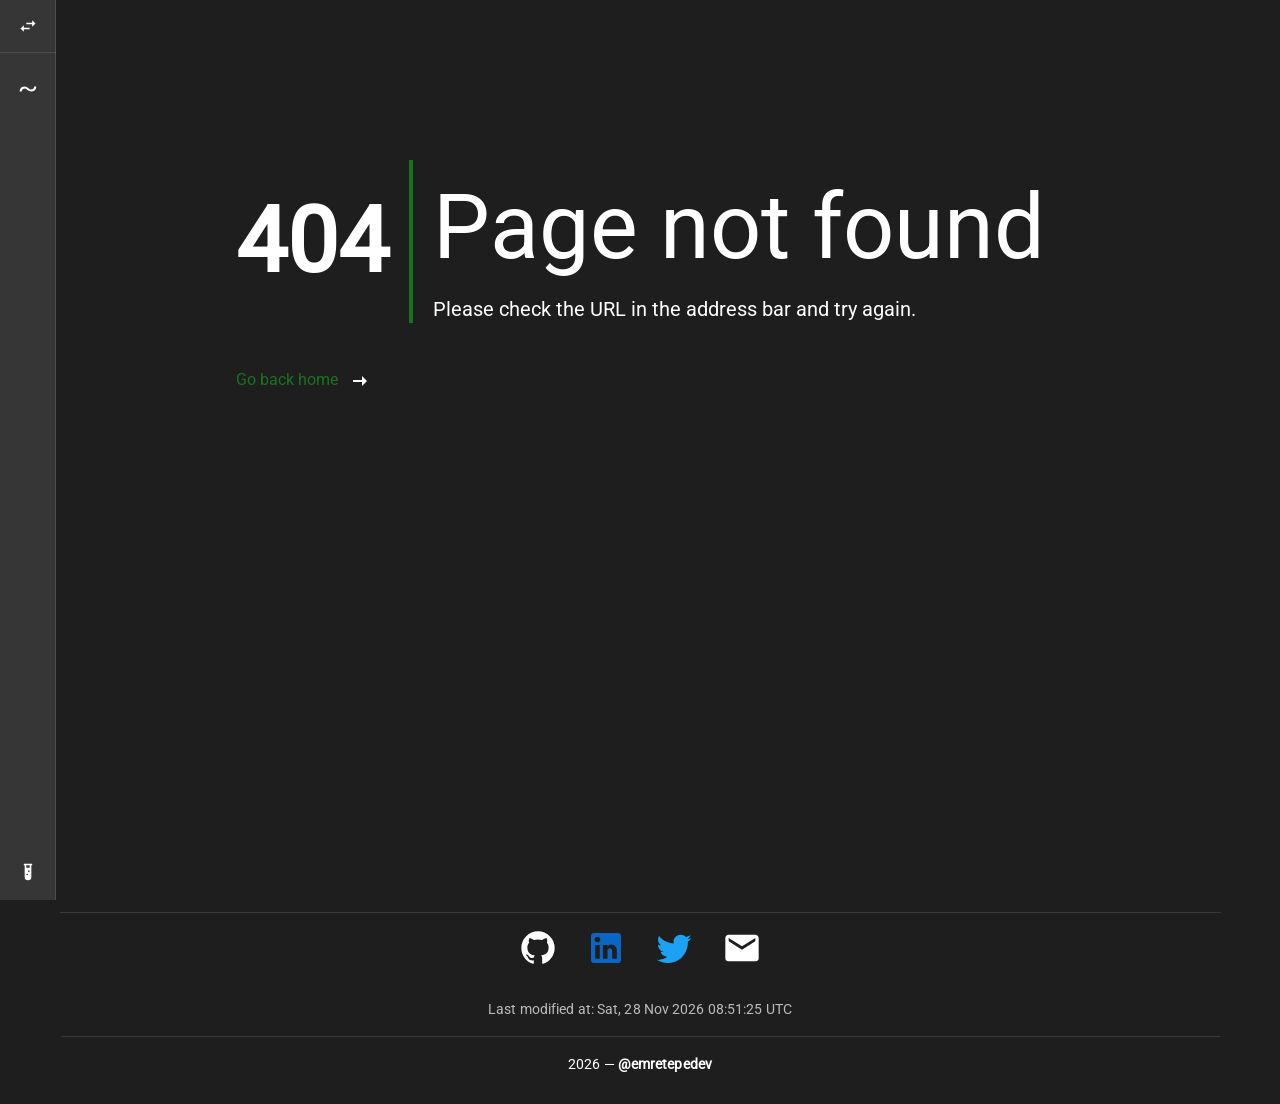
<file: index.html>
<!DOCTYPE html>
<html >
  <head >
    <link rel="modulepreload" as="script" crossorigin href="/_nuxt/068982d.js"><link rel="modulepreload" as="script" crossorigin href="/_nuxt/a9c5b38.js"><link rel="modulepreload" as="script" crossorigin href="/_nuxt/d2601ce.js"><link rel="modulepreload" as="script" crossorigin href="/_nuxt/e82eaed.js"><link rel="preload" as="style" href="/_nuxt/css/3c86097.css"><link rel="prefetch" as="script" crossorigin href="/_nuxt/0f7356e.js"><link rel="prefetch" as="script" crossorigin href="/_nuxt/113d4b3.js"><link rel="prefetch" as="script" crossorigin href="/_nuxt/333a23c.js"><link rel="prefetch" as="script" crossorigin href="/_nuxt/54a1dfd.js"><link rel="prefetch" as="script" crossorigin href="/_nuxt/5552b25.js"><link rel="prefetch" as="script" crossorigin href="/_nuxt/75bcd27.js"><link rel="prefetch" as="script" crossorigin href="/_nuxt/9141b7d.js"><link rel="prefetch" as="script" crossorigin href="/_nuxt/a35c3c3.js"><link rel="prefetch" as="script" crossorigin href="/_nuxt/b87655d.js"><link rel="prefetch" as="script" crossorigin href="/_nuxt/c49a34a.js"><link rel="prefetch" as="style" href="/_nuxt/css/02c0ff9.css"><link rel="prefetch" as="style" href="/_nuxt/css/3c9580e.css"><link rel="prefetch" as="style" href="/_nuxt/css/718bfe2.css"><link rel="prefetch" as="style" href="/_nuxt/css/8951c8a.css"><link rel="prefetch" as="style" href="/_nuxt/css/cb05149.css"><link rel="prefetch" as="style" href="/_nuxt/css/d8c1e0b.css"><link rel="prefetch" as="style" href="/_nuxt/css/de9f947.css"><link rel="prefetch" as="style" href="/_nuxt/css/e5bfeda.css"><link rel="prefetch" as="script" crossorigin href="/_nuxt/d98c560.js"><link rel="prefetch" as="script" crossorigin href="/_nuxt/dca90be.js"><link rel="prefetch" as="script" crossorigin href="/_nuxt/e0c6a76.js"><link rel="prefetch" as="script" crossorigin href="/_nuxt/ece9603.js"><link rel="prefetch" as="script" crossorigin href="/_nuxt/f1d3c46.js"><link rel="prefetch" as="script" crossorigin href="/_nuxt/f79dfa1.js"><link rel="stylesheet" href="/_nuxt/css/3c86097.css">
  </head>
  <body >
    <div id="__nuxt"></div><script>window.__NUXT__=(function(a,b){return {serverRendered:false,config:{public:{spaName:"@emretepedev",spaOrigin:"https:\u002F\u002Femretepedev.github.io",pageclipActionUrl:"https:\u002F\u002Fsend.pageclip.co\u002FAnAnat2FaHMNwS1orZDJseySKurQsTVL\u002Femretepedev",googleRecaptchaV2SiteKey:"6LdoJjkeAAAAACwcxGc0VvUTfnJJFhbRcl7L9s42",googleRecaptchaV2Size:"v2-normal",googleAnalytics4Id:"G-QLGX3418BV",ownerAddress:"0x93C4C1e86434eA4E831d8A13e64aC288C49B7b76",txConfirmationBlocks:10,repositoryUrl:"https:\u002F\u002Fgithub.com\u002Femretepedev\u002Femretepedev.github.io.git",guestbookContractAddress:"0x06ec3be4dD689c1388505A740c02Cd16DcB2b010",guestbookContractChainId:"0xaa36a7",guestbookContractChainName:"Sepolia Test Network",lastModifiedAt:"Sat, 28 Nov 2026 08:51:25 UTC"},app:{baseURL:a,basePath:a,assetsPath:b,cdnURL:"",buildAssetsDir:b}}}}("\u002F","\u002F_nuxt\u002F"))</script><script type="module" src="/_nuxt/068982d.js" crossorigin></script><script type="module" src="/_nuxt/a9c5b38.js" crossorigin></script><script type="module" src="/_nuxt/d2601ce.js" crossorigin></script><script type="module" src="/_nuxt/e82eaed.js" crossorigin></script>
  </body>
</html>
</file>
<file: _nuxt/css/3c86097.css>
.v-btn:not(.v-btn--outlined).accent,.v-btn:not(.v-btn--outlined).error,.v-btn:not(.v-btn--outlined).info,.v-btn:not(.v-btn--outlined).primary,.v-btn:not(.v-btn--outlined).success,.v-btn:not(.v-btn--outlined).warning{color:#fff}.theme--light.v-btn{color:rgba(0,0,0,.87)}.theme--light.v-btn.v-btn--disabled,.theme--light.v-btn.v-btn--disabled .v-btn__loading,.theme--light.v-btn.v-btn--disabled .v-icon{color:rgba(0,0,0,.26)!important}.theme--light.v-btn.v-btn--disabled.v-btn--has-bg{background-color:rgba(0,0,0,.12)!important}.theme--light.v-btn.v-btn--has-bg{background-color:#f5f5f5}.theme--light.v-btn.v-btn--outlined.v-btn--text{border-color:rgba(0,0,0,.12)}.theme--light.v-btn.v-btn--icon{color:rgba(0,0,0,.54)}.theme--light.v-btn:hover:before{opacity:.08}.theme--light.v-btn:focus:before{opacity:.24}.theme--light.v-btn--active:before,.theme--light.v-btn--active:hover:before{opacity:.18}.theme--light.v-btn--active:focus:before{opacity:.16}.theme--dark.v-btn{color:#fff}.theme--dark.v-btn.v-btn--disabled,.theme--dark.v-btn.v-btn--disabled .v-btn__loading,.theme--dark.v-btn.v-btn--disabled .v-icon{color:hsla(0,0%,100%,.3)!important}.theme--dark.v-btn.v-btn--disabled.v-btn--has-bg{background-color:hsla(0,0%,100%,.12)!important}.theme--dark.v-btn.v-btn--has-bg{background-color:#272727}.theme--dark.v-btn.v-btn--outlined.v-btn--text{border-color:hsla(0,0%,100%,.12)}.theme--dark.v-btn.v-btn--icon{color:#fff}.theme--dark.v-btn:hover:before{opacity:.08}.theme--dark.v-btn:focus:before{opacity:.24}.theme--dark.v-btn--active:before,.theme--dark.v-btn--active:hover:before{opacity:.18}.theme--dark.v-btn--active:focus:before{opacity:.32}.v-btn{align-items:center;border-radius:4px;display:inline-flex;flex:0 0 auto;font-weight:500;letter-spacing:.0892857143em;justify-content:center;outline:0;position:relative;text-decoration:none;text-indent:.0892857143em;text-transform:uppercase;transition-duration:.28s;transition-property:box-shadow,transform,opacity;transition-timing-function:cubic-bezier(.4,0,.2,1);-webkit-user-select:none;-moz-user-select:none;user-select:none;vertical-align:middle;white-space:nowrap}.v-btn.v-size--x-small{font-size:.625rem}.v-btn.v-size--small{font-size:.75rem}.v-btn.v-size--default,.v-btn.v-size--large{font-size:.875rem}.v-btn.v-size--x-large{font-size:1rem}.v-btn:before{background-color:currentColor;border-radius:inherit;bottom:0;color:inherit;content:"";left:0;opacity:0;pointer-events:none;position:absolute;right:0;top:0;transition:opacity .2s cubic-bezier(.4,0,.6,1)}.v-btn:not(.v-btn--round).v-size--x-small{height:20px;min-width:36px;padding:0 8.8888888889px}.v-btn:not(.v-btn--round).v-size--small{height:28px;min-width:50px;padding:0 12.4444444444px}.v-btn:not(.v-btn--round).v-size--default{height:36px;min-width:64px;padding:0 16px}.v-btn:not(.v-btn--round).v-size--large{height:44px;min-width:78px;padding:0 19.5555555556px}.v-btn:not(.v-btn--round).v-size--x-large{height:52px;min-width:92px;padding:0 23.1111111111px}.v-btn>.v-btn__content .v-icon{color:inherit}.v-btn__content{align-items:center;color:inherit;display:flex;flex:1 0 auto;justify-content:inherit;line-height:normal;position:relative;transition:inherit;transition-property:opacity}.v-btn__content .v-icon.v-icon--left,.v-btn__content .v-icon.v-icon--right{font-size:18px;height:18px;width:18px}.v-application--is-ltr .v-btn__content .v-icon--left{margin-left:-4px;margin-right:8px}.v-application--is-ltr .v-btn__content .v-icon--right,.v-application--is-rtl .v-btn__content .v-icon--left{margin-left:8px;margin-right:-4px}.v-application--is-rtl .v-btn__content .v-icon--right{margin-left:-4px;margin-right:8px}.v-btn__loader{align-items:center;display:flex;height:100%;justify-content:center;left:0;position:absolute;top:0;width:100%}.v-btn--absolute.v-btn--right,.v-btn--fixed.v-btn--right{right:16px}.v-btn--absolute.v-btn--left,.v-btn--fixed.v-btn--left{left:16px}.v-btn--absolute.v-btn--top,.v-btn--fixed.v-btn--top{top:16px}.v-btn--absolute.v-btn--bottom,.v-btn--fixed.v-btn--bottom{bottom:16px}.v-btn--absolute{position:absolute}.v-btn--fixed{position:fixed}.v-btn--block{display:flex;flex:1 0 auto;min-width:100%!important;max-width:none}.v-btn--is-elevated{box-shadow:0 3px 1px -2px rgba(0,0,0,.2),0 2px 2px 0 rgba(0,0,0,.14),0 1px 5px 0 rgba(0,0,0,.12)}.v-btn--is-elevated:after{box-shadow:0 2px 4px -1px rgba(0,0,0,.2),0 4px 5px 0 rgba(0,0,0,.14),0 1px 10px 0 rgba(0,0,0,.12)}.v-btn--is-elevated:active{box-shadow:0 5px 5px -3px rgba(0,0,0,.2),0 8px 10px 1px rgba(0,0,0,.14),0 3px 14px 2px rgba(0,0,0,.12)}.v-btn--is-elevated.v-btn--fab{box-shadow:0 3px 5px -1px rgba(0,0,0,.2),0 6px 10px 0 rgba(0,0,0,.14),0 1px 18px 0 rgba(0,0,0,.12)}.v-btn--is-elevated.v-btn--fab:after{box-shadow:0 5px 5px -3px rgba(0,0,0,.2),0 8px 10px 1px rgba(0,0,0,.14),0 3px 14px 2px rgba(0,0,0,.12)}.v-btn--is-elevated.v-btn--fab:active{box-shadow:0 7px 8px -4px rgba(0,0,0,.2),0 12px 17px 2px rgba(0,0,0,.14),0 5px 22px 4px rgba(0,0,0,.12)}.v-btn--disabled{pointer-events:none}.v-btn--fab,.v-btn--icon{min-height:0;min-width:0;padding:0}.v-btn--fab.v-size--x-small .v-icon,.v-btn--icon.v-size--x-small .v-icon{height:18px;font-size:18px;width:18px}.v-btn--fab.v-size--default .v-icon,.v-btn--fab.v-size--small .v-icon,.v-btn--icon.v-size--default .v-icon,.v-btn--icon.v-size--small .v-icon{height:24px;font-size:24px;width:24px}.v-btn--fab.v-size--large .v-icon,.v-btn--icon.v-size--large .v-icon{height:28px;font-size:28px;width:28px}.v-btn--fab.v-size--x-large .v-icon,.v-btn--icon.v-size--x-large .v-icon{height:32px;font-size:32px;width:32px}.v-btn--icon.v-size--x-small{height:20px;width:20px}.v-btn--icon.v-size--small{height:28px;width:28px}.v-btn--icon.v-size--default{height:36px;width:36px}.v-btn--icon.v-size--large{height:44px;width:44px}.v-btn--icon.v-size--x-large{height:52px;width:52px}.v-btn--fab.v-btn--absolute,.v-btn--fab.v-btn--fixed{z-index:4}.v-btn--fab.v-size--x-small{height:32px;width:32px}.v-btn--fab.v-size--x-small.v-btn--absolute.v-btn--bottom{bottom:-16px}.v-btn--fab.v-size--x-small.v-btn--absolute.v-btn--top{top:-16px}.v-btn--fab.v-size--small{height:40px;width:40px}.v-btn--fab.v-size--small.v-btn--absolute.v-btn--bottom{bottom:-20px}.v-btn--fab.v-size--small.v-btn--absolute.v-btn--top{top:-20px}.v-btn--fab.v-size--default{height:56px;width:56px}.v-btn--fab.v-size--default.v-btn--absolute.v-btn--bottom{bottom:-28px}.v-btn--fab.v-size--default.v-btn--absolute.v-btn--top{top:-28px}.v-btn--fab.v-size--large{height:64px;width:64px}.v-btn--fab.v-size--large.v-btn--absolute.v-btn--bottom{bottom:-32px}.v-btn--fab.v-size--large.v-btn--absolute.v-btn--top{top:-32px}.v-btn--fab.v-size--x-large{height:72px;width:72px}.v-btn--fab.v-size--x-large.v-btn--absolute.v-btn--bottom{bottom:-36px}.v-btn--fab.v-size--x-large.v-btn--absolute.v-btn--top{top:-36px}.v-btn--loading{pointer-events:none;transition:none}.v-btn--loading .v-btn__content{opacity:0}.v-btn--outlined{border:thin solid}.v-btn--plain:before{display:none}.v-btn--plain:not(.v-btn--active):not(.v-btn--loading):not(:focus):not(:hover) .v-btn__content{opacity:.62}.v-btn--round{border-radius:50%}.v-btn--rounded{border-radius:28px}.v-btn--tile{border-radius:0}.theme--light.v-sheet{background-color:#fff;border-color:#fff;color:rgba(0,0,0,.87)}.theme--light.v-sheet--outlined{border:thin solid rgba(0,0,0,.12)}.theme--dark.v-sheet{background-color:#1e1e1e;border-color:#1e1e1e;color:#fff}.theme--dark.v-sheet--outlined{border:thin solid hsla(0,0%,100%,.12)}.v-sheet{border-radius:0}.v-sheet:not(.v-sheet--outlined){box-shadow:0 0 0 0 rgba(0,0,0,.2),0 0 0 0 rgba(0,0,0,.14),0 0 0 0 rgba(0,0,0,.12)}.v-sheet.v-sheet--shaped{border-radius:24px 0}@keyframes v-shake{59%{margin-left:0}60%,80%{margin-left:2px}70%,90%{margin-left:-2px}}.v-application .black{background-color:#000!important;border-color:#000!important}.v-application .white{background-color:#fff!important;border-color:#fff!important}.v-application .transparent{background-color:transparent!important;border-color:transparent!important}.v-application .red{background-color:#f44336!important;border-color:#f44336!important}.v-application .red.lighten-3{background-color:#ef9a9a!important;border-color:#ef9a9a!important}.v-application .red.lighten-2{background-color:#e57373!important;border-color:#e57373!important}.v-application .red.darken-2{background-color:#d32f2f!important;border-color:#d32f2f!important}.v-application .pink{background-color:#e91e63!important;border-color:#e91e63!important}.v-application .pink.lighten-3{background-color:#f48fb1!important;border-color:#f48fb1!important}.v-application .pink.lighten-2{background-color:#f06292!important;border-color:#f06292!important}.v-application .pink.darken-2{background-color:#c2185b!important;border-color:#c2185b!important}.v-application .purple{background-color:#9c27b0!important;border-color:#9c27b0!important}.v-application .purple.lighten-3{background-color:#ce93d8!important;border-color:#ce93d8!important}.v-application .purple.lighten-2{background-color:#ba68c8!important;border-color:#ba68c8!important}.v-application .purple.darken-2{background-color:#7b1fa2!important;border-color:#7b1fa2!important}.v-application .indigo{background-color:#3f51b5!important;border-color:#3f51b5!important}.v-application .indigo.lighten-3{background-color:#9fa8da!important;border-color:#9fa8da!important}.v-application .indigo.lighten-2{background-color:#7986cb!important;border-color:#7986cb!important}.v-application .indigo.darken-2{background-color:#303f9f!important;border-color:#303f9f!important}.v-application .blue{background-color:#2196f3!important;border-color:#2196f3!important}.v-application .blue.lighten-3{background-color:#90caf9!important;border-color:#90caf9!important}.v-application .blue.lighten-2{background-color:#64b5f6!important;border-color:#64b5f6!important}.v-application .blue.darken-2{background-color:#1976d2!important;border-color:#1976d2!important}.v-application .cyan{background-color:#00bcd4!important;border-color:#00bcd4!important}.v-application .cyan.lighten-3{background-color:#80deea!important;border-color:#80deea!important}.v-application .cyan.lighten-2{background-color:#4dd0e1!important;border-color:#4dd0e1!important}.v-application .cyan.darken-2{background-color:#0097a7!important;border-color:#0097a7!important}.v-application .teal{background-color:#009688!important;border-color:#009688!important}.v-application .teal.lighten-3{background-color:#80cbc4!important;border-color:#80cbc4!important}.v-application .teal.lighten-2{background-color:#4db6ac!important;border-color:#4db6ac!important}.v-application .teal.darken-2{background-color:#00796b!important;border-color:#00796b!important}.v-application .green{background-color:#4caf50!important;border-color:#4caf50!important}.v-application .green.lighten-3{background-color:#a5d6a7!important;border-color:#a5d6a7!important}.v-application .green.lighten-2{background-color:#81c784!important;border-color:#81c784!important}.v-application .green.darken-2{background-color:#388e3c!important;border-color:#388e3c!important}.v-application .lime{background-color:#cddc39!important;border-color:#cddc39!important}.v-application .lime.lighten-3{background-color:#e6ee9c!important;border-color:#e6ee9c!important}.v-application .lime.lighten-2{background-color:#dce775!important;border-color:#dce775!important}.v-application .lime.darken-2{background-color:#afb42b!important;border-color:#afb42b!important}.v-application .yellow{background-color:#ffeb3b!important;border-color:#ffeb3b!important}.v-application .yellow.lighten-3{background-color:#fff59d!important;border-color:#fff59d!important}.v-application .yellow.lighten-2{background-color:#fff176!important;border-color:#fff176!important}.v-application .yellow.darken-2{background-color:#fbc02d!important;border-color:#fbc02d!important}.v-application .amber{background-color:#ffc107!important;border-color:#ffc107!important}.v-application .amber.lighten-3{background-color:#ffe082!important;border-color:#ffe082!important}.v-application .amber.lighten-2{background-color:#ffd54f!important;border-color:#ffd54f!important}.v-application .amber.darken-2{background-color:#ffa000!important;border-color:#ffa000!important}.v-application .orange{background-color:#ff9800!important;border-color:#ff9800!important}.v-application .orange.lighten-3{background-color:#ffcc80!important;border-color:#ffcc80!important}.v-application .orange.lighten-2{background-color:#ffb74d!important;border-color:#ffb74d!important}.v-application .orange.darken-2{background-color:#f57c00!important;border-color:#f57c00!important}.v-application .brown{background-color:#795548!important;border-color:#795548!important}.v-application .brown.lighten-3{background-color:#bcaaa4!important;border-color:#bcaaa4!important}.v-application .brown.lighten-2{background-color:#a1887f!important;border-color:#a1887f!important}.v-application .brown.darken-2{background-color:#5d4037!important;border-color:#5d4037!important}.v-application .grey{background-color:#9e9e9e!important;border-color:#9e9e9e!important}.v-application .grey--text{color:#9e9e9e!important;caret-color:#9e9e9e!important}.v-application .grey.lighten-3{background-color:#eee!important;border-color:#eee!important}.v-application .grey.lighten-2{background-color:#e0e0e0!important;border-color:#e0e0e0!important}.v-application .grey.darken-2{background-color:#616161!important;border-color:#616161!important}.v-application .shades.black{background-color:#000!important;border-color:#000!important}.v-application .shades.white{background-color:#fff!important;border-color:#fff!important}.v-application .shades.transparent{background-color:transparent!important;border-color:transparent!important}/*!
 * ress.css • v2.0.4
 * MIT License
 * github.com/filipelinhares/ress
 */html{box-sizing:border-box;overflow-y:scroll;word-break:normal}*,:after,:before{background-repeat:no-repeat;box-sizing:inherit}:after,:before{text-decoration:inherit;vertical-align:inherit}*{padding:0;margin:0}hr{overflow:visible}main{display:block}a{background-color:transparent}a:active,a:hover{outline-width:0}code{font-family:monospace,monospace}input{border-radius:0}[disabled]{cursor:default}[type=number]::-webkit-inner-spin-button,[type=number]::-webkit-outer-spin-button{height:auto}[type=search]::-webkit-search-cancel-button,[type=search]::-webkit-search-decoration{-webkit-appearance:none}textarea{overflow:auto}button,input,select,textarea{font:inherit}button{overflow:visible}[role=button],[type=button],[type=reset],[type=submit],button{cursor:pointer;color:inherit}[type=button]::-moz-focus-inner,[type=reset]::-moz-focus-inner,[type=submit]::-moz-focus-inner,button::-moz-focus-inner{border-style:none;padding:0}[type=button]::-moz-focus-inner,[type=reset]::-moz-focus-inner,[type=submit]::-moz-focus-inner,button:-moz-focusring{outline:1px dotted ButtonText}[type=reset],[type=submit],button,html [type=button]{-webkit-appearance:button}button,input,select,textarea{background-color:transparent;border-style:none}select{-moz-appearance:none;-webkit-appearance:none}select::-ms-expand{display:none}select::-ms-value{color:currentColor}legend{border:0;color:inherit;display:table;white-space:normal;max-width:100%}::-webkit-file-upload-button{color:inherit}img{border-style:none}@media screen{[hidden~=screen]{display:inherit}[hidden~=screen]:not(:active):not(:focus):not(:target){position:absolute!important;clip:rect(0 0 0 0)!important}}[aria-busy=true]{cursor:progress}[aria-disabled=true]{cursor:default}.v-application .elevation-2{box-shadow:0 3px 1px -2px rgba(0,0,0,.2),0 2px 2px 0 rgba(0,0,0,.14),0 1px 5px 0 rgba(0,0,0,.12)!important}.carousel-transition-enter{transform:translate(100%)}.carousel-transition-leave,.carousel-transition-leave-to{position:absolute;top:0;transform:translate(-100%)}.carousel-reverse-transition-enter{transform:translate(-100%)}.carousel-reverse-transition-leave,.carousel-reverse-transition-leave-to{position:absolute;top:0;transform:translate(100%)}.dialog-transition-enter-active,.dialog-transition-leave-active{pointer-events:none!important}.dialog-transition-enter,.dialog-transition-leave-to{transform:scale(.5);opacity:0}.dialog-transition-enter-to,.dialog-transition-leave{opacity:1}.dialog-bottom-transition-enter,.dialog-bottom-transition-leave-to{transform:translateY(100%)}.dialog-top-transition-enter,.dialog-top-transition-leave-to{transform:translateY(-100%)}.picker-reverse-transition-enter-active,.picker-reverse-transition-leave-active,.picker-transition-enter-active,.picker-transition-leave-active{transition:.3s cubic-bezier(0,0,.2,1)}.picker-reverse-transition-enter,.picker-reverse-transition-leave-to,.picker-transition-enter,.picker-transition-leave-to{opacity:0}.picker-reverse-transition-leave,.picker-reverse-transition-leave-active,.picker-reverse-transition-leave-to,.picker-transition-leave,.picker-transition-leave-active,.picker-transition-leave-to{position:absolute!important}.picker-transition-enter{transform:translateY(100%)}.picker-reverse-transition-enter,.picker-transition-leave-to{transform:translateY(-100%)}.picker-reverse-transition-leave-to{transform:translateY(100%)}.picker-title-transition-enter-to,.picker-title-transition-leave{transform:translate(0)}.picker-title-transition-enter{transform:translate(-100%)}.picker-title-transition-leave-to{opacity:0;transform:translate(100%)}.picker-title-transition-leave,.picker-title-transition-leave-active,.picker-title-transition-leave-to{position:absolute!important}.tab-transition-enter{transform:translate(100%)}.tab-transition-leave,.tab-transition-leave-active{position:absolute;top:0}.tab-transition-leave-to{position:absolute}.tab-reverse-transition-enter,.tab-transition-leave-to{transform:translate(-100%)}.tab-reverse-transition-leave,.tab-reverse-transition-leave-to{top:0;position:absolute;transform:translate(100%)}.expand-transition-enter-active,.expand-transition-leave-active{transition:.3s cubic-bezier(.25,.8,.5,1)!important}.expand-transition-move{transition:transform .6s}.expand-x-transition-enter-active,.expand-x-transition-leave-active{transition:.3s cubic-bezier(.25,.8,.5,1)!important}.expand-x-transition-move{transition:transform .6s}.scale-transition-enter-active,.scale-transition-leave-active{transition:.3s cubic-bezier(.25,.8,.5,1)!important}.scale-transition-move{transition:transform .6s}.scale-transition-enter,.scale-transition-leave,.scale-transition-leave-to{opacity:0;transform:scale(0)}.scale-rotate-transition-enter-active,.scale-rotate-transition-leave-active{transition:.3s cubic-bezier(.25,.8,.5,1)!important}.scale-rotate-transition-move{transition:transform .6s}.scale-rotate-transition-enter,.scale-rotate-transition-leave,.scale-rotate-transition-leave-to{opacity:0;transform:scale(0) rotate(-45deg)}.scale-rotate-reverse-transition-enter-active,.scale-rotate-reverse-transition-leave-active{transition:.3s cubic-bezier(.25,.8,.5,1)!important}.scale-rotate-reverse-transition-move{transition:transform .6s}.scale-rotate-reverse-transition-enter,.scale-rotate-reverse-transition-leave,.scale-rotate-reverse-transition-leave-to{opacity:0;transform:scale(0) rotate(45deg)}.message-transition-enter-active,.message-transition-leave-active{transition:.3s cubic-bezier(.25,.8,.5,1)!important}.message-transition-move{transition:transform .6s}.message-transition-enter,.message-transition-leave-to{opacity:0;transform:translateY(-15px)}.message-transition-leave,.message-transition-leave-active{position:absolute}.slide-y-transition-enter-active,.slide-y-transition-leave-active{transition:.3s cubic-bezier(.25,.8,.5,1)!important}.slide-y-transition-move{transition:transform .6s}.slide-y-transition-enter,.slide-y-transition-leave-to{opacity:0;transform:translateY(-15px)}.slide-y-reverse-transition-enter-active,.slide-y-reverse-transition-leave-active{transition:.3s cubic-bezier(.25,.8,.5,1)!important}.slide-y-reverse-transition-move{transition:transform .6s}.slide-y-reverse-transition-enter,.slide-y-reverse-transition-leave-to{opacity:0;transform:translateY(15px)}.scroll-y-transition-enter-active,.scroll-y-transition-leave-active{transition:.3s cubic-bezier(.25,.8,.5,1)!important}.scroll-y-transition-move{transition:transform .6s}.scroll-y-transition-enter,.scroll-y-transition-leave-to{opacity:0}.scroll-y-transition-enter{transform:translateY(-15px)}.scroll-y-transition-leave-to{transform:translateY(15px)}.scroll-y-reverse-transition-enter-active,.scroll-y-reverse-transition-leave-active{transition:.3s cubic-bezier(.25,.8,.5,1)!important}.scroll-y-reverse-transition-move{transition:transform .6s}.scroll-y-reverse-transition-enter,.scroll-y-reverse-transition-leave-to{opacity:0}.scroll-y-reverse-transition-enter{transform:translateY(15px)}.scroll-y-reverse-transition-leave-to{transform:translateY(-15px)}.scroll-x-transition-enter-active,.scroll-x-transition-leave-active{transition:.3s cubic-bezier(.25,.8,.5,1)!important}.scroll-x-transition-move{transition:transform .6s}.scroll-x-transition-enter,.scroll-x-transition-leave-to{opacity:0}.scroll-x-transition-enter{transform:translateX(-15px)}.scroll-x-transition-leave-to{transform:translateX(15px)}.scroll-x-reverse-transition-enter-active,.scroll-x-reverse-transition-leave-active{transition:.3s cubic-bezier(.25,.8,.5,1)!important}.scroll-x-reverse-transition-move{transition:transform .6s}.scroll-x-reverse-transition-enter,.scroll-x-reverse-transition-leave-to{opacity:0}.scroll-x-reverse-transition-enter{transform:translateX(15px)}.scroll-x-reverse-transition-leave-to{transform:translateX(-15px)}.slide-x-transition-enter-active,.slide-x-transition-leave-active{transition:.3s cubic-bezier(.25,.8,.5,1)!important}.slide-x-transition-move{transition:transform .6s}.slide-x-transition-enter,.slide-x-transition-leave-to{opacity:0;transform:translateX(-15px)}.slide-x-reverse-transition-enter-active,.slide-x-reverse-transition-leave-active{transition:.3s cubic-bezier(.25,.8,.5,1)!important}.slide-x-reverse-transition-move{transition:transform .6s}.slide-x-reverse-transition-enter,.slide-x-reverse-transition-leave-to{opacity:0;transform:translateX(15px)}.fade-transition-enter-active,.fade-transition-leave-active{transition:.3s cubic-bezier(.25,.8,.5,1)!important}.fade-transition-move{transition:transform .6s}.fade-transition-enter,.fade-transition-leave-to{opacity:0!important}.fab-transition-enter-active,.fab-transition-leave-active{transition:.3s cubic-bezier(.25,.8,.5,1)!important}.fab-transition-move{transition:transform .6s}.fab-transition-enter,.fab-transition-leave-to{transform:scale(0) rotate(-45deg)}.v-application code{border-radius:3px;font-size:85%;font-weight:400;padding:.2em .4em}.theme--light.v-application code{background-color:rgba(0,0,0,.05);color:currentColor}.theme--dark.v-application code{background-color:hsla(0,0%,100%,.1);color:currentColor}html{font-size:16px;overflow-x:hidden;text-rendering:optimizeLegibility;-webkit-font-smoothing:antialiased;-moz-osx-font-smoothing:grayscale;-webkit-tap-highlight-color:rgba(0,0,0,0)}html.overflow-y-hidden{overflow-y:hidden!important}.v-application{font-family:Roboto,sans-serif;line-height:1.5}.v-application ::-ms-clear,.v-application ::-ms-reveal{display:none}@supports(-webkit-touch-callout:none){body{cursor:pointer}}.v-application .theme--light.heading{color:rgba(0,0,0,.87)}.v-application .theme--dark.heading{color:#fff}.v-application ul{padding-left:24px}.v-application .title{line-height:2rem;font-family:Roboto,sans-serif!important;font-size:1.25rem!important;font-weight:500;letter-spacing:.0125em!important}.v-application .caption{font-weight:400;font-family:Roboto,sans-serif!important;font-size:.75rem!important;letter-spacing:.0333333333em!important;line-height:1.25rem}.v-application p{margin-bottom:16px}.v-application .font-weight-light{font-weight:300!important}.v-application .overflow-y-auto{overflow-y:auto!important}.v-application .overflow-y-hidden{overflow-y:hidden!important}.v-application .flex-row{flex-direction:row!important}.v-application .justify-end{justify-content:flex-end!important}.v-application .justify-center{justify-content:center!important}.v-application .align-center{align-items:center!important}.v-application .ma-0{margin:0!important}.v-application .mx-0{margin-right:0!important;margin-left:0!important}.v-application .mx-2{margin-right:8px!important;margin-left:8px!important}.v-application .mx-4{margin-right:16px!important;margin-left:16px!important}.v-application .mx-5{margin-right:20px!important;margin-left:20px!important}.v-application .mx-auto{margin-right:auto!important;margin-left:auto!important}.v-application .my-2{margin-top:8px!important;margin-bottom:8px!important}.v-application .my-3{margin-top:12px!important;margin-bottom:12px!important}.v-application .my-4{margin-top:16px!important;margin-bottom:16px!important}.v-application .my-5{margin-top:20px!important;margin-bottom:20px!important}.v-application .my-auto{margin-top:auto!important;margin-bottom:auto!important}.v-application .mt-1{margin-top:4px!important}.v-application .mt-4{margin-top:16px!important}.v-application .mt-5{margin-top:20px!important}.v-application .mt-12{margin-top:48px!important}.v-application .mr-3{margin-right:12px!important}.v-application .mb-2{margin-bottom:8px!important}.v-application .mb-3{margin-bottom:12px!important}.v-application .mb-10{margin-bottom:40px!important}.v-application .ml-3{margin-left:12px!important}.v-application .pa-3{padding:12px!important}.v-application .px-0{padding-right:0!important;padding-left:0!important}.v-application .px-2{padding-right:8px!important;padding-left:8px!important}.v-application .px-4{padding-right:16px!important;padding-left:16px!important}.v-application .px-5{padding-right:20px!important;padding-left:20px!important}.v-application .px-8{padding-right:32px!important;padding-left:32px!important}.v-application .py-0{padding-top:0!important;padding-bottom:0!important}.v-application .py-1{padding-top:4px!important;padding-bottom:4px!important}.v-application .py-2{padding-top:8px!important;padding-bottom:8px!important}.v-application .pt-0{padding-top:0!important}.v-application .pt-14{padding-top:56px!important}.v-application .pl-1{padding-left:4px!important}.v-application .rounded-0{border-radius:0!important}.v-application .rounded{border-radius:4px!important}.v-application .rounded-t-xl{border-top-left-radius:24px!important;border-top-right-radius:24px!important}.v-application .rounded-b-xl{border-bottom-left-radius:24px!important;border-bottom-right-radius:24px!important}.v-application .text-left{text-align:left!important}.v-application .text-right{text-align:right!important}.v-application .text-center{text-align:center!important}.v-application .text-start{text-align:start!important}.v-application .text-uppercase{text-transform:uppercase!important}.v-application .text-h5{font-size:1.5rem!important;font-weight:400;letter-spacing:normal!important;line-height:2rem;font-family:Roboto,sans-serif!important}.v-application .text-caption{font-weight:400;line-height:1.25rem;letter-spacing:.0333333333em!important;font-size:.75rem!important;font-family:Roboto,sans-serif!important}@media(min-width:960px){.v-application .order-md-6{order:6!important}}.v-ripple__container{border-radius:inherit;width:100%;height:100%;z-index:0;contain:strict}.v-ripple__animation,.v-ripple__container{color:inherit;position:absolute;left:0;top:0;overflow:hidden;pointer-events:none}.v-ripple__animation{border-radius:50%;background:currentColor;opacity:0;will-change:transform,opacity}.v-ripple__animation--enter{transition:none;opacity:0}.v-ripple__animation--in{transition:transform .25s cubic-bezier(.4,0,.2,1),opacity .1s cubic-bezier(.4,0,.2,1);opacity:.25}.v-ripple__animation--out{transition:opacity .3s cubic-bezier(.4,0,.2,1);opacity:0}.v-progress-circular{position:relative;display:inline-flex;vertical-align:middle;justify-content:center;align-items:center}.v-progress-circular>svg{width:100%;height:100%;margin:auto;position:absolute;top:0;bottom:0;left:0;right:0;z-index:0}.v-progress-circular--indeterminate>svg{animation:progress-circular-rotate 1.4s linear infinite;transform-origin:center center;transition:all .2s ease-in-out}.v-progress-circular--indeterminate .v-progress-circular__overlay{animation:progress-circular-dash 1.4s ease-in-out infinite;stroke-linecap:round;stroke-dasharray:80,200;stroke-dashoffset:0px}.v-progress-circular--indeterminate:not(.v-progress-circular--visible) .v-progress-circular__overlay,.v-progress-circular--indeterminate:not(.v-progress-circular--visible)>svg{animation-play-state:paused!important}.v-progress-circular__info{align-items:center;display:flex;justify-content:center}.v-progress-circular__underlay{stroke:hsla(0,0%,62%,.4);z-index:1}.v-progress-circular__overlay{stroke:currentColor;z-index:2;transition:all .6s ease-in-out}@keyframes progress-circular-dash{0%{stroke-dasharray:1,200;stroke-dashoffset:0px}50%{stroke-dasharray:100,200;stroke-dashoffset:-15px}to{stroke-dasharray:100,200;stroke-dashoffset:-124px}}@keyframes progress-circular-rotate{to{transform:rotate(1turn)}}.theme--light.v-icon{color:rgba(0,0,0,.54)}.theme--light.v-icon:focus:after{opacity:.12}.theme--light.v-icon.v-icon.v-icon--disabled{color:rgba(0,0,0,.38)!important}.theme--dark.v-icon{color:#fff}.theme--dark.v-icon:focus:after{opacity:.24}.theme--dark.v-icon.v-icon.v-icon--disabled{color:hsla(0,0%,100%,.5)!important}.v-icon.v-icon{align-items:center;display:inline-flex;font-feature-settings:"liga";font-size:24px;justify-content:center;letter-spacing:normal;line-height:1;position:relative;text-indent:0;transition:.3s cubic-bezier(.25,.8,.5,1),visibility 0s;vertical-align:middle;-webkit-user-select:none;-moz-user-select:none;user-select:none}.v-icon.v-icon:after{background-color:currentColor;border-radius:50%;content:"";display:inline-block;height:100%;left:0;opacity:0;pointer-events:none;position:absolute;top:0;transform:scale(1.3);width:100%;transition:opacity .2s cubic-bezier(.4,0,.6,1)}.v-icon.v-icon--dense{font-size:20px}.v-icon--right{margin-left:8px}.v-icon--left{margin-right:8px}.v-icon.v-icon.v-icon--link{cursor:pointer;outline:none}.v-icon--disabled{pointer-events:none}.v-icon--dense .v-icon__component,.v-icon--dense .v-icon__svg{height:20px}.v-icon__component,.v-icon__svg{height:24px;width:24px}.v-icon__svg{fill:currentColor}@media (min-width:320px){.error-text[data-v-2243db22]{font-size:40px}}@media (min-width:768px){.error-text[data-v-2243db22]{font-size:90px}}.nuxt-progress{position:fixed;top:0;left:0;right:0;height:2px;width:0;opacity:1;transition:width .1s,opacity .4s;background-color:#000;z-index:999999}
/*! tailwindcss v3.2.4 | MIT License | https://tailwindcss.com*/*,:after,:before{box-sizing:border-box;border:0 solid #e5e7eb}:after,:before{--tw-content:""}html{line-height:1.5;-webkit-text-size-adjust:100%;-moz-tab-size:4;-o-tab-size:4;tab-size:4;font-family:ui-sans-serif,system-ui,-apple-system,BlinkMacSystemFont,Segoe UI,Roboto,Helvetica Neue,Arial,Noto Sans,sans-serif,Apple Color Emoji,Segoe UI Emoji,Segoe UI Symbol,Noto Color Emoji;font-feature-settings:normal}body{margin:0;line-height:inherit}hr{height:0;color:inherit;border-top-width:1px}h1,h2{font-size:inherit;font-weight:inherit}a{color:inherit;text-decoration:inherit}b,strong{font-weight:bolder}code{font-family:ui-monospace,SFMono-Regular,Menlo,Monaco,Consolas,Liberation Mono,Courier New,monospace;font-size:1em}small{font-size:80%}sub{font-size:75%;line-height:0;position:relative;vertical-align:baseline;bottom:-.25em}table{text-indent:0;border-color:inherit;border-collapse:collapse}button,input,select,textarea{font-family:inherit;font-size:100%;font-weight:inherit;line-height:inherit;color:inherit;margin:0;padding:0}button,select{text-transform:none}[type=button],[type=reset],[type=submit],button{-webkit-appearance:button;background-color:transparent;background-image:none}progress{vertical-align:baseline}::-webkit-inner-spin-button,::-webkit-outer-spin-button{height:auto}[type=search]{-webkit-appearance:textfield;outline-offset:-2px}::-webkit-search-decoration{-webkit-appearance:none}::-webkit-file-upload-button{-webkit-appearance:button;font:inherit}summary{display:list-item}h1,h2,hr,p{margin:0}fieldset{margin:0}fieldset,legend,menu,ul{padding:0}menu,ul{list-style:none;margin:0}textarea{resize:vertical}input::-moz-placeholder,textarea::-moz-placeholder{opacity:1;color:#9ca3af}input::placeholder,textarea::placeholder{opacity:1;color:#9ca3af}[role=button],button{cursor:pointer}canvas,img,object,svg{display:block;vertical-align:middle}img{max-width:100%;height:auto}[hidden]{display:none}*{scrollbar-color:auto;scrollbar-width:auto}*,:after,:before{--tw-border-spacing-x:0;--tw-border-spacing-y:0;--tw-translate-x:0;--tw-translate-y:0;--tw-rotate:0;--tw-skew-x:0;--tw-skew-y:0;--tw-scale-x:1;--tw-scale-y:1;--tw-scroll-snap-strictness:proximity;--tw-ring-offset-width:0px;--tw-ring-offset-color:#fff;--tw-ring-color:rgba(59,130,246,0.5);--tw-ring-offset-shadow:0 0 transparent;--tw-ring-shadow:0 0 transparent;--tw-shadow:0 0 transparent;--tw-shadow-colored:0 0 transparent}::backdrop{--tw-border-spacing-x:0;--tw-border-spacing-y:0;--tw-translate-x:0;--tw-translate-y:0;--tw-rotate:0;--tw-skew-x:0;--tw-skew-y:0;--tw-scale-x:1;--tw-scale-y:1;--tw-scroll-snap-strictness:proximity;--tw-ring-offset-width:0px;--tw-ring-offset-color:#fff;--tw-ring-color:rgba(59,130,246,0.5);--tw-ring-offset-shadow:0 0 transparent;--tw-ring-shadow:0 0 transparent;--tw-shadow:0 0 transparent;--tw-shadow-colored:0 0 transparent}.invisible{visibility:hidden!important}.static{position:static!important}.fixed{position:fixed!important}.absolute{position:absolute!important}.relative{position:relative!important}.sticky{position:sticky!important}.bottom-2{bottom:.5rem!important}.left-2{left:.5rem!important}.right-2{right:.5rem!important}.-top-8{top:-2rem!important}.right-0{right:0!important}.bottom-0{bottom:0!important}.left-0{left:0!important}.z-max{z-index:99999!important}.z-10{z-index:10!important}.m-0{margin:0!important}.mx-4{margin-left:1rem!important;margin-right:1rem!important}.mx-0{margin-left:0!important;margin-right:0!important}.my-4{margin-top:1rem!important;margin-bottom:1rem!important}.my-2{margin-top:.5rem!important;margin-bottom:.5rem!important}.my-3{margin-top:.75rem!important;margin-bottom:.75rem!important}.mx-auto{margin-left:auto!important;margin-right:auto!important}.mx-5{margin-left:1.25rem!important;margin-right:1.25rem!important}.my-5{margin-top:1.25rem!important;margin-bottom:1.25rem!important}.mx-2{margin-left:.5rem!important;margin-right:.5rem!important}.my-auto{margin-top:auto!important;margin-bottom:auto!important}.mt-1{margin-top:.25rem!important}.mb-2{margin-bottom:.5rem!important}.mb-3{margin-bottom:.75rem!important}.mt-40{margin-top:10rem!important}.mb-10{margin-bottom:2.5rem!important}.mt-12{margin-top:3rem!important}.mt-4{margin-top:1rem!important}.mr-3{margin-right:.75rem!important}.mt-5{margin-top:1.25rem!important}.-mt-2{margin-top:-.5rem!important}.ml-3{margin-left:.75rem!important}.mt-20{margin-top:5rem!important}.box-border{box-sizing:border-box!important}.block{display:block!important}.inline{display:inline!important}.flex{display:flex!important}.grid{display:grid!important}.hidden{display:none!important}.h-full{height:100%!important}.h-screen{height:100vh!important}.h-5{height:1.25rem!important}.h-3{height:.75rem!important}.h-9{height:2.25rem!important}.w-min{width:-moz-min-content!important;width:min-content!important}.w-full{width:100%!important}.w-5{width:1.25rem!important}.w-3{width:.75rem!important}.w-9{width:2.25rem!important}.max-w-xl{max-width:36rem!important}.max-w-sm{max-width:24rem!important}.max-w-screen-sm{max-width:640px!important}.rotate-45{--tw-rotate:45deg!important;transform:translate(var(--tw-translate-x),var(--tw-translate-y)) rotate(var(--tw-rotate)) skewX(var(--tw-skew-x)) skewY(var(--tw-skew-y)) scaleX(var(--tw-scale-x)) scaleY(var(--tw-scale-y))!important}@keyframes spin{to{transform:rotate(1turn)}}.animate-spin{animation:spin 1s linear infinite!important}.cursor-pointer{cursor:pointer!important}.select-none{-webkit-user-select:none!important;-moz-user-select:none!important;user-select:none!important}.grid-cols-1{grid-template-columns:repeat(1,minmax(0,1fr))!important}.flex-row{flex-direction:row!important}.flex-col{flex-direction:column!important}.items-end{align-items:flex-end!important}.items-center{align-items:center!important}.justify-end{justify-content:flex-end!important}.justify-center{justify-content:center!important}.justify-between{justify-content:space-between!important}.gap-y-5{row-gap:1.25rem!important}.gap-y-2{row-gap:.5rem!important}.space-x-6>:not([hidden])~:not([hidden]){--tw-space-x-reverse:0!important;margin-right:calc(1.5rem*var(--tw-space-x-reverse))!important;margin-left:calc(1.5rem*(1 - var(--tw-space-x-reverse)))!important}.space-x-0>:not([hidden])~:not([hidden]){--tw-space-x-reverse:0!important;margin-right:calc(0px*var(--tw-space-x-reverse))!important;margin-left:calc(0px*(1 - var(--tw-space-x-reverse)))!important}.space-y-1>:not([hidden])~:not([hidden]){--tw-space-y-reverse:0!important;margin-top:calc(0.25rem*(1 - var(--tw-space-y-reverse)))!important;margin-bottom:calc(0.25rem*var(--tw-space-y-reverse))!important}.space-y-5>:not([hidden])~:not([hidden]){--tw-space-y-reverse:0!important;margin-top:calc(1.25rem*(1 - var(--tw-space-y-reverse)))!important;margin-bottom:calc(1.25rem*var(--tw-space-y-reverse))!important}.overflow-y-auto{overflow-y:auto!important}.overflow-y-scroll{overflow-y:scroll!important}.break-words{overflow-wrap:break-word!important}.break-all{word-break:break-all!important}.rounded{border-radius:.25rem!important}.rounded-full{border-radius:9999px!important}.rounded-md{border-radius:.375rem!important}.rounded-t-xl{border-top-left-radius:.75rem!important;border-top-right-radius:.75rem!important}.rounded-b-xl{border-bottom-right-radius:.75rem!important;border-bottom-left-radius:.75rem!important}.border{border-width:1px!important}.border-2{border-width:2px!important}.border-l-4{border-left-width:4px!important}.border-solid{border-style:solid!important}.border-transparent{border-color:transparent!important}.border-logo-green{--tw-border-opacity:1!important;border-color:rgb(26 114 31/var(--tw-border-opacity))!important}.bg-neutral-900{--tw-bg-opacity:1!important;background-color:rgb(23 23 23/var(--tw-bg-opacity))!important}.bg-dark-gray{background-color:rgb(30 30 30/var(--tw-bg-opacity))!important}.bg-black,.bg-dark-gray{--tw-bg-opacity:1!important}.bg-black{background-color:rgb(0 0 0/var(--tw-bg-opacity))!important}.p-5{padding:1.25rem!important}.p-3{padding:.75rem!important}.p-0{padding:0!important}.p-2{padding:.5rem!important}.px-4{padding-left:1rem!important;padding-right:1rem!important}.px-0{padding-left:0!important;padding-right:0!important}.py-2{padding-top:.5rem!important;padding-bottom:.5rem!important}.px-2{padding-left:.5rem!important;padding-right:.5rem!important}.px-8{padding-left:2rem!important;padding-right:2rem!important}.px-5{padding-left:1.25rem!important;padding-right:1.25rem!important}.py-0{padding-top:0!important;padding-bottom:0!important}.py-1{padding-top:.25rem!important;padding-bottom:.25rem!important}.pt-0{padding-top:0!important}.pt-14{padding-top:3.5rem!important}.pl-1{padding-left:.25rem!important}.text-left{text-align:left!important}.text-center{text-align:center!important}.text-right{text-align:right!important}.text-lg{font-size:1.125rem!important;line-height:1.75rem!important}.text-sm{font-size:.875rem!important;line-height:1.25rem!important}.text-xl{font-size:1.25rem!important;line-height:1.75rem!important}.text-xs{font-size:.75rem!important;line-height:1rem!important}.font-bold{font-weight:700!important}.font-black{font-weight:900!important}.leading-none{line-height:1!important}.text-white{color:rgb(255 255 255/var(--tw-text-opacity))!important}.text-logo-green,.text-white{--tw-text-opacity:1!important}.text-logo-green{color:rgb(26 114 31/var(--tw-text-opacity))!important}.text-gray-100{--tw-text-opacity:1!important;color:rgb(243 244 246/var(--tw-text-opacity))!important}.text-gray-400{--tw-text-opacity:1!important;color:rgb(156 163 175/var(--tw-text-opacity))!important}.opacity-25{opacity:.25!important}.opacity-75{opacity:.75!important}.opacity-0{opacity:0!important}.shadow-xl{--tw-shadow:0 20px 25px -5px rgba(0,0,0,0.1),0 8px 10px -6px rgba(0,0,0,0.1)!important;--tw-shadow-colored:0 20px 25px -5px var(--tw-shadow-color),0 8px 10px -6px var(--tw-shadow-color)!important}.shadow-lg,.shadow-xl{box-shadow:var(--tw-ring-offset-shadow,0 0 transparent),var(--tw-ring-shadow,0 0 transparent),var(--tw-shadow)!important}.shadow-lg{--tw-shadow:0 10px 15px -3px rgba(0,0,0,0.1),0 4px 6px -4px rgba(0,0,0,0.1)!important;--tw-shadow-colored:0 10px 15px -3px var(--tw-shadow-color),0 4px 6px -4px var(--tw-shadow-color)!important}.invert{--tw-invert:invert(100%)!important}.invert,.sepia{filter:var(--tw-blur) var(--tw-brightness) var(--tw-contrast) var(--tw-grayscale) var(--tw-hue-rotate) var(--tw-invert) var(--tw-saturate) var(--tw-sepia) var(--tw-drop-shadow)!important}.sepia{--tw-sepia:sepia(100%)!important}.filter{filter:var(--tw-blur) var(--tw-brightness) var(--tw-contrast) var(--tw-grayscale) var(--tw-hue-rotate) var(--tw-invert) var(--tw-saturate) var(--tw-sepia) var(--tw-drop-shadow)!important}.transition-opacity{transition-property:opacity!important;transition-timing-function:cubic-bezier(.4,0,.2,1)!important;transition-duration:.15s!important}.duration-500{transition-duration:.5s!important}.ease-in-out{transition-timing-function:cubic-bezier(.4,0,.2,1)!important}.scrollbar-thin{--scrollbar-track:initial!important;--scrollbar-thumb:initial!important;--scrollbar-corner:initial!important;--scrollbar-track-hover:var(--scrollbar-track)!important;--scrollbar-thumb-hover:var(--scrollbar-thumb)!important;--scrollbar-corner-hover:var(--scrollbar-corner)!important;--scrollbar-track-active:var(--scrollbar-track-hover)!important;--scrollbar-thumb-active:var(--scrollbar-thumb-hover)!important;--scrollbar-corner-active:var(--scrollbar-corner-hover)!important;scrollbar-color:var(--scrollbar-thumb) var(--scrollbar-track)!important;overflow:overlay!important}.scrollbar-thin.overflow-y-hidden{overflow-y:hidden!important}.scrollbar-thin::-webkit-scrollbar-track{background-color:var(--scrollbar-track)!important}.scrollbar-thin::-webkit-scrollbar-thumb{background-color:var(--scrollbar-thumb)!important}.scrollbar-thin::-webkit-scrollbar-corner{background-color:var(--scrollbar-corner)!important}.scrollbar-thin::-webkit-scrollbar-track:hover{background-color:var(--scrollbar-track-hover)!important}.scrollbar-thin::-webkit-scrollbar-thumb:hover{background-color:var(--scrollbar-thumb-hover)!important}.scrollbar-thin::-webkit-scrollbar-corner:hover{background-color:var(--scrollbar-corner-hover)!important}.scrollbar-thin::-webkit-scrollbar-track:active{background-color:var(--scrollbar-track-active)!important}.scrollbar-thin::-webkit-scrollbar-thumb:active{background-color:var(--scrollbar-thumb-active)!important}.scrollbar-thin::-webkit-scrollbar-corner:active{background-color:var(--scrollbar-corner-active)!important}.scrollbar-thin{scrollbar-width:thin!important}.scrollbar-thin::-webkit-scrollbar{width:8px!important;height:8px!important}.scrollbar-track-dark-gray{--scrollbar-track:#1e1e1e!important}.scrollbar-thumb-black{--scrollbar-thumb:#000!important}.scrollbar-thumb-rounded-full::-webkit-scrollbar-thumb,.scrollbar-track-rounded-full::-webkit-scrollbar-track{border-radius:9999px!important}.border-gradient-br-blue-green-gray-900{background:linear-gradient(90deg,#18181b,#18181b),linear-gradient(to bottom right,#60a5fa,#4ade80);background-clip:padding-box,border-box;background-origin:padding-box,border-box}.border-gradient-br-blue-green-gray-900:hover{background:linear-gradient(90deg,#18181b,#18181b),linear-gradient(to top left,#60a5fa,#4ade80);background-clip:padding-box,border-box;background-origin:padding-box,border-box}.Vue-Toastification__toast{--tw-bg-opacity:1!important;background-color:rgb(24 24 27/var(--tw-bg-opacity))!important}.Vue-Toastification__toast--success>.Vue-Toastification__icon{color:green}.Vue-Toastification__toast--warning>.Vue-Toastification__icon{color:#ff0}.Vue-Toastification__toast--error>.Vue-Toastification__icon{color:red}.Vue-Toastification__toast--info>.Vue-Toastification__icon{color:#00f}.group:hover .group-hover\:visible{visibility:visible!important}.group:hover .group-hover\:opacity-100{opacity:1!important}.hover\:text-dark-logo-green:hover{--tw-text-opacity:1!important;color:rgb(29 88 29/var(--tw-text-opacity))!important}@media (min-width:640px){.sm\:w-3\/4{width:75%!important}}@media (min-width:768px){.md\:mb-0{margin-bottom:0!important}.md\:block{display:block!important}.md\:flex{display:flex!important}.md\:py-5{padding-top:1.25rem!important;padding-bottom:1.25rem!important}.md\:text-xl{font-size:1.25rem!important;line-height:1.75rem!important}}.Vue-Toastification__container{z-index:9999;position:fixed;padding:4px;width:600px;box-sizing:border-box;display:flex;min-height:100%;color:#fff;flex-direction:column;pointer-events:none}@media only screen and (min-width:600px){.Vue-Toastification__container.top-center,.Vue-Toastification__container.top-left,.Vue-Toastification__container.top-right{top:1em}.Vue-Toastification__container.bottom-center,.Vue-Toastification__container.bottom-left,.Vue-Toastification__container.bottom-right{bottom:1em;flex-direction:column-reverse}.Vue-Toastification__container.bottom-left,.Vue-Toastification__container.top-left{left:1em}.Vue-Toastification__container.bottom-left .Vue-Toastification__toast,.Vue-Toastification__container.top-left .Vue-Toastification__toast{margin-right:auto}@supports not (-moz-appearance:none){.Vue-Toastification__container.bottom-left .Vue-Toastification__toast--rtl,.Vue-Toastification__container.top-left .Vue-Toastification__toast--rtl{margin-right:unset;margin-left:auto}}.Vue-Toastification__container.bottom-right,.Vue-Toastification__container.top-right{right:1em}.Vue-Toastification__container.bottom-right .Vue-Toastification__toast,.Vue-Toastification__container.top-right .Vue-Toastification__toast{margin-left:auto}@supports not (-moz-appearance:none){.Vue-Toastification__container.bottom-right .Vue-Toastification__toast--rtl,.Vue-Toastification__container.top-right .Vue-Toastification__toast--rtl{margin-left:unset;margin-right:auto}}.Vue-Toastification__container.bottom-center,.Vue-Toastification__container.top-center{left:50%;margin-left:-300px}.Vue-Toastification__container.bottom-center .Vue-Toastification__toast,.Vue-Toastification__container.top-center .Vue-Toastification__toast{margin-left:auto;margin-right:auto}}@media only screen and (max-width:600px){.Vue-Toastification__container{width:100vw;padding:0;left:0;margin:0}.Vue-Toastification__container .Vue-Toastification__toast{width:100%}.Vue-Toastification__container.top-center,.Vue-Toastification__container.top-left,.Vue-Toastification__container.top-right{top:0}.Vue-Toastification__container.bottom-center,.Vue-Toastification__container.bottom-left,.Vue-Toastification__container.bottom-right{bottom:0;flex-direction:column-reverse}}.Vue-Toastification__toast{display:inline-flex;position:relative;max-height:800px;min-height:64px;box-sizing:border-box;margin-bottom:1rem;padding:22px 24px;border-radius:8px;box-shadow:0 1px 10px 0 rgba(0,0,0,.1),0 2px 15px 0 rgba(0,0,0,.05);justify-content:space-between;font-family:Lato,Helvetica,Roboto,Arial,sans-serif;max-width:600px;min-width:326px;pointer-events:auto;overflow:hidden;transform:translateZ(0);direction:ltr}.Vue-Toastification__toast--rtl{direction:rtl}.Vue-Toastification__toast--default{background-color:#1976d2;color:#fff}.Vue-Toastification__toast--info{background-color:#2196f3;color:#fff}.Vue-Toastification__toast--success{background-color:#4caf50;color:#fff}.Vue-Toastification__toast--error{background-color:#ff5252;color:#fff}.Vue-Toastification__toast--warning{background-color:#ffc107;color:#fff}@media only screen and (max-width:600px){.Vue-Toastification__toast{border-radius:0;margin-bottom:.5rem}}.Vue-Toastification__toast-body{flex:1;line-height:24px;font-size:16px;word-break:break-word;white-space:pre-wrap}.Vue-Toastification__toast-component-body{flex:1}.Vue-Toastification__toast.disable-transition{transition:none!important;animation:none!important}.Vue-Toastification__close-button{font-weight:700;font-size:24px;line-height:24px;background:transparent;outline:none;border:none;padding:0 0 0 10px;cursor:pointer;transition:.3s ease;align-items:center;color:#fff;opacity:.3;transition:visibility 0s,opacity .2s linear}.Vue-Toastification__close-button:focus,.Vue-Toastification__close-button:hover{opacity:1}.Vue-Toastification__toast:not(:hover) .Vue-Toastification__close-button.show-on-hover{opacity:0}.Vue-Toastification__toast--rtl .Vue-Toastification__close-button{padding-left:unset;padding-right:10px}@keyframes scale-x-frames{0%{transform:scaleX(1)}to{transform:scaleX(0)}}.Vue-Toastification__progress-bar{position:absolute;bottom:0;left:0;width:100%;height:5px;z-index:10000;background-color:hsla(0,0%,100%,.7);transform-origin:left;animation:scale-x-frames linear 1 forwards}.Vue-Toastification__toast--rtl .Vue-Toastification__progress-bar{right:0;left:unset;transform-origin:right}.Vue-Toastification__icon{margin:auto 18px auto 0;background:transparent;outline:none;border:none;padding:0;transition:.3s ease;align-items:center;width:20px;height:100%}.Vue-Toastification__toast--rtl .Vue-Toastification__icon{margin:auto 0 auto 18px}@keyframes bounceInRight{0%,60%,75%,90%,to{animation-timing-function:cubic-bezier(.215,.61,.355,1)}0%{opacity:0;transform:translate3d(3000px,0,0)}60%{opacity:1;transform:translate3d(-25px,0,0)}75%{transform:translate3d(10px,0,0)}90%{transform:translate3d(-5px,0,0)}to{transform:none}}@keyframes bounceOutRight{40%{opacity:1;transform:translate3d(-20px,0,0)}to{opacity:0;transform:translate3d(1000px,0,0)}}@keyframes bounceInLeft{0%,60%,75%,90%,to{animation-timing-function:cubic-bezier(.215,.61,.355,1)}0%{opacity:0;transform:translate3d(-3000px,0,0)}60%{opacity:1;transform:translate3d(25px,0,0)}75%{transform:translate3d(-10px,0,0)}90%{transform:translate3d(5px,0,0)}to{transform:none}}@keyframes bounceOutLeft{20%{opacity:1;transform:translate3d(20px,0,0)}to{opacity:0;transform:translate3d(-2000px,0,0)}}@keyframes bounceInUp{0%,60%,75%,90%,to{animation-timing-function:cubic-bezier(.215,.61,.355,1)}0%{opacity:0;transform:translate3d(0,3000px,0)}60%{opacity:1;transform:translate3d(0,-20px,0)}75%{transform:translate3d(0,10px,0)}90%{transform:translate3d(0,-5px,0)}to{transform:translateZ(0)}}@keyframes bounceOutUp{20%{transform:translate3d(0,-10px,0)}40%,45%{opacity:1;transform:translate3d(0,20px,0)}to{opacity:0;transform:translate3d(0,-2000px,0)}}@keyframes bounceInDown{0%,60%,75%,90%,to{animation-timing-function:cubic-bezier(.215,.61,.355,1)}0%{opacity:0;transform:translate3d(0,-3000px,0)}60%{opacity:1;transform:translate3d(0,25px,0)}75%{transform:translate3d(0,-10px,0)}90%{transform:translate3d(0,5px,0)}to{transform:none}}@keyframes bounceOutDown{20%{transform:translate3d(0,10px,0)}40%,45%{opacity:1;transform:translate3d(0,-20px,0)}to{opacity:0;transform:translate3d(0,2000px,0)}}.Vue-Toastification__bounce-enter-active.bottom-left,.Vue-Toastification__bounce-enter-active.top-left{animation-name:bounceInLeft}.Vue-Toastification__bounce-enter-active.bottom-right,.Vue-Toastification__bounce-enter-active.top-right{animation-name:bounceInRight}.Vue-Toastification__bounce-enter-active.top-center{animation-name:bounceInDown}.Vue-Toastification__bounce-enter-active.bottom-center{animation-name:bounceInUp}.Vue-Toastification__bounce-leave-active.bottom-left,.Vue-Toastification__bounce-leave-active.top-left{animation-name:bounceOutLeft}.Vue-Toastification__bounce-leave-active.bottom-right,.Vue-Toastification__bounce-leave-active.top-right{animation-name:bounceOutRight}.Vue-Toastification__bounce-leave-active.top-center{animation-name:bounceOutUp}.Vue-Toastification__bounce-leave-active.bottom-center{animation-name:bounceOutDown}.Vue-Toastification__bounce-move{transition-timing-function:ease-in-out;transition-property:all;transition-duration:.4s}@keyframes fadeOutTop{0%{transform:translateY(0);opacity:1}to{transform:translateY(-50px);opacity:0}}@keyframes fadeOutLeft{0%{transform:translateX(0);opacity:1}to{transform:translateX(-50px);opacity:0}}@keyframes fadeOutBottom{0%{transform:translateY(0);opacity:1}to{transform:translateY(50px);opacity:0}}@keyframes fadeOutRight{0%{transform:translateX(0);opacity:1}to{transform:translateX(50px);opacity:0}}@keyframes fadeInLeft{0%{transform:translateX(-50px);opacity:0}to{transform:translateX(0);opacity:1}}@keyframes fadeInRight{0%{transform:translateX(50px);opacity:0}to{transform:translateX(0);opacity:1}}@keyframes fadeInTop{0%{transform:translateY(-50px);opacity:0}to{transform:translateY(0);opacity:1}}@keyframes fadeInBottom{0%{transform:translateY(50px);opacity:0}to{transform:translateY(0);opacity:1}}.Vue-Toastification__fade-enter-active.bottom-left,.Vue-Toastification__fade-enter-active.top-left{animation-name:fadeInLeft}.Vue-Toastification__fade-enter-active.bottom-right,.Vue-Toastification__fade-enter-active.top-right{animation-name:fadeInRight}.Vue-Toastification__fade-enter-active.top-center{animation-name:fadeInTop}.Vue-Toastification__fade-enter-active.bottom-center{animation-name:fadeInBottom}.Vue-Toastification__fade-leave-active.bottom-left,.Vue-Toastification__fade-leave-active.top-left{animation-name:fadeOutLeft}.Vue-Toastification__fade-leave-active.bottom-right,.Vue-Toastification__fade-leave-active.top-right{animation-name:fadeOutRight}.Vue-Toastification__fade-leave-active.top-center{animation-name:fadeOutTop}.Vue-Toastification__fade-leave-active.bottom-center{animation-name:fadeOutBottom}.Vue-Toastification__fade-move{transition-timing-function:ease-in-out;transition-property:all;transition-duration:.4s}@keyframes slideInBlurredLeft{0%{transform:translateX(-1000px) scaleX(2.5) scaleY(.2);transform-origin:100% 50%;filter:blur(40px);opacity:0}to{transform:translateX(0) scaleY(1) scaleX(1);transform-origin:50% 50%;filter:blur(0);opacity:1}}@keyframes slideInBlurredTop{0%{transform:translateY(-1000px) scaleY(2.5) scaleX(.2);transform-origin:50% 0;filter:blur(240px);opacity:0}to{transform:translateY(0) scaleY(1) scaleX(1);transform-origin:50% 50%;filter:blur(0);opacity:1}}@keyframes slideInBlurredRight{0%{transform:translateX(1000px) scaleX(2.5) scaleY(.2);transform-origin:0 50%;filter:blur(40px);opacity:0}to{transform:translateX(0) scaleY(1) scaleX(1);transform-origin:50% 50%;filter:blur(0);opacity:1}}@keyframes slideInBlurredBottom{0%{transform:translateY(1000px) scaleY(2.5) scaleX(.2);transform-origin:50% 100%;filter:blur(240px);opacity:0}to{transform:translateY(0) scaleY(1) scaleX(1);transform-origin:50% 50%;filter:blur(0);opacity:1}}@keyframes slideOutBlurredTop{0%{transform:translateY(0) scaleY(1) scaleX(1);transform-origin:50% 0;filter:blur(0);opacity:1}to{transform:translateY(-1000px) scaleY(2) scaleX(.2);transform-origin:50% 0;filter:blur(240px);opacity:0}}@keyframes slideOutBlurredBottom{0%{transform:translateY(0) scaleY(1) scaleX(1);transform-origin:50% 50%;filter:blur(0);opacity:1}to{transform:translateY(1000px) scaleY(2) scaleX(.2);transform-origin:50% 100%;filter:blur(240px);opacity:0}}@keyframes slideOutBlurredLeft{0%{transform:translateX(0) scaleY(1) scaleX(1);transform-origin:50% 50%;filter:blur(0);opacity:1}to{transform:translateX(-1000px) scaleX(2) scaleY(.2);transform-origin:100% 50%;filter:blur(40px);opacity:0}}@keyframes slideOutBlurredRight{0%{transform:translateX(0) scaleY(1) scaleX(1);transform-origin:50% 50%;filter:blur(0);opacity:1}to{transform:translateX(1000px) scaleX(2) scaleY(.2);transform-origin:0 50%;filter:blur(40px);opacity:0}}.Vue-Toastification__slideBlurred-enter-active.bottom-left,.Vue-Toastification__slideBlurred-enter-active.top-left{animation-name:slideInBlurredLeft}.Vue-Toastification__slideBlurred-enter-active.bottom-right,.Vue-Toastification__slideBlurred-enter-active.top-right{animation-name:slideInBlurredRight}.Vue-Toastification__slideBlurred-enter-active.top-center{animation-name:slideInBlurredTop}.Vue-Toastification__slideBlurred-enter-active.bottom-center{animation-name:slideInBlurredBottom}.Vue-Toastification__slideBlurred-leave-active.bottom-left,.Vue-Toastification__slideBlurred-leave-active.top-left{animation-name:slideOutBlurredLeft}.Vue-Toastification__slideBlurred-leave-active.bottom-right,.Vue-Toastification__slideBlurred-leave-active.top-right{animation-name:slideOutBlurredRight}.Vue-Toastification__slideBlurred-leave-active.top-center{animation-name:slideOutBlurredTop}.Vue-Toastification__slideBlurred-leave-active.bottom-center{animation-name:slideOutBlurredBottom}.Vue-Toastification__slideBlurred-move{transition-timing-function:ease-in-out;transition-property:all;transition-duration:.4s}@font-face{font-family:Roboto;font-style:normal;font-weight:400;font-stretch:100%;font-display:swap;src:url(/_nuxt/fonts/Roboto-400-cyrillic-ext1.98f0f40.woff2) format("woff2");unicode-range:u+0460-052f,u+1c80-1c8a,u+20b4,u+2de0-2dff,u+a640-a69f,u+fe2e-fe2f}@font-face{font-family:Roboto;font-style:normal;font-weight:400;font-stretch:100%;font-display:swap;src:url(/_nuxt/fonts/Roboto-400-cyrillic2.853412e.woff2) format("woff2");unicode-range:u+0301,u+0400-045f,u+0490-0491,u+04b0-04b1,u+2116}@font-face{font-family:Roboto;font-style:normal;font-weight:400;font-stretch:100%;font-display:swap;src:url(/_nuxt/fonts/Roboto-400-greek-ext3.9642a4a.woff2) format("woff2");unicode-range:u+1f??}@font-face{font-family:Roboto;font-style:normal;font-weight:400;font-stretch:100%;font-display:swap;src:url(/_nuxt/fonts/Roboto-400-greek4.57812cd.woff2) format("woff2");unicode-range:u+0370-0377,u+037a-037f,u+0384-038a,u+038c,u+038e-03a1,u+03a3-03ff}@font-face{font-family:Roboto;font-style:normal;font-weight:400;font-stretch:100%;font-display:swap;src:url(/_nuxt/fonts/Roboto-400-math5.bc7e0de.woff2) format("woff2");unicode-range:u+0302-0303,u+0305,u+0307-0308,u+0310,u+0312,u+0315,u+031a,u+0326-0327,u+032c,u+032f-0330,u+0332-0333,u+0338,u+033a,u+0346,u+034d,u+0391-03a1,u+03a3-03a9,u+03b1-03c9,u+03d1,u+03d5-03d6,u+03f0-03f1,u+03f4-03f5,u+2016-2017,u+2034-2038,u+203c,u+2040,u+2043,u+2047,u+2050,u+2057,u+205f,u+2070-2071,u+2074-209f,u+20d0-20dc,u+20e1,u+20e5-20ef,u+2100-2112,u+2114-2115,u+2117-2121,u+2123-214f,u+2190,u+2192,u+2194-21ae,u+21b0-21e5,u+21f1-21f2,u+21f4-2211,u+2213-2214,u+2216-22ff,u+2308-230b,u+2310,u+2319,u+231c-2321,u+2336-237a,u+237c,u+2395,u+239b-23b7,u+23d0,u+23dc-23e1,u+2474-2475,u+25af,u+25b3,u+25b7,u+25bd,u+25c1,u+25ca,u+25cc,u+25fb,u+266d-266f,u+27c0-27ff,u+2900-2aff,u+2b0e-2b11,u+2b30-2b4c,u+2bfe,u+3030,u+ff5b,u+ff5d,u+1d400-1d7ff,u+1ee??}@font-face{font-family:Roboto;font-style:normal;font-weight:400;font-stretch:100%;font-display:swap;src:url(/_nuxt/fonts/Roboto-400-symbols6.f296d06.woff2) format("woff2");unicode-range:u+0001-000c,u+000e-001f,u+007f-009f,u+20dd-20e0,u+20e2-20e4,u+2150-218f,u+2190,u+2192,u+2194-2199,u+21af,u+21e6-21f0,u+21f3,u+2218-2219,u+2299,u+22c4-22c6,u+2300-243f,u+2440-244a,u+2460-24ff,u+25a0-27bf,u+28??,u+2921-2922,u+2981,u+29bf,u+29eb,u+2b??,u+4dc0-4dff,u+fff9-fffb,u+10140-1018e,u+10190-1019c,u+101a0,u+101d0-101fd,u+102e0-102fb,u+10e60-10e7e,u+1d2c0-1d2d3,u+1d2e0-1d37f,u+1f0??,u+1f100-1f1ae,u+1f1e6-1f1ff,u+1f30d-1f30f,u+1f315,u+1f31c,u+1f31e,u+1f320-1f32c,u+1f336,u+1f378,u+1f37d,u+1f382,u+1f393-1f39f,u+1f3a7-1f3a8,u+1f3ac-1f3af,u+1f3c2,u+1f3c4-1f3c6,u+1f3ca-1f3ce,u+1f3d4-1f3e0,u+1f3ed,u+1f3f1-1f3f3,u+1f3f5-1f3f7,u+1f408,u+1f415,u+1f41f,u+1f426,u+1f43f,u+1f441-1f442,u+1f444,u+1f446-1f449,u+1f44c-1f44e,u+1f453,u+1f46a,u+1f47d,u+1f4a3,u+1f4b0,u+1f4b3,u+1f4b9,u+1f4bb,u+1f4bf,u+1f4c8-1f4cb,u+1f4d6,u+1f4da,u+1f4df,u+1f4e3-1f4e6,u+1f4ea-1f4ed,u+1f4f7,u+1f4f9-1f4fb,u+1f4fd-1f4fe,u+1f503,u+1f507-1f50b,u+1f50d,u+1f512-1f513,u+1f53e-1f54a,u+1f54f-1f5fa,u+1f610,u+1f650-1f67f,u+1f687,u+1f68d,u+1f691,u+1f694,u+1f698,u+1f6ad,u+1f6b2,u+1f6b9-1f6ba,u+1f6bc,u+1f6c6-1f6cf,u+1f6d3-1f6d7,u+1f6e0-1f6ea,u+1f6f0-1f6f3,u+1f6f7-1f6fc,u+1f700-1f80b,u+1f810-1f847,u+1f850-1f859,u+1f860-1f887,u+1f890-1f8ad,u+1f8b0-1f8bb,u+1f8c0-1f8c1,u+1f8d0-1f8d8,u+1f900-1f90b,u+1f93b,u+1f946,u+1f984,u+1f996,u+1f9e9,u+1fa00-1fa6f,u+1fa70-1fa7c,u+1fa80-1fac6,u+1fac8,u+1facc-1fadd,u+1fadf-1faeb,u+1faef-1fafa,u+1fb??}@font-face{font-family:Roboto;font-style:normal;font-weight:400;font-stretch:100%;font-display:swap;src:url(/_nuxt/fonts/Roboto-400-vietnamese7.518707b.woff2) format("woff2");unicode-range:u+0102-0103,u+0110-0111,u+0128-0129,u+0168-0169,u+01a0-01a1,u+01af-01b0,u+0300-0301,u+0303-0304,u+0308-0309,u+0323,u+0329,u+1ea0-1ef9,u+20ab}@font-face{font-family:Roboto;font-style:normal;font-weight:400;font-stretch:100%;font-display:swap;src:url(/_nuxt/fonts/Roboto-400-latin-ext8.6393834.woff2) format("woff2");unicode-range:u+0100-02ba,u+02bd-02c5,u+02c7-02cc,u+02ce-02d7,u+02dd-02ff,u+0304,u+0308,u+0329,u+1d00-1dbf,u+1e00-1e9f,u+1ef2-1eff,u+2020,u+20a0-20ab,u+20ad-20c4,u+2113,u+2c60-2c7f,u+a720-a7ff}@font-face{font-family:Roboto;font-style:normal;font-weight:400;font-stretch:100%;font-display:swap;src:url(/_nuxt/fonts/Roboto-400-latin9.0d16261.woff2) format("woff2");unicode-range:u+00??,u+0131,u+0152-0153,u+02bb-02bc,u+02c6,u+02da,u+02dc,u+0304,u+0308,u+0329,u+2000-206f,u+20ac,u+2122,u+2191,u+2193,u+2212,u+2215,u+feff,u+fffd}.theme--light.v-application{background:#fff;color:rgba(0,0,0,.87)}.theme--dark.v-application{background:#121212;color:#fff}.v-application{display:flex;position:relative}.v-application a{cursor:pointer}.v-application--is-rtl{direction:rtl}.v-application--wrap{flex:1 1 auto;-webkit-backface-visibility:hidden;backface-visibility:hidden;display:flex;flex-direction:column;min-height:100vh;max-width:100%;position:relative}@-moz-document url-prefix(){@media print{.v-application,.v-application--wrap{display:block}}}.theme--light.v-app-bar.v-toolbar.v-sheet{background-color:#f5f5f5}.theme--dark.v-app-bar.v-toolbar.v-sheet{background-color:#272727}.v-sheet.v-app-bar.v-toolbar{border-radius:0}.v-sheet.v-app-bar.v-toolbar:not(.v-sheet--outlined){box-shadow:0 2px 4px -1px rgba(0,0,0,.2),0 4px 5px 0 rgba(0,0,0,.14),0 1px 10px 0 rgba(0,0,0,.12)}.v-sheet.v-app-bar.v-toolbar.v-sheet--shaped{border-radius:24px 0}.v-app-bar:not([data-booted=true]){transition:none!important}.v-app-bar.v-app-bar--fixed{position:fixed;top:0;z-index:5}.v-app-bar.v-app-bar.v-app-bar--hide-shadow{box-shadow:0 0 0 0 rgba(0,0,0,.2),0 0 0 0 rgba(0,0,0,.14),0 0 0 0 rgba(0,0,0,.12)!important}.v-app-bar--fade-img-on-scroll .v-toolbar__image .v-image__image{transition:opacity .4s cubic-bezier(.4,0,.2,1)}.v-app-bar.v-toolbar--prominent.v-app-bar--shrink-on-scroll .v-toolbar__image{will-change:opacity}.v-app-bar.v-toolbar--prominent.v-app-bar--shrink-on-scroll.v-app-bar--is-scrolled .v-toolbar__title{padding-top:9px}.v-app-bar.v-toolbar--prominent.v-app-bar--shrink-on-scroll.v-app-bar--is-scrolled:not(.v-app-bar--bottom) .v-toolbar__title{padding-bottom:9px}.v-app-bar.v-app-bar--shrink-on-scroll .v-toolbar__title{font-size:inherit}.v-app-bar-title__content,.v-app-bar-title__placeholder{overflow:hidden;text-overflow:ellipsis;white-space:nowrap}.v-app-bar-title__content{position:absolute}.theme--light.v-toolbar.v-sheet{background-color:#fff}.theme--dark.v-toolbar.v-sheet{background-color:#272727}.v-sheet.v-toolbar{border-radius:0}.v-sheet.v-toolbar:not(.v-sheet--outlined){box-shadow:0 2px 4px -1px rgba(0,0,0,.2),0 4px 5px 0 rgba(0,0,0,.14),0 1px 10px 0 rgba(0,0,0,.12)}.v-sheet.v-toolbar.v-sheet--shaped{border-radius:24px 0}.v-toolbar{contain:layout;display:block;flex:1 1 auto;max-width:100%;transition:transform .2s cubic-bezier(.4,0,.2,1),background-color .2s cubic-bezier(.4,0,.2,1),left .2s cubic-bezier(.4,0,.2,1),right .2s cubic-bezier(.4,0,.2,1),box-shadow .28s cubic-bezier(.4,0,.2,1),max-width .25s cubic-bezier(.4,0,.2,1),width .25s cubic-bezier(.4,0,.2,1);position:relative;box-shadow:0 2px 4px -1px rgba(0,0,0,.2),0 4px 5px 0 rgba(0,0,0,.14),0 1px 10px 0 rgba(0,0,0,.12)}.v-toolbar .v-input{padding-top:0;margin-top:0}.v-toolbar__content,.v-toolbar__extension{padding:4px 16px}.v-toolbar__content .v-btn.v-btn--icon.v-size--default,.v-toolbar__extension .v-btn.v-btn--icon.v-size--default{height:48px;width:48px}.v-application--is-ltr .v-toolbar__content>.v-btn.v-btn--icon:first-child,.v-application--is-ltr .v-toolbar__extension>.v-btn.v-btn--icon:first-child{margin-left:-12px}.v-application--is-rtl .v-toolbar__content>.v-btn.v-btn--icon:first-child,.v-application--is-rtl .v-toolbar__extension>.v-btn.v-btn--icon:first-child{margin-right:-12px}.v-application--is-ltr .v-toolbar__content>.v-btn.v-btn--icon:first-child+.v-toolbar__title,.v-application--is-ltr .v-toolbar__extension>.v-btn.v-btn--icon:first-child+.v-toolbar__title{padding-left:20px}.v-application--is-rtl .v-toolbar__content>.v-btn.v-btn--icon:first-child+.v-toolbar__title,.v-application--is-rtl .v-toolbar__extension>.v-btn.v-btn--icon:first-child+.v-toolbar__title{padding-right:20px}.v-application--is-ltr .v-toolbar__content>.v-btn.v-btn--icon:last-child,.v-application--is-ltr .v-toolbar__extension>.v-btn.v-btn--icon:last-child{margin-right:-12px}.v-application--is-rtl .v-toolbar__content>.v-btn.v-btn--icon:last-child,.v-application--is-rtl .v-toolbar__extension>.v-btn.v-btn--icon:last-child{margin-left:-12px}.v-toolbar__content>.v-tabs,.v-toolbar__extension>.v-tabs{height:inherit;margin-top:-4px;margin-bottom:-4px}.v-toolbar__content>.v-tabs>.v-slide-group.v-tabs-bar,.v-toolbar__extension>.v-tabs>.v-slide-group.v-tabs-bar{background-color:inherit;height:inherit}.v-toolbar__content>.v-tabs:first-child,.v-toolbar__extension>.v-tabs:first-child{margin-left:-16px}.v-toolbar__content>.v-tabs:last-child,.v-toolbar__extension>.v-tabs:last-child{margin-right:-16px}.v-toolbar__content,.v-toolbar__extension{align-items:center;display:flex;position:relative;z-index:0}.v-toolbar__image{position:absolute;top:0;bottom:0;width:100%;z-index:0;contain:strict}.v-toolbar__image,.v-toolbar__image .v-image{border-radius:inherit}.v-toolbar__items{display:flex;height:inherit}.v-toolbar__items>.v-btn{border-radius:0;height:100%!important;max-height:none}.v-toolbar__title{font-size:1.25rem;line-height:1.5;overflow:hidden;text-overflow:ellipsis;white-space:nowrap}.v-toolbar.v-toolbar--absolute{position:absolute;top:0;z-index:1}.v-toolbar.v-toolbar--bottom{top:auto;bottom:0}.v-toolbar.v-toolbar--collapse .v-toolbar__title{white-space:nowrap}.v-toolbar.v-toolbar--collapsed{max-width:112px;overflow:hidden}.v-application--is-ltr .v-toolbar.v-toolbar--collapsed{border-bottom-right-radius:24px}.v-application--is-rtl .v-toolbar.v-toolbar--collapsed{border-bottom-left-radius:24px}.v-toolbar.v-toolbar--collapsed .v-toolbar__extension,.v-toolbar.v-toolbar--collapsed .v-toolbar__title{display:none}.v-toolbar--dense .v-toolbar__content,.v-toolbar--dense .v-toolbar__extension{padding-top:0;padding-bottom:0}.v-toolbar--flat{box-shadow:0 0 0 0 rgba(0,0,0,.2),0 0 0 0 rgba(0,0,0,.14),0 0 0 0 rgba(0,0,0,.12)!important}.v-toolbar--floating{display:inline-flex}.v-toolbar--prominent .v-toolbar__content{align-items:flex-start}.v-toolbar--prominent .v-toolbar__title{font-size:1.5rem;padding-top:6px}.v-toolbar--prominent:not(.v-toolbar--bottom) .v-toolbar__title{align-self:flex-end;padding-bottom:6px;padding-top:0}.theme--light.v-image{color:rgba(0,0,0,.87)}.theme--dark.v-image{color:#fff}.v-image{z-index:0}.v-image__image,.v-image__placeholder{z-index:-1;position:absolute;top:0;left:0;width:100%;height:100%}.v-image__image{background-repeat:no-repeat}.v-image__image--preload{filter:blur(2px)}.v-image__image--contain{background-size:contain}.v-image__image--cover{background-size:cover}.v-responsive{position:relative;overflow:hidden;flex:1 0 auto;max-width:100%;display:flex}.v-responsive__content{flex:1 0 0px;max-width:100%}.v-application--is-ltr .v-responsive__sizer~.v-responsive__content{margin-left:-100%}.v-application--is-rtl .v-responsive__sizer~.v-responsive__content{margin-right:-100%}.v-responsive__sizer{transition:padding-bottom .2s cubic-bezier(.25,.8,.5,1);flex:1 0 0px}.theme--light.v-divider{border-color:rgba(0,0,0,.12)}.theme--dark.v-divider{border-color:hsla(0,0%,100%,.12)}.v-divider{display:block;flex:1 1 0px;max-width:100%;height:0;max-height:0;border:solid;border-width:thin 0 0;transition:inherit}.v-divider--inset:not(.v-divider--vertical){max-width:calc(100% - 72px)}.v-application--is-ltr .v-divider--inset:not(.v-divider--vertical){margin-left:72px}.v-application--is-rtl .v-divider--inset:not(.v-divider--vertical){margin-right:72px}.v-divider--vertical{align-self:stretch;border:solid;border-width:0 thin 0 0;display:inline-flex;height:inherit;min-height:100%;max-height:100%;max-width:0;width:0;vertical-align:text-bottom;margin:0 -1px}.v-divider--vertical.v-divider--inset{margin-top:8px;min-height:0;max-height:calc(100% - 16px)}.v-list.accent>.v-list-item,.v-list.error>.v-list-item,.v-list.info>.v-list-item,.v-list.primary>.v-list-item,.v-list.success>.v-list-item,.v-list.warning>.v-list-item{color:#fff}.theme--light.v-list{background:#fff;color:rgba(0,0,0,.87)}.theme--light.v-list .v-list--disabled{color:rgba(0,0,0,.38)}.theme--light.v-list .v-list-group--active:after,.theme--light.v-list .v-list-group--active:before{background:rgba(0,0,0,.12)}.theme--dark.v-list{background:#1e1e1e;color:#fff}.theme--dark.v-list .v-list--disabled{color:hsla(0,0%,100%,.5)}.theme--dark.v-list .v-list-group--active:after,.theme--dark.v-list .v-list-group--active:before{background:hsla(0,0%,100%,.12)}.v-sheet.v-list{border-radius:0}.v-sheet.v-list:not(.v-sheet--outlined){box-shadow:0 0 0 0 rgba(0,0,0,.2),0 0 0 0 rgba(0,0,0,.14),0 0 0 0 rgba(0,0,0,.12)}.v-sheet.v-list.v-sheet--shaped{border-radius:0}.v-list{display:block;padding:8px 0;position:static;transition:box-shadow .28s cubic-bezier(.4,0,.2,1)}.v-list--disabled{pointer-events:none}.v-list--flat .v-list-item:before{display:none}.v-list--dense .v-subheader{font-size:.75rem;height:40px;padding:0 8px}.v-list--nav .v-list-item:not(:last-child):not(:only-child),.v-list--rounded .v-list-item:not(:last-child):not(:only-child){margin-bottom:8px}.v-list--nav.v-list--dense .v-list-item:not(:last-child):not(:only-child),.v-list--nav .v-list-item--dense:not(:last-child):not(:only-child),.v-list--rounded.v-list--dense .v-list-item:not(:last-child):not(:only-child),.v-list--rounded .v-list-item--dense:not(:last-child):not(:only-child){margin-bottom:4px}.v-list--nav{padding-left:8px;padding-right:8px}.v-list--nav .v-list-item{padding:0 8px}.v-list--nav .v-list-item,.v-list--nav .v-list-item:before{border-radius:4px}.v-application--is-ltr .v-list.v-sheet--shaped .v-list-item,.v-application--is-ltr .v-list.v-sheet--shaped .v-list-item:before,.v-application--is-ltr .v-list.v-sheet--shaped .v-list-item>.v-ripple__container{border-bottom-right-radius:32px!important;border-top-right-radius:32px!important}.v-application--is-rtl .v-list.v-sheet--shaped .v-list-item,.v-application--is-rtl .v-list.v-sheet--shaped .v-list-item:before,.v-application--is-rtl .v-list.v-sheet--shaped .v-list-item>.v-ripple__container{border-bottom-left-radius:32px!important;border-top-left-radius:32px!important}.v-application--is-ltr .v-list.v-sheet--shaped.v-list--two-line .v-list-item,.v-application--is-ltr .v-list.v-sheet--shaped.v-list--two-line .v-list-item:before,.v-application--is-ltr .v-list.v-sheet--shaped.v-list--two-line .v-list-item>.v-ripple__container{border-bottom-right-radius:42.6666666667px!important;border-top-right-radius:42.6666666667px!important}.v-application--is-rtl .v-list.v-sheet--shaped.v-list--two-line .v-list-item,.v-application--is-rtl .v-list.v-sheet--shaped.v-list--two-line .v-list-item:before,.v-application--is-rtl .v-list.v-sheet--shaped.v-list--two-line .v-list-item>.v-ripple__container{border-bottom-left-radius:42.6666666667px!important;border-top-left-radius:42.6666666667px!important}.v-application--is-ltr .v-list.v-sheet--shaped.v-list--three-line .v-list-item,.v-application--is-ltr .v-list.v-sheet--shaped.v-list--three-line .v-list-item:before,.v-application--is-ltr .v-list.v-sheet--shaped.v-list--three-line .v-list-item>.v-ripple__container{border-bottom-right-radius:58.6666666667px!important;border-top-right-radius:58.6666666667px!important}.v-application--is-rtl .v-list.v-sheet--shaped.v-list--three-line .v-list-item,.v-application--is-rtl .v-list.v-sheet--shaped.v-list--three-line .v-list-item:before,.v-application--is-rtl .v-list.v-sheet--shaped.v-list--three-line .v-list-item>.v-ripple__container{border-bottom-left-radius:58.6666666667px!important;border-top-left-radius:58.6666666667px!important}.v-application--is-ltr .v-list.v-sheet--shaped{padding-right:8px}.v-application--is-rtl .v-list.v-sheet--shaped{padding-left:8px}.v-list--rounded{padding:8px}.v-list--rounded .v-list-item,.v-list--rounded .v-list-item:before,.v-list--rounded .v-list-item>.v-ripple__container{border-radius:32px!important}.v-list--rounded.v-list--two-line .v-list-item,.v-list--rounded.v-list--two-line .v-list-item:before,.v-list--rounded.v-list--two-line .v-list-item>.v-ripple__container{border-radius:42.6666666667px!important}.v-list--rounded.v-list--three-line .v-list-item,.v-list--rounded.v-list--three-line .v-list-item:before,.v-list--rounded.v-list--three-line .v-list-item>.v-ripple__container{border-radius:58.6666666667px!important}.v-list--subheader{padding-top:0}.theme--light.v-list-item--disabled{color:rgba(0,0,0,.38)}.theme--light.v-list-item:not(.v-list-item--active):not(.v-list-item--disabled){color:rgba(0,0,0,.87)}.theme--light.v-list-item .v-list-item__mask{color:rgba(0,0,0,.38);background:#eee}.theme--light.v-list-item:not(.v-list-item--disabled) .v-list-item__action-text,.theme--light.v-list-item:not(.v-list-item--disabled) .v-list-item__subtitle{color:rgba(0,0,0,.6)}.theme--light.v-list-item:hover:before{opacity:.04}.theme--light.v-list-item--active:before,.theme--light.v-list-item--active:hover:before,.theme--light.v-list-item:focus:before{opacity:.12}.theme--light.v-list-item--active:focus:before,.theme--light.v-list-item.v-list-item--highlighted:before{opacity:.16}.theme--dark.v-list-item--disabled{color:hsla(0,0%,100%,.5)}.theme--dark.v-list-item:not(.v-list-item--active):not(.v-list-item--disabled){color:#fff}.theme--dark.v-list-item .v-list-item__mask{color:hsla(0,0%,100%,.5);background:#494949}.theme--dark.v-list-item:not(.v-list-item--disabled) .v-list-item__action-text,.theme--dark.v-list-item:not(.v-list-item--disabled) .v-list-item__subtitle{color:hsla(0,0%,100%,.7)}.theme--dark.v-list-item:hover:before{opacity:.08}.theme--dark.v-list-item--active:before,.theme--dark.v-list-item--active:hover:before,.theme--dark.v-list-item:focus:before{opacity:.24}.theme--dark.v-list-item--active:focus:before,.theme--dark.v-list-item.v-list-item--highlighted:before{opacity:.32}.v-list-item{align-items:center;display:flex;flex:1 1 100%;letter-spacing:normal;min-height:48px;outline:none;padding:0 16px;position:relative;text-decoration:none}.v-list-item--disabled{pointer-events:none}.v-list-item--selectable{-webkit-user-select:auto;-moz-user-select:auto;user-select:auto}.v-list-item:after{content:"";min-height:inherit;font-size:0}.v-list-item__action{align-self:center;margin:12px 0}.v-list-item__action .v-input,.v-list-item__action .v-input--selection-controls__input,.v-list-item__action .v-input__control,.v-list-item__action .v-input__slot{margin:0!important}.v-list-item__action .v-input{padding:0}.v-list-item__action .v-input .v-messages{display:none}.v-list-item__action-text{font-size:.75rem}.v-list-item__avatar{align-self:center;justify-content:flex-start}.v-list-item__avatar,.v-list-item__avatar.v-list-item__avatar--horizontal{margin-bottom:8px;margin-top:8px}.v-application--is-ltr .v-list-item__avatar.v-list-item__avatar--horizontal:first-child{margin-left:-16px}.v-application--is-rtl .v-list-item__avatar.v-list-item__avatar--horizontal:first-child{margin-right:-16px}.v-application--is-ltr .v-list-item__avatar.v-list-item__avatar--horizontal:last-child{margin-left:-16px}.v-application--is-rtl .v-list-item__avatar.v-list-item__avatar--horizontal:last-child{margin-right:-16px}.v-list-item__content{align-items:center;align-self:center;display:flex;flex-wrap:wrap;flex:1 1;overflow:hidden;padding:12px 0}.v-list-item__content>*{line-height:1.1;flex:1 0 100%}.v-list-item__content>:not(:last-child){margin-bottom:2px}.v-list-item__icon{align-self:flex-start;margin:16px 0}.v-application--is-ltr .v-list-item__action:last-of-type:not(:only-child),.v-application--is-ltr .v-list-item__avatar:last-of-type:not(:only-child),.v-application--is-ltr .v-list-item__icon:last-of-type:not(:only-child){margin-left:16px}.v-application--is-ltr .v-list-item__avatar:first-child,.v-application--is-rtl .v-list-item__action:last-of-type:not(:only-child),.v-application--is-rtl .v-list-item__avatar:last-of-type:not(:only-child),.v-application--is-rtl .v-list-item__icon:last-of-type:not(:only-child){margin-right:16px}.v-application--is-rtl .v-list-item__avatar:first-child{margin-left:16px}.v-application--is-ltr .v-list-item__action:first-child,.v-application--is-ltr .v-list-item__icon:first-child{margin-right:32px}.v-application--is-rtl .v-list-item__action:first-child,.v-application--is-rtl .v-list-item__icon:first-child{margin-left:32px}.v-list-item__action,.v-list-item__avatar,.v-list-item__icon{display:inline-flex;min-width:24px}.v-list-item .v-list-item__subtitle,.v-list-item .v-list-item__title{line-height:1.2}.v-list-item__subtitle,.v-list-item__title{flex:1 1 100%;overflow:hidden;text-overflow:ellipsis;white-space:nowrap}.v-list-item__title{align-self:center;font-size:1rem}.v-list-item__title>.v-badge{margin-top:16px}.v-list-item__subtitle{font-size:.875rem}.v-list--dense .v-list-item,.v-list-item--dense{min-height:40px}.v-list--dense .v-list-item .v-list-item__icon,.v-list-item--dense .v-list-item__icon{height:24px;margin-top:8px;margin-bottom:8px}.v-list--dense .v-list-item .v-list-item__content,.v-list-item--dense .v-list-item__content{padding:8px 0}.v-list--dense .v-list-item .v-list-item__subtitle,.v-list--dense .v-list-item .v-list-item__title,.v-list-item--dense .v-list-item__subtitle,.v-list-item--dense .v-list-item__title{font-size:.8125rem;font-weight:500;line-height:1rem}.v-list--dense .v-list-item.v-list-item--two-line,.v-list-item--dense.v-list-item--two-line{min-height:60px}.v-list--dense .v-list-item.v-list-item--three-line,.v-list-item--dense.v-list-item--three-line{min-height:76px}.v-list-item--link{cursor:pointer;-webkit-user-select:none;-moz-user-select:none;user-select:none}.v-list-item--link:before{background-color:currentColor;bottom:0;content:"";left:0;opacity:0;pointer-events:none;position:absolute;right:0;top:0;transition:.3s cubic-bezier(.25,.8,.5,1)}.v-list .v-list-item--active,.v-list .v-list-item--active .v-icon{color:inherit}.v-list-item__action--stack{align-items:flex-end;align-self:stretch;justify-content:space-between;white-space:nowrap;flex-direction:column}.v-list--three-line .v-list-item .v-list-item__avatar:not(.v-list-item__avatar--horizontal),.v-list--three-line .v-list-item .v-list-item__icon,.v-list--two-line .v-list-item .v-list-item__avatar:not(.v-list-item__avatar--horizontal),.v-list--two-line .v-list-item .v-list-item__icon,.v-list-item--three-line .v-list-item__avatar:not(.v-list-item__avatar--horizontal),.v-list-item--three-line .v-list-item__icon,.v-list-item--two-line .v-list-item__avatar:not(.v-list-item__avatar--horizontal),.v-list-item--two-line .v-list-item__icon{margin-bottom:16px;margin-top:16px}.v-list--two-line .v-list-item,.v-list-item--two-line{min-height:64px}.v-list--two-line .v-list-item .v-list-item__icon,.v-list-item--two-line .v-list-item__icon{margin-bottom:32px}.v-list--three-line .v-list-item,.v-list-item--three-line{min-height:88px}.v-list--three-line .v-list-item .v-list-item__action,.v-list--three-line .v-list-item .v-list-item__avatar,.v-list-item--three-line .v-list-item__action,.v-list-item--three-line .v-list-item__avatar{align-self:flex-start;margin-top:16px;margin-bottom:16px}.v-list--three-line .v-list-item .v-list-item__content,.v-list-item--three-line .v-list-item__content{align-self:stretch}.v-list--three-line .v-list-item .v-list-item__subtitle,.v-list-item--three-line .v-list-item__subtitle{white-space:normal;-webkit-line-clamp:2;-webkit-box-orient:vertical;display:-webkit-box}.v-list-group .v-list-group__header .v-list-item__icon.v-list-group__header__append-icon{align-self:center;margin:0;min-width:48px;justify-content:flex-end}.v-list-group--sub-group{align-items:center;display:flex;flex-wrap:wrap}.v-list-group__header.v-list-item--active:not(:hover):not(:focus):before{opacity:0}.v-list-group__items{flex:1 1 auto}.v-list-group__items .v-list-group__items,.v-list-group__items .v-list-item{overflow:hidden}.v-list-group--active>.v-list-group__header.v-list-group__header--sub-group>.v-list-group__header__prepend-icon .v-icon,.v-list-group--active>.v-list-group__header>.v-list-group__header__append-icon .v-icon{transform:rotate(-180deg)}.v-list-group--active>.v-list-group__header .v-list-group__header__prepend-icon .v-icon,.v-list-group--active>.v-list-group__header .v-list-item,.v-list-group--active>.v-list-group__header .v-list-item__content{color:inherit}.v-application--is-ltr .v-list-group--sub-group .v-list-item__action:first-child,.v-application--is-ltr .v-list-group--sub-group .v-list-item__avatar:first-child,.v-application--is-ltr .v-list-group--sub-group .v-list-item__icon:first-child{margin-right:16px}.v-application--is-rtl .v-list-group--sub-group .v-list-item__action:first-child,.v-application--is-rtl .v-list-group--sub-group .v-list-item__avatar:first-child,.v-application--is-rtl .v-list-group--sub-group .v-list-item__icon:first-child{margin-left:16px}.v-application--is-ltr .v-list-group--sub-group .v-list-group__header{padding-left:32px}.v-application--is-rtl .v-list-group--sub-group .v-list-group__header{padding-right:32px}.v-application--is-ltr .v-list-group--sub-group .v-list-group__items .v-list-item{padding-left:40px}.v-application--is-rtl .v-list-group--sub-group .v-list-group__items .v-list-item{padding-right:40px}.v-list-group--sub-group.v-list-group--active .v-list-item__icon.v-list-group__header__prepend-icon .v-icon{transform:rotate(-180deg)}.v-application--is-ltr .v-list-group--no-action>.v-list-group__items>.v-list-item{padding-left:72px}.v-application--is-rtl .v-list-group--no-action>.v-list-group__items>.v-list-item{padding-right:72px}.v-application--is-ltr .v-list-group--no-action.v-list-group--sub-group>.v-list-group__items>.v-list-item{padding-left:88px}.v-application--is-rtl .v-list-group--no-action.v-list-group--sub-group>.v-list-group__items>.v-list-item{padding-right:88px}.v-application--is-ltr .v-list--dense .v-list-group--sub-group .v-list-group__header{padding-left:24px}.v-application--is-rtl .v-list--dense .v-list-group--sub-group .v-list-group__header{padding-right:24px}.v-application--is-ltr .v-list--dense.v-list--nav .v-list-group--no-action>.v-list-group__items>.v-list-item{padding-left:64px}.v-application--is-rtl .v-list--dense.v-list--nav .v-list-group--no-action>.v-list-group__items>.v-list-item{padding-right:64px}.v-application--is-ltr .v-list--dense.v-list--nav .v-list-group--no-action.v-list-group--sub-group>.v-list-group__items>.v-list-item{padding-left:80px}.v-application--is-rtl .v-list--dense.v-list--nav .v-list-group--no-action.v-list-group--sub-group>.v-list-group__items>.v-list-item{padding-right:80px}.v-avatar{align-items:center;border-radius:50%;display:inline-flex;justify-content:center;line-height:normal;position:relative;text-align:center;vertical-align:middle;overflow:hidden}.v-avatar .v-icon,.v-avatar .v-image,.v-avatar .v-responsive__content,.v-avatar img,.v-avatar svg{border-radius:inherit;display:inline-flex;height:inherit;width:inherit}.v-list-item-group .v-list-item--active{color:inherit}.v-item-group{flex:0 1 auto;position:relative;max-width:100%;transition:.3s cubic-bezier(.25,.8,.5,1)}.theme--light.v-navigation-drawer{background-color:#fff}.theme--light.v-navigation-drawer:not(.v-navigation-drawer--floating) .v-navigation-drawer__border{background-color:rgba(0,0,0,.12)}.theme--light.v-navigation-drawer .v-divider{border-color:rgba(0,0,0,.12)}.theme--dark.v-navigation-drawer{background-color:#363636}.theme--dark.v-navigation-drawer:not(.v-navigation-drawer--floating) .v-navigation-drawer__border{background-color:hsla(0,0%,100%,.12)}.theme--dark.v-navigation-drawer .v-divider{border-color:hsla(0,0%,100%,.12)}.v-navigation-drawer{-webkit-overflow-scrolling:touch;display:flex;flex-direction:column;left:0;max-width:100%;overflow:hidden;pointer-events:auto;top:0;transition-duration:.2s;transition-timing-function:cubic-bezier(.4,0,.2,1);transition-property:transform,visibility,width}.v-navigation-drawer:not([data-booted=true]){transition:none!important}.v-navigation-drawer.v-navigation-drawer--right:after{left:0;right:auto}.v-navigation-drawer .v-list:not(.v-select-list){background:inherit}.v-navigation-drawer__border{position:absolute;right:0;top:0;height:100%;width:1px}.v-navigation-drawer__content{height:100%;overflow-y:auto;overflow-x:hidden}.v-navigation-drawer__image{border-radius:inherit;height:100%;position:absolute;top:0;bottom:0;z-index:-1;contain:strict;width:100%}.v-navigation-drawer__image .v-image{border-radius:inherit}.v-navigation-drawer--bottom.v-navigation-drawer--is-mobile{max-height:50%;top:auto;bottom:0;min-width:100%}.v-navigation-drawer--right{left:auto;right:0}.v-navigation-drawer--right>.v-navigation-drawer__border{right:auto;left:0}.v-navigation-drawer--absolute{z-index:1}.v-navigation-drawer--fixed{z-index:6}.v-navigation-drawer--absolute{position:absolute}.v-navigation-drawer--clipped:not(.v-navigation-drawer--temporary):not(.v-navigation-drawer--is-mobile){z-index:4}.v-navigation-drawer--fixed{position:fixed}.v-navigation-drawer--floating:after{display:none}.v-navigation-drawer--mini-variant{overflow:hidden}.v-navigation-drawer--mini-variant .v-list-item>:first-child{margin-left:0;margin-right:0}.v-navigation-drawer--mini-variant .v-list-item>:not(:first-child){position:absolute!important;height:1px;width:1px;overflow:hidden;clip:rect(1px,1px,1px,1px);white-space:nowrap;display:initial}.v-navigation-drawer--mini-variant .v-list-group--no-action .v-list-group__items,.v-navigation-drawer--mini-variant .v-list-group--sub-group{display:none}.v-navigation-drawer--mini-variant.v-navigation-drawer--custom-mini-variant .v-list-item{justify-content:center}.v-navigation-drawer--temporary{z-index:7}.v-navigation-drawer--close{visibility:hidden}.v-navigation-drawer--is-mobile:not(.v-navigation-drawer--close),.v-navigation-drawer--temporary:not(.v-navigation-drawer--close){box-shadow:0 8px 10px -5px rgba(0,0,0,.2),0 16px 24px 2px rgba(0,0,0,.14),0 6px 30px 5px rgba(0,0,0,.12)}.theme--light.v-overlay{color:rgba(0,0,0,.87)}.theme--dark.v-overlay{color:#fff}.v-overlay{align-items:center;border-radius:inherit;display:flex;justify-content:center;position:fixed;top:0;left:0;right:0;bottom:0;pointer-events:none;transition:.3s cubic-bezier(.25,.8,.5,1),z-index 1ms}.v-overlay__content{position:relative}.v-overlay__scrim{border-radius:inherit;bottom:0;height:100%;left:0;position:absolute;right:0;top:0;transition:inherit;width:100%;will-change:opacity}.v-overlay--absolute{position:absolute}.v-overlay--active{pointer-events:auto}.layout{display:flex;flex:1 1 auto;flex-wrap:nowrap;min-width:0}.layout.reverse{flex-direction:row-reverse}.layout.column{flex-direction:column}.layout.column.reverse{flex-direction:column-reverse}.layout.column>.flex{max-width:100%}.layout.wrap{flex-wrap:wrap}.flex{flex:1 1 auto;max-width:100%}.grow,.spacer{flex-grow:1!important}.grow{flex-shrink:0!important}.container{width:100%;padding:12px;margin-right:auto;margin-left:auto}@media(min-width:960px){.container{max-width:900px}}@media(min-width:1264px){.container{max-width:1185px}}@media(min-width:1904px){.container{max-width:1785px}}.container--fluid{max-width:100%}.row{display:flex;flex-wrap:wrap;flex:1 1 auto;margin:-12px}.row+.row{margin-top:12px}.row+.row--dense{margin-top:4px}.row--dense{margin:-4px}.row--dense>.col,.row--dense>[class*=col-]{padding:4px}.row.no-gutters{margin:0}.row.no-gutters>.col,.row.no-gutters>[class*=col-]{padding:0}.col,.col-md{width:100%;padding:12px}.col{flex-basis:0;flex-grow:1;max-width:100%}@media(min-width:960px){.col-md{flex-basis:0;flex-grow:1;max-width:100%}}.theme--light.v-card{background-color:#fff;color:rgba(0,0,0,.87)}.theme--light.v-card>.v-card__subtitle,.theme--light.v-card>.v-card__text{color:rgba(0,0,0,.6)}.theme--dark.v-card{background-color:#1e1e1e;color:#fff}.theme--dark.v-card>.v-card__subtitle,.theme--dark.v-card>.v-card__text{color:hsla(0,0%,100%,.7)}.v-sheet.v-card{border-radius:4px}.v-sheet.v-card:not(.v-sheet--outlined){box-shadow:0 3px 1px -2px rgba(0,0,0,.2),0 2px 2px 0 rgba(0,0,0,.14),0 1px 5px 0 rgba(0,0,0,.12)}.v-sheet.v-card.v-sheet--shaped{border-radius:24px 4px}.v-card{border-width:thin;display:block;max-width:100%;outline:none;text-decoration:none;transition-property:box-shadow,opacity;overflow-wrap:break-word;position:relative;white-space:normal}.v-card>.v-card__progress+:not(.v-btn):not(.v-chip):not(.v-avatar),.v-card>:first-child:not(.v-btn):not(.v-chip):not(.v-avatar){border-top-left-radius:inherit;border-top-right-radius:inherit}.v-card>:last-child:not(.v-btn):not(.v-chip):not(.v-avatar){border-bottom-left-radius:inherit;border-bottom-right-radius:inherit}.v-card__progress{top:0;left:0;right:0;overflow:hidden}.v-card__subtitle+.v-card__text{padding-top:0}.v-card__subtitle,.v-card__text{font-size:.875rem;font-weight:400;line-height:1.375rem;letter-spacing:.0071428571em}.v-card__subtitle,.v-card__text,.v-card__title{padding:16px}.v-card__title{align-items:center;display:flex;flex-wrap:wrap;font-size:1.25rem;font-weight:500;letter-spacing:.0125em;line-height:2rem;word-break:break-all}.v-card__title+.v-card__subtitle,.v-card__title+.v-card__text{padding-top:0}.v-card__title+.v-card__subtitle{margin-top:-16px}.v-card__text{width:100%}.v-card__actions{align-items:center;display:flex;padding:8px}.v-card__actions>.v-btn.v-btn{padding:0 8px}.v-application--is-ltr .v-card__actions>.v-btn.v-btn+.v-btn{margin-left:8px}.v-application--is-ltr .v-card__actions>.v-btn.v-btn .v-icon--left{margin-left:4px}.v-application--is-ltr .v-card__actions>.v-btn.v-btn .v-icon--right{margin-right:4px}.v-application--is-rtl .v-card__actions>.v-btn.v-btn+.v-btn{margin-right:8px}.v-application--is-rtl .v-card__actions>.v-btn.v-btn .v-icon--left{margin-right:4px}.v-application--is-rtl .v-card__actions>.v-btn.v-btn .v-icon--right{margin-left:4px}.v-card--flat{box-shadow:0 0 0 0 rgba(0,0,0,.2),0 0 0 0 rgba(0,0,0,.14),0 0 0 0 rgba(0,0,0,.12)!important}.v-sheet.v-card--hover{cursor:pointer;transition:box-shadow .4s cubic-bezier(.25,.8,.25,1)}.v-sheet.v-card--hover:focus,.v-sheet.v-card--hover:hover{box-shadow:0 5px 5px -3px rgba(0,0,0,.2),0 8px 10px 1px rgba(0,0,0,.14),0 3px 14px 2px rgba(0,0,0,.12)}.v-card--link,.v-card--link .v-chip{cursor:pointer}.v-card--link:focus:before{opacity:.08}.v-card--link:before{background:currentColor;bottom:0;content:"";left:0;opacity:0;pointer-events:none;position:absolute;right:0;top:0;transition:opacity .2s}.v-card--disabled{pointer-events:none;-webkit-user-select:none;-moz-user-select:none;user-select:none}.v-card--disabled>:not(.v-card__progress){opacity:.6;transition:inherit}.v-card--loading{overflow:hidden}.v-card--raised{box-shadow:0 5px 5px -3px rgba(0,0,0,.2),0 8px 10px 1px rgba(0,0,0,.14),0 3px 14px 2px rgba(0,0,0,.12)}.theme--light.v-progress-linear{color:rgba(0,0,0,.87)}.theme--dark.v-progress-linear{color:#fff}.v-progress-linear{background:transparent;overflow:hidden;position:relative;transition:.2s cubic-bezier(.4,0,.6,1);width:100%}.v-progress-linear__buffer{height:inherit;left:0;position:absolute;top:0;transition:inherit;width:100%}.v-progress-linear--reverse .v-progress-linear__buffer{left:auto;right:0}.v-progress-linear__background{bottom:0;left:0;position:absolute;top:0;transition:inherit}.v-progress-linear--reverse .v-progress-linear__background{left:auto;right:0}.v-progress-linear__content{align-items:center;display:flex;height:100%;left:0;justify-content:center;position:absolute;top:0;width:100%}.v-progress-linear--reverse .v-progress-linear__content{left:auto;right:0}.v-progress-linear__determinate{height:inherit;left:0;position:absolute;transition:inherit}.v-progress-linear--reverse .v-progress-linear__determinate{left:auto;right:0}.v-progress-linear .v-progress-linear__indeterminate .long,.v-progress-linear .v-progress-linear__indeterminate .short{animation-play-state:paused;background-color:inherit;bottom:0;height:inherit;left:0;position:absolute;right:auto;top:0;width:auto;will-change:left,right}.v-progress-linear .v-progress-linear__indeterminate--active .long{animation-name:indeterminate-ltr;animation-duration:2.2s;animation-iteration-count:infinite}.v-progress-linear .v-progress-linear__indeterminate--active .short{animation-name:indeterminate-short-ltr;animation-duration:2.2s;animation-iteration-count:infinite}.v-progress-linear--reverse .v-progress-linear__indeterminate .long,.v-progress-linear--reverse .v-progress-linear__indeterminate .short{left:auto;right:0}.v-progress-linear--reverse .v-progress-linear__indeterminate--active .long{animation-name:indeterminate-rtl}.v-progress-linear--reverse .v-progress-linear__indeterminate--active .short{animation-name:indeterminate-short-rtl}.v-progress-linear__stream{animation:stream-ltr .25s linear infinite;animation-play-state:paused;border-color:currentColor;border-top:4px dotted;bottom:0;left:auto;right:-8px;opacity:.3;pointer-events:none;position:absolute;top:calc(50% - 2px);transition:inherit}.v-progress-linear--reverse .v-progress-linear__stream{animation:stream-rtl .25s linear infinite;left:-8px;right:auto}.v-progress-linear__wrapper{overflow:hidden;position:relative;transition:inherit}.v-progress-linear--absolute,.v-progress-linear--fixed{left:0;z-index:1}.v-progress-linear--absolute{position:absolute}.v-progress-linear--fixed{position:fixed}.v-progress-linear--reactive .v-progress-linear__content{pointer-events:none}.v-progress-linear--rounded{border-radius:4px}.v-progress-linear--striped .v-progress-linear__determinate{background-image:linear-gradient(135deg,hsla(0,0%,100%,.25) 25%,transparent 0,transparent 50%,hsla(0,0%,100%,.25) 0,hsla(0,0%,100%,.25) 75%,transparent 0,transparent);background-size:40px 40px;background-repeat:repeat}.v-progress-linear--query .v-progress-linear__indeterminate--active .long{animation-name:query-ltr;animation-duration:2s;animation-iteration-count:infinite}.v-progress-linear--query .v-progress-linear__indeterminate--active .short{animation-name:query-short-ltr;animation-duration:2s;animation-iteration-count:infinite}.v-progress-linear--query.v-progress-linear--reverse .v-progress-linear__indeterminate--active .long{animation-name:query-rtl}.v-progress-linear--query.v-progress-linear--reverse .v-progress-linear__indeterminate--active .short{animation-name:query-short-rtl}.v-progress-linear--visible .v-progress-linear__indeterminate--active .long,.v-progress-linear--visible .v-progress-linear__indeterminate--active .short,.v-progress-linear--visible .v-progress-linear__stream{animation-play-state:running}@keyframes indeterminate-ltr{0%{left:-90%;right:100%}60%{left:-90%;right:100%}to{left:100%;right:-35%}}@keyframes indeterminate-rtl{0%{left:100%;right:-90%}60%{left:100%;right:-90%}to{left:-35%;right:100%}}@keyframes indeterminate-short-ltr{0%{left:-200%;right:100%}60%{left:107%;right:-8%}to{left:107%;right:-8%}}@keyframes indeterminate-short-rtl{0%{left:100%;right:-200%}60%{left:-8%;right:107%}to{left:-8%;right:107%}}@keyframes query-ltr{0%{right:-90%;left:100%}60%{right:-90%;left:100%}to{right:100%;left:-35%}}@keyframes query-rtl{0%{right:100%;left:-90%}60%{right:100%;left:-90%}to{right:-35%;left:100%}}@keyframes query-short-ltr{0%{right:-200%;left:100%}60%{right:107%;left:-8%}to{right:107%;left:-8%}}@keyframes query-short-rtl{0%{right:100%;left:-200%}60%{right:-8%;left:107%}to{right:-8%;left:107%}}@keyframes stream-ltr{to{transform:translateX(-8px)}}@keyframes stream-rtl{to{transform:translateX(8px)}}.theme--light.v-footer{background-color:#f5f5f5;color:rgba(0,0,0,.87)}.theme--dark.v-footer{background-color:#272727;color:#fff}.v-sheet.v-footer{border-radius:0}.v-sheet.v-footer:not(.v-sheet--outlined){box-shadow:0 0 0 0 rgba(0,0,0,.2),0 0 0 0 rgba(0,0,0,.14),0 0 0 0 rgba(0,0,0,.12)}.v-sheet.v-footer.v-sheet--shaped{border-radius:24px 0}.v-footer{align-items:center;display:flex;flex:0 1 auto!important;flex-wrap:wrap;padding:6px 16px;position:relative;transition-duration:.2s;transition-property:background-color,left,right;transition-timing-function:cubic-bezier(.4,0,.2,1)}.v-footer:not([data-booted=true]){transition:none!important}.v-footer--absolute,.v-footer--fixed{z-index:3}.v-footer--absolute{position:absolute}.v-footer--absolute:not(.v-footer--inset){width:100%}.v-footer--fixed{position:fixed}.v-footer--padless{padding:0}
</file>
<file: _nuxt/css/02c0ff9.css>
.theme--light.v-timeline:before{background:rgba(0,0,0,.12)}.theme--light.v-timeline .v-timeline-item__dot{background:#fff}.theme--light.v-timeline .v-timeline-item .v-card:not(.v-card--link):before{border-right-color:rgba(0,0,0,.12)}.theme--dark.v-timeline:before{background:hsla(0,0%,100%,.12)}.theme--dark.v-timeline .v-timeline-item__dot{background:#1e1e1e}.theme--dark.v-timeline .v-timeline-item .v-card:not(.v-card--link):before{border-right-color:rgba(0,0,0,.12)}.v-timeline{padding-top:24px;position:relative}.v-timeline:before{bottom:0;content:"";height:100%;position:absolute;top:0;width:2px}.v-timeline-item{display:flex;padding-bottom:24px}.v-timeline-item__body{position:relative;height:100%;flex:1 1 auto}.v-timeline-item__divider{position:relative;min-width:96px;display:flex;align-items:center;justify-content:center}.v-timeline-item__dot{z-index:2;border-radius:50%;box-shadow:0 2px 1px -1px rgba(0,0,0,.2),0 1px 1px 0 rgba(0,0,0,.14),0 1px 3px 0 rgba(0,0,0,.12);height:38px;left:calc(50% - 19px);width:38px}.v-timeline-item__dot .v-timeline-item__inner-dot{height:30px;margin:4px;width:30px}.v-timeline-item__dot--small{height:24px;left:calc(50% - 12px);width:24px}.v-timeline-item__dot--small .v-timeline-item__inner-dot{height:18px;margin:3px;width:18px}.v-timeline-item__dot--large{height:52px;left:calc(50% - 26px);width:52px}.v-timeline-item__dot--large .v-timeline-item__inner-dot{height:42px;margin:5px;width:42px}.v-timeline-item__inner-dot{border-radius:50%;display:flex;justify-content:center;align-items:center}.v-timeline-item__opposite{flex:1 1 auto;align-self:center;max-width:calc(50% - 48px)}.v-timeline:not(.v-timeline--dense):not(.v-timeline--reverse) .v-timeline-item--after,.v-timeline:not(.v-timeline--dense):not(.v-timeline--reverse) .v-timeline-item:nth-child(odd):not(.v-timeline-item--before){flex-direction:row-reverse}.v-application--is-ltr .v-timeline:not(.v-timeline--dense):not(.v-timeline--reverse) .v-timeline-item--after .v-timeline-item__opposite,.v-application--is-ltr .v-timeline:not(.v-timeline--dense):not(.v-timeline--reverse) .v-timeline-item:nth-child(odd):not(.v-timeline-item--before) .v-timeline-item__opposite{text-align:right}.v-application--is-rtl .v-timeline:not(.v-timeline--dense):not(.v-timeline--reverse) .v-timeline-item--after .v-timeline-item__opposite,.v-application--is-rtl .v-timeline:not(.v-timeline--dense):not(.v-timeline--reverse) .v-timeline-item:nth-child(odd):not(.v-timeline-item--before) .v-timeline-item__opposite{text-align:left}.v-application--is-ltr .v-timeline:not(.v-timeline--dense):not(.v-timeline--reverse) .v-timeline-item--after .v-timeline-item__body>.v-card:after,.v-application--is-ltr .v-timeline:not(.v-timeline--dense):not(.v-timeline--reverse) .v-timeline-item--after .v-timeline-item__body>.v-card:not(.v-card--link):before,.v-application--is-ltr .v-timeline:not(.v-timeline--dense):not(.v-timeline--reverse) .v-timeline-item:nth-child(odd):not(.v-timeline-item--before) .v-timeline-item__body>.v-card:after,.v-application--is-ltr .v-timeline:not(.v-timeline--dense):not(.v-timeline--reverse) .v-timeline-item:nth-child(odd):not(.v-timeline-item--before) .v-timeline-item__body>.v-card:not(.v-card--link):before{transform:rotate(0);left:-10px;right:auto}.v-application--is-rtl .v-timeline:not(.v-timeline--dense):not(.v-timeline--reverse) .v-timeline-item--after .v-timeline-item__body>.v-card:after,.v-application--is-rtl .v-timeline:not(.v-timeline--dense):not(.v-timeline--reverse) .v-timeline-item--after .v-timeline-item__body>.v-card:not(.v-card--link):before,.v-application--is-rtl .v-timeline:not(.v-timeline--dense):not(.v-timeline--reverse) .v-timeline-item:nth-child(odd):not(.v-timeline-item--before) .v-timeline-item__body>.v-card:after,.v-application--is-rtl .v-timeline:not(.v-timeline--dense):not(.v-timeline--reverse) .v-timeline-item:nth-child(odd):not(.v-timeline-item--before) .v-timeline-item__body>.v-card:not(.v-card--link):before{transform:rotate(180deg);left:auto;right:-10px}.v-timeline:not(.v-timeline--dense):not(.v-timeline--reverse) .v-timeline-item--after .v-timeline-item__body,.v-timeline:not(.v-timeline--dense):not(.v-timeline--reverse) .v-timeline-item:nth-child(odd):not(.v-timeline-item--before) .v-timeline-item__body{max-width:calc(50% - 48px)}.v-timeline:not(.v-timeline--dense):not(.v-timeline--reverse) .v-timeline-item--before,.v-timeline:not(.v-timeline--dense):not(.v-timeline--reverse) .v-timeline-item:nth-child(2n):not(.v-timeline-item--after){flex-direction:row}.v-application--is-ltr .v-timeline:not(.v-timeline--dense):not(.v-timeline--reverse) .v-timeline-item--before .v-timeline-item__opposite,.v-application--is-ltr .v-timeline:not(.v-timeline--dense):not(.v-timeline--reverse) .v-timeline-item:nth-child(2n):not(.v-timeline-item--after) .v-timeline-item__opposite{text-align:left}.v-application--is-rtl .v-timeline:not(.v-timeline--dense):not(.v-timeline--reverse) .v-timeline-item--before .v-timeline-item__opposite,.v-application--is-rtl .v-timeline:not(.v-timeline--dense):not(.v-timeline--reverse) .v-timeline-item:nth-child(2n):not(.v-timeline-item--after) .v-timeline-item__opposite{text-align:right}.v-application--is-ltr .v-timeline:not(.v-timeline--dense):not(.v-timeline--reverse) .v-timeline-item--before .v-timeline-item__body>.v-card:after,.v-application--is-ltr .v-timeline:not(.v-timeline--dense):not(.v-timeline--reverse) .v-timeline-item--before .v-timeline-item__body>.v-card:not(.v-card--link):before,.v-application--is-ltr .v-timeline:not(.v-timeline--dense):not(.v-timeline--reverse) .v-timeline-item:nth-child(2n):not(.v-timeline-item--after) .v-timeline-item__body>.v-card:after,.v-application--is-ltr .v-timeline:not(.v-timeline--dense):not(.v-timeline--reverse) .v-timeline-item:nth-child(2n):not(.v-timeline-item--after) .v-timeline-item__body>.v-card:not(.v-card--link):before{transform:rotate(180deg);right:-10px;left:auto}.v-application--is-rtl .v-timeline:not(.v-timeline--dense):not(.v-timeline--reverse) .v-timeline-item--before .v-timeline-item__body>.v-card:after,.v-application--is-rtl .v-timeline:not(.v-timeline--dense):not(.v-timeline--reverse) .v-timeline-item--before .v-timeline-item__body>.v-card:not(.v-card--link):before,.v-application--is-rtl .v-timeline:not(.v-timeline--dense):not(.v-timeline--reverse) .v-timeline-item:nth-child(2n):not(.v-timeline-item--after) .v-timeline-item__body>.v-card:after,.v-application--is-rtl .v-timeline:not(.v-timeline--dense):not(.v-timeline--reverse) .v-timeline-item:nth-child(2n):not(.v-timeline-item--after) .v-timeline-item__body>.v-card:not(.v-card--link):before{transform:rotate(0);right:auto;left:-10px}.v-timeline:not(.v-timeline--dense):not(.v-timeline--reverse) .v-timeline-item--before .v-timeline-item__body,.v-timeline:not(.v-timeline--dense):not(.v-timeline--reverse) .v-timeline-item:nth-child(2n):not(.v-timeline-item--after) .v-timeline-item__body{max-width:calc(50% - 48px)}.v-timeline-item__body>.v-card:not(.v-card--flat):after,.v-timeline-item__body>.v-card:not(.v-card--flat):not(.v-card--link):before{content:"";position:absolute;border-top:10px solid transparent;border-bottom:10px solid transparent;border-right:10px solid #000;top:calc(50% - 10px)}.v-timeline-item__body>.v-card:not(.v-card--flat):after{border-right-color:inherit}.v-timeline-item__body>.v-card:not(.v-card--flat):not(.v-card--link):before{top:calc(50% - 8px)}.v-timeline--align-top .v-timeline-item__dot{align-self:start}.v-timeline--align-top .v-timeline-item__body>.v-card:after{top:10px}.v-timeline--align-top .v-timeline-item__body>.v-card:not(.v-card--link):before{top:12px}.v-application--is-ltr .v-timeline:not(.v-timeline--dense):not(.v-timeline--reverse):before{left:calc(50% - 1px);right:auto}.v-application--is-ltr .v-timeline--reverse:not(.v-timeline--dense):before,.v-application--is-rtl .v-timeline:not(.v-timeline--dense):not(.v-timeline--reverse):before{left:auto;right:calc(50% - 1px)}.v-application--is-rtl .v-timeline--reverse:not(.v-timeline--dense):before{right:auto;left:calc(50% - 1px)}.v-timeline--reverse:not(.v-timeline--dense) .v-timeline-item--before,.v-timeline--reverse:not(.v-timeline--dense) .v-timeline-item:nth-child(odd):not(.v-timeline-item--after){flex-direction:row}.v-application--is-ltr .v-timeline--reverse:not(.v-timeline--dense) .v-timeline-item--before .v-timeline-item__opposite,.v-application--is-ltr .v-timeline--reverse:not(.v-timeline--dense) .v-timeline-item:nth-child(odd):not(.v-timeline-item--after) .v-timeline-item__opposite{text-align:left}.v-application--is-rtl .v-timeline--reverse:not(.v-timeline--dense) .v-timeline-item--before .v-timeline-item__opposite,.v-application--is-rtl .v-timeline--reverse:not(.v-timeline--dense) .v-timeline-item:nth-child(odd):not(.v-timeline-item--after) .v-timeline-item__opposite{text-align:right}.v-application--is-ltr .v-timeline--reverse:not(.v-timeline--dense) .v-timeline-item--before .v-timeline-item__body>.v-card:after,.v-application--is-ltr .v-timeline--reverse:not(.v-timeline--dense) .v-timeline-item--before .v-timeline-item__body>.v-card:not(.v-card--link):before,.v-application--is-ltr .v-timeline--reverse:not(.v-timeline--dense) .v-timeline-item:nth-child(odd):not(.v-timeline-item--after) .v-timeline-item__body>.v-card:after,.v-application--is-ltr .v-timeline--reverse:not(.v-timeline--dense) .v-timeline-item:nth-child(odd):not(.v-timeline-item--after) .v-timeline-item__body>.v-card:not(.v-card--link):before{transform:rotate(180deg);right:-10px;left:auto}.v-application--is-rtl .v-timeline--reverse:not(.v-timeline--dense) .v-timeline-item--before .v-timeline-item__body>.v-card:after,.v-application--is-rtl .v-timeline--reverse:not(.v-timeline--dense) .v-timeline-item--before .v-timeline-item__body>.v-card:not(.v-card--link):before,.v-application--is-rtl .v-timeline--reverse:not(.v-timeline--dense) .v-timeline-item:nth-child(odd):not(.v-timeline-item--after) .v-timeline-item__body>.v-card:after,.v-application--is-rtl .v-timeline--reverse:not(.v-timeline--dense) .v-timeline-item:nth-child(odd):not(.v-timeline-item--after) .v-timeline-item__body>.v-card:not(.v-card--link):before{transform:rotate(0);right:auto;left:-10px}.v-timeline--reverse:not(.v-timeline--dense) .v-timeline-item--before .v-timeline-item__body,.v-timeline--reverse:not(.v-timeline--dense) .v-timeline-item:nth-child(odd):not(.v-timeline-item--after) .v-timeline-item__body{max-width:calc(50% - 48px)}.v-timeline--reverse:not(.v-timeline--dense) .v-timeline-item--after,.v-timeline--reverse:not(.v-timeline--dense) .v-timeline-item:nth-child(2n):not(.v-timeline-item--before){flex-direction:row-reverse}.v-application--is-ltr .v-timeline--reverse:not(.v-timeline--dense) .v-timeline-item--after .v-timeline-item__opposite,.v-application--is-ltr .v-timeline--reverse:not(.v-timeline--dense) .v-timeline-item:nth-child(2n):not(.v-timeline-item--before) .v-timeline-item__opposite{text-align:right}.v-application--is-rtl .v-timeline--reverse:not(.v-timeline--dense) .v-timeline-item--after .v-timeline-item__opposite,.v-application--is-rtl .v-timeline--reverse:not(.v-timeline--dense) .v-timeline-item:nth-child(2n):not(.v-timeline-item--before) .v-timeline-item__opposite{text-align:left}.v-application--is-ltr .v-timeline--reverse:not(.v-timeline--dense) .v-timeline-item--after .v-timeline-item__body>.v-card:after,.v-application--is-ltr .v-timeline--reverse:not(.v-timeline--dense) .v-timeline-item--after .v-timeline-item__body>.v-card:not(.v-card--link):before,.v-application--is-ltr .v-timeline--reverse:not(.v-timeline--dense) .v-timeline-item:nth-child(2n):not(.v-timeline-item--before) .v-timeline-item__body>.v-card:after,.v-application--is-ltr .v-timeline--reverse:not(.v-timeline--dense) .v-timeline-item:nth-child(2n):not(.v-timeline-item--before) .v-timeline-item__body>.v-card:not(.v-card--link):before{transform:rotate(0);left:-10px;right:auto}.v-application--is-rtl .v-timeline--reverse:not(.v-timeline--dense) .v-timeline-item--after .v-timeline-item__body>.v-card:after,.v-application--is-rtl .v-timeline--reverse:not(.v-timeline--dense) .v-timeline-item--after .v-timeline-item__body>.v-card:not(.v-card--link):before,.v-application--is-rtl .v-timeline--reverse:not(.v-timeline--dense) .v-timeline-item:nth-child(2n):not(.v-timeline-item--before) .v-timeline-item__body>.v-card:after,.v-application--is-rtl .v-timeline--reverse:not(.v-timeline--dense) .v-timeline-item:nth-child(2n):not(.v-timeline-item--before) .v-timeline-item__body>.v-card:not(.v-card--link):before{transform:rotate(180deg);left:auto;right:-10px}.v-timeline--reverse:not(.v-timeline--dense) .v-timeline-item--after .v-timeline-item__body,.v-timeline--reverse:not(.v-timeline--dense) .v-timeline-item:nth-child(2n):not(.v-timeline-item--before) .v-timeline-item__body{max-width:calc(50% - 48px)}.v-application--is-ltr .v-timeline--reverse.v-timeline--dense:before{right:47px;left:auto}.v-application--is-ltr .v-timeline--dense:not(.v-timeline--reverse):before,.v-application--is-rtl .v-timeline--reverse.v-timeline--dense:before{right:auto;left:47px}.v-application--is-rtl .v-timeline--dense:not(.v-timeline--reverse):before{left:auto;right:47px}.v-timeline--dense .v-timeline-item{flex-direction:row-reverse!important}.v-application--is-ltr .v-timeline--dense .v-timeline-item .v-timeline-item__body>.v-card:after,.v-application--is-ltr .v-timeline--dense .v-timeline-item .v-timeline-item__body>.v-card:not(.v-card--link):before{transform:rotate(0);left:-10px;right:auto}.v-application--is-rtl .v-timeline--dense .v-timeline-item .v-timeline-item__body>.v-card:after,.v-application--is-rtl .v-timeline--dense .v-timeline-item .v-timeline-item__body>.v-card:not(.v-card--link):before{transform:rotate(180deg);left:auto;right:-10px}.v-timeline--dense .v-timeline-item__body{max-width:calc(100% - 96px)}.v-timeline--dense .v-timeline-item__opposite{display:none}.v-timeline--reverse.v-timeline--dense .v-timeline-item{flex-direction:row!important}.v-application--is-ltr .v-timeline--reverse.v-timeline--dense .v-timeline-item .v-timeline-item__body>.v-card:after,.v-application--is-ltr .v-timeline--reverse.v-timeline--dense .v-timeline-item .v-timeline-item__body>.v-card:not(.v-card--link):before{transform:rotate(180deg);right:-10px;left:auto}.v-application--is-rtl .v-timeline--reverse.v-timeline--dense .v-timeline-item .v-timeline-item__body>.v-card:after,.v-application--is-rtl .v-timeline--reverse.v-timeline--dense .v-timeline-item .v-timeline-item__body>.v-card:not(.v-card--link):before{transform:rotate(0);right:auto;left:-10px}.v-timeline-item--fill-dot .v-timeline-item__inner-dot{height:inherit;margin:0;width:inherit}@media (max-width:425px){div.v-card__title{word-break:break-word!important;font-size:1rem!important;line-height:1.5rem!important}div.v-card__subtitle{font-size:.875rem!important;line-height:1.25rem!important}div.v-card__text{font-size:.75rem!important;line-height:1rem!important}}
</file>
<file: _nuxt/css/3c9580e.css>
.theme--light.v-text-field>.v-input__control>.v-input__slot:before{border-color:rgba(0,0,0,.42)}.theme--light.v-text-field:not(.v-input--has-state):hover>.v-input__control>.v-input__slot:before{border-color:rgba(0,0,0,.87)}.theme--light.v-text-field.v-input--is-disabled .v-input__slot:before{-o-border-image:repeating-linear-gradient(90deg,rgba(0,0,0,.38),rgba(0,0,0,.38) 2px,transparent 0,transparent 4px) 1 repeat;border-image:repeating-linear-gradient(90deg,rgba(0,0,0,.38),rgba(0,0,0,.38) 2px,transparent 0,transparent 4px) 1 repeat}.theme--light.v-text-field--filled>.v-input__control>.v-input__slot{background:rgba(0,0,0,.06)}.theme--light.v-text-field--filled:not(.v-input--is-focused):not(.v-input--has-state)>.v-input__control>.v-input__slot:hover{background:rgba(0,0,0,.12)}.theme--light.v-text-field--solo>.v-input__control>.v-input__slot{background:#fff}.theme--light.v-text-field--solo-inverted>.v-input__control>.v-input__slot{background:rgba(0,0,0,.06)}.theme--light.v-text-field--solo-inverted.v-input--is-focused>.v-input__control>.v-input__slot{background:#424242}.theme--light.v-text-field--solo-inverted.v-input--is-focused>.v-input__control>.v-input__slot input{color:#fff}.theme--light.v-text-field--solo-inverted.v-input--is-focused>.v-input__control>.v-input__slot input::-moz-placeholder{color:hsla(0,0%,100%,.5)}.theme--light.v-text-field--solo-inverted.v-input--is-focused>.v-input__control>.v-input__slot input::placeholder{color:hsla(0,0%,100%,.5)}.theme--light.v-text-field--solo-inverted.v-input--is-focused>.v-input__control>.v-input__slot .v-label{color:hsla(0,0%,100%,.7)}.theme--light.v-text-field--outlined:not(.v-input--is-focused):not(.v-input--has-state)>.v-input__control>.v-input__slot fieldset{color:rgba(0,0,0,.38)}.theme--light.v-text-field--outlined:not(.v-input--is-focused):not(.v-input--has-state):not(.v-input--is-disabled)>.v-input__control>.v-input__slot:hover fieldset{color:rgba(0,0,0,.86)}.theme--light.v-text-field--outlined:not(.v-input--is-focused).v-input--is-disabled>.v-input__control>.v-input__slot fieldset{color:rgba(0,0,0,.26)}.theme--dark.v-text-field>.v-input__control>.v-input__slot:before{border-color:hsla(0,0%,100%,.7)}.theme--dark.v-text-field:not(.v-input--has-state):hover>.v-input__control>.v-input__slot:before{border-color:#fff}.theme--dark.v-text-field.v-input--is-disabled .v-input__slot:before{-o-border-image:repeating-linear-gradient(90deg,hsla(0,0%,100%,.5),hsla(0,0%,100%,.5) 2px,transparent 0,transparent 4px) 1 repeat;border-image:repeating-linear-gradient(90deg,hsla(0,0%,100%,.5),hsla(0,0%,100%,.5) 2px,transparent 0,transparent 4px) 1 repeat}.theme--dark.v-text-field--filled>.v-input__control>.v-input__slot{background:hsla(0,0%,100%,.08)}.theme--dark.v-text-field--filled:not(.v-input--is-focused):not(.v-input--has-state)>.v-input__control>.v-input__slot:hover{background:hsla(0,0%,100%,.16)}.theme--dark.v-text-field--solo>.v-input__control>.v-input__slot{background:#1e1e1e}.theme--dark.v-text-field--solo-inverted>.v-input__control>.v-input__slot{background:hsla(0,0%,100%,.16)}.theme--dark.v-text-field--solo-inverted.v-input--is-focused>.v-input__control>.v-input__slot{background:#fff}.theme--dark.v-text-field--solo-inverted.v-input--is-focused>.v-input__control>.v-input__slot input{color:rgba(0,0,0,.87)}.theme--dark.v-text-field--solo-inverted.v-input--is-focused>.v-input__control>.v-input__slot input::-moz-placeholder{color:rgba(0,0,0,.38)}.theme--dark.v-text-field--solo-inverted.v-input--is-focused>.v-input__control>.v-input__slot input::placeholder{color:rgba(0,0,0,.38)}.theme--dark.v-text-field--solo-inverted.v-input--is-focused>.v-input__control>.v-input__slot .v-label{color:rgba(0,0,0,.6)}.theme--dark.v-text-field--outlined:not(.v-input--is-focused):not(.v-input--has-state)>.v-input__control>.v-input__slot fieldset{color:hsla(0,0%,100%,.24)}.theme--dark.v-text-field--outlined:not(.v-input--is-focused):not(.v-input--has-state):not(.v-input--is-disabled)>.v-input__control>.v-input__slot:hover fieldset{color:#fff}.theme--dark.v-text-field--outlined:not(.v-input--is-focused).v-input--is-disabled>.v-input__control>.v-input__slot fieldset{color:hsla(0,0%,100%,.16)}.v-text-field{padding-top:12px;margin-top:4px}.v-text-field__prefix,.v-text-field__suffix{line-height:20px}.v-text-field input{flex:1 1 auto;line-height:20px;padding:8px 0;max-width:100%;min-width:0;width:100%}.v-text-field .v-input__control,.v-text-field .v-input__slot,.v-text-field fieldset{border-radius:inherit}.v-text-field.v-input--has-state .v-input__control>.v-text-field__details>.v-counter,.v-text-field.v-input--is-disabled .v-input__control>.v-text-field__details>.v-counter,.v-text-field.v-input--is-disabled .v-input__control>.v-text-field__details>.v-messages,.v-text-field .v-input__control,.v-text-field fieldset{color:currentColor}.v-text-field.v-input--dense{padding-top:0}.v-text-field.v-input--dense .v-label{top:4px}.v-text-field.v-input--dense:not(.v-text-field--outlined) .v-text-field__prefix,.v-text-field.v-input--dense:not(.v-text-field--outlined) .v-text-field__suffix,.v-text-field.v-input--dense:not(.v-text-field--outlined) input{padding:4px 0 2px}.v-text-field.v-input--dense:not(.v-text-field--outlined) .v-text-field__prefix{padding-right:4px}.v-text-field.v-input--dense:not(.v-text-field--outlined) .v-text-field__suffix{padding-left:4px}.v-text-field.v-input--dense[type=text]::-ms-clear{display:none}.v-text-field.v-input--dense .v-input__append-inner,.v-text-field.v-input--dense .v-input__prepend-inner{margin-top:0}.v-text-field .v-input__append-inner,.v-text-field .v-input__prepend-inner{align-self:flex-start;display:inline-flex;margin-top:4px;line-height:1;-webkit-user-select:none;-moz-user-select:none;user-select:none}.v-application--is-ltr .v-text-field .v-input__prepend-inner{margin-right:auto;padding-right:4px}.v-application--is-ltr .v-text-field .v-input__append-inner,.v-application--is-rtl .v-text-field .v-input__prepend-inner{margin-left:auto;padding-left:4px}.v-application--is-rtl .v-text-field .v-input__append-inner{margin-right:auto;padding-right:4px}.v-text-field .v-counter{white-space:nowrap}.v-application--is-ltr .v-text-field .v-counter{margin-left:8px}.v-application--is-rtl .v-text-field .v-counter{margin-right:8px}.v-text-field .v-label{max-width:90%;overflow:hidden;text-overflow:ellipsis;top:6px;white-space:nowrap;pointer-events:none}.v-application--is-ltr .v-text-field .v-label{transform-origin:top left}.v-application--is-rtl .v-text-field .v-label{transform-origin:top right}.v-text-field .v-label--active{max-width:133%;transform:translateY(-18px) scale(.75);pointer-events:auto}.v-text-field>.v-input__control>.v-input__slot{cursor:text}.v-text-field>.v-input__control>.v-input__slot:after,.v-text-field>.v-input__control>.v-input__slot:before{bottom:-1px;content:"";left:0;position:absolute;transition:.3s cubic-bezier(.25,.8,.5,1);width:100%}.v-text-field>.v-input__control>.v-input__slot:before{border-color:inherit;border-style:solid;border-width:thin 0 0}.v-text-field>.v-input__control>.v-input__slot:after{background-color:currentColor;border-color:currentcolor;border-style:solid;border-width:thin 0;transform:scaleX(0)}.v-text-field__details{display:flex;flex:1 0 auto;max-width:100%;min-height:14px;overflow:hidden}.v-text-field__prefix,.v-text-field__suffix{align-self:center;cursor:default;transition:color .3s cubic-bezier(.25,.8,.5,1);white-space:nowrap}.v-application--is-ltr .v-text-field__prefix{text-align:right;padding-right:4px}.v-application--is-rtl .v-text-field__prefix{text-align:left;padding-left:4px}.v-text-field__suffix{white-space:nowrap}.v-application--is-ltr .v-text-field__suffix{padding-left:4px}.v-application--is-rtl .v-text-field__suffix{padding-right:4px}.v-application--is-ltr .v-text-field--reverse .v-text-field__prefix{text-align:left;padding-right:0;padding-left:4px}.v-application--is-rtl .v-text-field--reverse .v-text-field__prefix{text-align:right;padding-right:4px;padding-left:0}.v-application--is-ltr .v-text-field--reverse .v-text-field__suffix{padding-left:0;padding-right:4px}.v-application--is-rtl .v-text-field--reverse .v-text-field__suffix{padding-left:4px;padding-right:0}.v-text-field>.v-input__control>.v-input__slot>.v-text-field__slot{display:flex;flex:1 1 auto;position:relative}.v-text-field:not(.v-text-field--is-booted) .v-label,.v-text-field:not(.v-text-field--is-booted) legend{transition:none}.v-text-field--filled,.v-text-field--full-width,.v-text-field--outlined{position:relative}.v-text-field--filled>.v-input__control>.v-input__slot,.v-text-field--full-width>.v-input__control>.v-input__slot,.v-text-field--outlined>.v-input__control>.v-input__slot{align-items:stretch;min-height:56px}.v-text-field--filled.v-input--dense>.v-input__control>.v-input__slot,.v-text-field--full-width.v-input--dense>.v-input__control>.v-input__slot,.v-text-field--outlined.v-input--dense>.v-input__control>.v-input__slot{min-height:52px}.v-text-field--filled.v-input--dense.v-text-field--outlined.v-text-field--filled>.v-input__control>.v-input__slot,.v-text-field--filled.v-input--dense.v-text-field--outlined>.v-input__control>.v-input__slot,.v-text-field--filled.v-input--dense.v-text-field--single-line>.v-input__control>.v-input__slot,.v-text-field--full-width.v-input--dense.v-text-field--outlined.v-text-field--filled>.v-input__control>.v-input__slot,.v-text-field--full-width.v-input--dense.v-text-field--outlined>.v-input__control>.v-input__slot,.v-text-field--full-width.v-input--dense.v-text-field--single-line>.v-input__control>.v-input__slot,.v-text-field--outlined.v-input--dense.v-text-field--outlined.v-text-field--filled>.v-input__control>.v-input__slot,.v-text-field--outlined.v-input--dense.v-text-field--outlined>.v-input__control>.v-input__slot,.v-text-field--outlined.v-input--dense.v-text-field--single-line>.v-input__control>.v-input__slot{min-height:40px}.v-text-field--outlined{border-radius:4px}.v-text-field--enclosed .v-input__append-inner,.v-text-field--enclosed .v-input__append-outer,.v-text-field--enclosed .v-input__prepend-inner,.v-text-field--enclosed .v-input__prepend-outer,.v-text-field--full-width .v-input__append-inner,.v-text-field--full-width .v-input__append-outer,.v-text-field--full-width .v-input__prepend-inner,.v-text-field--full-width .v-input__prepend-outer{margin-top:17px}.v-text-field--enclosed.v-input--dense:not(.v-text-field--solo) .v-input__append-inner,.v-text-field--enclosed.v-input--dense:not(.v-text-field--solo) .v-input__append-outer,.v-text-field--enclosed.v-input--dense:not(.v-text-field--solo) .v-input__prepend-inner,.v-text-field--enclosed.v-input--dense:not(.v-text-field--solo) .v-input__prepend-outer,.v-text-field--full-width.v-input--dense:not(.v-text-field--solo) .v-input__append-inner,.v-text-field--full-width.v-input--dense:not(.v-text-field--solo) .v-input__append-outer,.v-text-field--full-width.v-input--dense:not(.v-text-field--solo) .v-input__prepend-inner,.v-text-field--full-width.v-input--dense:not(.v-text-field--solo) .v-input__prepend-outer{margin-top:14px}.v-text-field--enclosed.v-input--dense:not(.v-text-field--solo).v-text-field--single-line .v-input__append-inner,.v-text-field--enclosed.v-input--dense:not(.v-text-field--solo).v-text-field--single-line .v-input__append-outer,.v-text-field--enclosed.v-input--dense:not(.v-text-field--solo).v-text-field--single-line .v-input__prepend-inner,.v-text-field--enclosed.v-input--dense:not(.v-text-field--solo).v-text-field--single-line .v-input__prepend-outer,.v-text-field--full-width.v-input--dense:not(.v-text-field--solo).v-text-field--single-line .v-input__append-inner,.v-text-field--full-width.v-input--dense:not(.v-text-field--solo).v-text-field--single-line .v-input__append-outer,.v-text-field--full-width.v-input--dense:not(.v-text-field--solo).v-text-field--single-line .v-input__prepend-inner,.v-text-field--full-width.v-input--dense:not(.v-text-field--solo).v-text-field--single-line .v-input__prepend-outer{margin-top:9px}.v-text-field--enclosed.v-input--dense:not(.v-text-field--solo).v-text-field--outlined .v-input__append-inner,.v-text-field--enclosed.v-input--dense:not(.v-text-field--solo).v-text-field--outlined .v-input__append-outer,.v-text-field--enclosed.v-input--dense:not(.v-text-field--solo).v-text-field--outlined .v-input__prepend-inner,.v-text-field--enclosed.v-input--dense:not(.v-text-field--solo).v-text-field--outlined .v-input__prepend-outer,.v-text-field--full-width.v-input--dense:not(.v-text-field--solo).v-text-field--outlined .v-input__append-inner,.v-text-field--full-width.v-input--dense:not(.v-text-field--solo).v-text-field--outlined .v-input__append-outer,.v-text-field--full-width.v-input--dense:not(.v-text-field--solo).v-text-field--outlined .v-input__prepend-inner,.v-text-field--full-width.v-input--dense:not(.v-text-field--solo).v-text-field--outlined .v-input__prepend-outer{margin-top:8px}.v-text-field--filled .v-label,.v-text-field--full-width .v-label{top:18px}.v-text-field--filled .v-label--active,.v-text-field--full-width .v-label--active{transform:translateY(-6px) scale(.75)}.v-text-field--filled.v-input--dense .v-label,.v-text-field--full-width.v-input--dense .v-label{top:17px}.v-text-field--filled.v-input--dense .v-label--active,.v-text-field--full-width.v-input--dense .v-label--active{transform:translateY(-10px) scale(.75)}.v-text-field--filled.v-input--dense.v-text-field--single-line .v-label,.v-text-field--full-width.v-input--dense.v-text-field--single-line .v-label{top:11px}.v-text-field--filled{border-radius:4px 4px 0 0}.v-text-field--filled:not(.v-text-field--single-line) input{margin-top:22px}.v-text-field--filled.v-input--dense:not(.v-text-field--single-line).v-text-field--outlined input{margin-top:0}.v-text-field--filled .v-text-field__prefix,.v-text-field--filled .v-text-field__suffix{max-height:32px;margin-top:20px}.v-text-field--full-width{border-radius:0}.v-text-field--outlined .v-text-field__slot,.v-text-field--single-line .v-text-field__slot{align-items:center}.v-text-field.v-text-field--enclosed{margin:0;padding:0}.v-text-field.v-text-field--enclosed.v-text-field--single-line .v-text-field__prefix,.v-text-field.v-text-field--enclosed.v-text-field--single-line .v-text-field__suffix{margin-top:0}.v-text-field.v-text-field--enclosed:not(.v-text-field--filled) .v-progress-linear__background{display:none}.v-text-field.v-text-field--enclosed .v-text-field__details,.v-text-field.v-text-field--enclosed:not(.v-text-field--rounded)>.v-input__control>.v-input__slot{padding:0 12px}.v-text-field.v-text-field--enclosed .v-text-field__details{padding-top:0;margin-bottom:8px}.v-application--is-ltr .v-text-field--reverse input{text-align:right}.v-application--is-rtl .v-text-field--reverse input{text-align:left}.v-application--is-ltr .v-text-field--reverse .v-label{transform-origin:top right}.v-application--is-rtl .v-text-field--reverse .v-label{transform-origin:top left}.v-text-field--reverse .v-text-field__slot,.v-text-field--reverse>.v-input__control>.v-input__slot{flex-direction:row-reverse}.v-text-field--outlined>.v-input__control>.v-input__slot:after,.v-text-field--outlined>.v-input__control>.v-input__slot:before,.v-text-field--rounded>.v-input__control>.v-input__slot:after,.v-text-field--rounded>.v-input__control>.v-input__slot:before,.v-text-field--solo>.v-input__control>.v-input__slot:after,.v-text-field--solo>.v-input__control>.v-input__slot:before{display:none}.v-text-field--outlined,.v-text-field--solo{border-radius:4px}.v-text-field--outlined{margin-bottom:16px;transition:border .3s cubic-bezier(.25,.8,.5,1)}.v-text-field--outlined .v-label{top:18px}.v-text-field--outlined .v-label--active{transform:translateY(-24px) scale(.75)}.v-text-field--outlined.v-input--dense .v-label{top:10px}.v-text-field--outlined.v-input--dense .v-label--active{transform:translateY(-16px) scale(.75)}.v-text-field--outlined fieldset{border-collapse:collapse;border:1px solid;bottom:0;left:0;pointer-events:none;position:absolute;right:0;top:-5px;transition-duration:.15s;transition-property:color;transition-timing-function:cubic-bezier(.25,.8,.25,1)}.v-application--is-ltr .v-text-field--outlined fieldset{padding-left:8px}.v-application--is-ltr .v-text-field--outlined.v-text-field--reverse fieldset,.v-application--is-rtl .v-text-field--outlined fieldset{padding-right:8px}.v-application--is-rtl .v-text-field--outlined.v-text-field--reverse fieldset{padding-left:8px}.v-text-field--outlined legend{line-height:11px;padding:0;transition:width .3s cubic-bezier(.25,.8,.5,1)}.v-application--is-ltr .v-text-field--outlined legend{text-align:left}.v-application--is-rtl .v-text-field--outlined legend{text-align:right}.v-application--is-ltr .v-text-field--outlined.v-text-field--reverse legend{margin-left:auto}.v-application--is-rtl .v-text-field--outlined.v-text-field--reverse legend{margin-right:auto}.v-application--is-ltr .v-text-field--outlined.v-text-field--rounded legend{margin-left:12px}.v-application--is-rtl .v-text-field--outlined.v-text-field--rounded legend{margin-right:12px}.v-text-field--outlined>.v-input__control>.v-input__slot{background:transparent}.v-text-field--outlined .v-text-field__prefix{max-height:32px}.v-text-field--outlined .v-input__append-outer,.v-text-field--outlined .v-input__prepend-outer{margin-top:18px}.v-text-field--outlined.v-input--has-state fieldset,.v-text-field--outlined.v-input--is-focused fieldset{border:2px solid}.v-text-field--rounded{border-radius:28px}.v-text-field--rounded>.v-input__control>.v-input__slot{padding:0 24px}.v-text-field--shaped{border-radius:16px 16px 0 0}.v-text-field.v-text-field--solo .v-label{top:calc(50% - 9px)}.v-text-field.v-text-field--solo .v-input__control{min-height:48px;padding:0}.v-text-field.v-text-field--solo .v-input__control input{caret-color:auto}.v-text-field.v-text-field--solo.v-input--dense>.v-input__control{min-height:38px}.v-text-field.v-text-field--solo:not(.v-text-field--solo-flat)>.v-input__control>.v-input__slot{box-shadow:0 3px 1px -2px rgba(0,0,0,.2),0 2px 2px 0 rgba(0,0,0,.14),0 1px 5px 0 rgba(0,0,0,.12)}.v-text-field.v-text-field--solo .v-input__append-inner,.v-text-field.v-text-field--solo .v-input__prepend-inner{align-self:center;margin-top:0}.v-text-field.v-text-field--solo .v-input__append-outer,.v-text-field.v-text-field--solo .v-input__prepend-outer{margin-top:12px}.v-text-field.v-text-field--solo.v-input--dense .v-input__append-outer,.v-text-field.v-text-field--solo.v-input--dense .v-input__prepend-outer{margin-top:7px}.v-text-field.v-input--is-focused>.v-input__control>.v-input__slot:after{transform:scaleX(1)}.v-text-field.v-input--has-state>.v-input__control>.v-input__slot:before{border-color:currentColor}.v-text-field .v-input__icon--clear{opacity:0;transition:opacity .3s cubic-bezier(.25,.8,.5,1)}.v-text-field.v-input--is-dirty:hover .v-input__icon--clear,.v-text-field.v-input--is-focused .v-input__icon--clear{opacity:1}.theme--light.v-input,.theme--light.v-input input,.theme--light.v-input textarea{color:rgba(0,0,0,.87)}.theme--light.v-input input::-moz-placeholder,.theme--light.v-input textarea::-moz-placeholder{color:rgba(0,0,0,.38)}.theme--light.v-input input::placeholder,.theme--light.v-input textarea::placeholder{color:rgba(0,0,0,.38)}.theme--light.v-input--is-disabled,.theme--light.v-input--is-disabled input,.theme--light.v-input--is-disabled textarea{color:rgba(0,0,0,.38)}.theme--dark.v-input,.theme--dark.v-input input,.theme--dark.v-input textarea{color:#fff}.theme--dark.v-input input::-moz-placeholder,.theme--dark.v-input textarea::-moz-placeholder{color:hsla(0,0%,100%,.5)}.theme--dark.v-input input::placeholder,.theme--dark.v-input textarea::placeholder{color:hsla(0,0%,100%,.5)}.theme--dark.v-input--is-disabled,.theme--dark.v-input--is-disabled input,.theme--dark.v-input--is-disabled textarea{color:hsla(0,0%,100%,.5)}.v-input{align-items:flex-start;display:flex;flex:1 1 auto;font-size:16px;letter-spacing:normal;max-width:100%;text-align:left}.v-input .v-progress-linear{top:calc(100% - 1px);left:0}.v-input input{max-height:32px}.v-input input:invalid,.v-input textarea:invalid{box-shadow:none}.v-input input:active,.v-input input:focus,.v-input textarea:active,.v-input textarea:focus{outline:none}.v-input .v-label{height:20px;line-height:20px;letter-spacing:normal}.v-input__append-outer,.v-input__prepend-outer{display:inline-flex;margin-bottom:4px;margin-top:4px;line-height:1}.v-input__append-outer .v-icon,.v-input__prepend-outer .v-icon{-webkit-user-select:none;-moz-user-select:none;user-select:none}.v-application--is-ltr .v-input__append-outer{margin-left:9px}.v-application--is-ltr .v-input__prepend-outer,.v-application--is-rtl .v-input__append-outer{margin-right:9px}.v-application--is-rtl .v-input__prepend-outer{margin-left:9px}.v-input__control{display:flex;flex-direction:column;height:auto;flex-grow:1;flex-wrap:wrap;min-width:0;width:100%}.v-input__icon{align-items:center;display:inline-flex;height:24px;flex:1 0 auto;justify-content:center;min-width:24px;width:24px}.v-input__icon--clear{border-radius:50%}.v-input__icon--clear .v-icon--disabled{visibility:hidden}.v-input__slot{align-items:center;display:flex;margin-bottom:8px;min-height:inherit;position:relative;transition:.3s cubic-bezier(.25,.8,.5,1);transition-property:height,min-height;width:100%}.v-input--dense>.v-input__control>.v-input__slot{margin-bottom:4px}.v-input--is-loading>.v-input__control>.v-input__slot:after,.v-input--is-loading>.v-input__control>.v-input__slot:before{display:none}.v-input--hide-details>.v-input__control>.v-input__slot{margin-bottom:0}.v-input--has-state.error--text .v-label{animation:v-shake .6s cubic-bezier(.25,.8,.5,1)}.v-input--hide-spin-buttons input::-webkit-inner-spin-button,.v-input--hide-spin-buttons input::-webkit-outer-spin-button{-webkit-appearance:none;margin:0}.v-input--hide-spin-buttons input[type=number]{-moz-appearance:textfield}.theme--light.v-label{color:rgba(0,0,0,.6)}.theme--light.v-label--is-disabled{color:rgba(0,0,0,.38)}.theme--dark.v-label{color:hsla(0,0%,100%,.7)}.theme--dark.v-label--is-disabled{color:hsla(0,0%,100%,.5)}.v-label{font-size:16px;line-height:1;min-height:8px;transition:.3s cubic-bezier(.25,.8,.5,1)}.theme--light.v-messages{color:rgba(0,0,0,.6)}.theme--dark.v-messages{color:hsla(0,0%,100%,.7)}.v-messages{flex:1 1 auto;font-size:12px;min-height:14px;min-width:1px;position:relative}.v-application--is-ltr .v-messages{text-align:left}.v-application--is-rtl .v-messages{text-align:right}.v-messages__message{line-height:12px;word-break:break-word;overflow-wrap:break-word;word-wrap:break-word;-webkit-hyphens:auto;hyphens:auto}.theme--light.v-counter{color:rgba(0,0,0,.6)}.theme--dark.v-counter{color:hsla(0,0%,100%,.7)}.v-counter{flex:0 1 auto;font-size:12px;min-height:12px;line-height:12px}
</file>
<file: _nuxt/css/718bfe2.css>
.theme--light.v-alert .v-alert--prominent .v-alert__icon:after{background:rgba(0,0,0,.12)}.theme--dark.v-alert .v-alert--prominent .v-alert__icon:after{background:hsla(0,0%,100%,.12)}.v-sheet.v-alert{border-radius:4px}.v-sheet.v-alert:not(.v-sheet--outlined){box-shadow:0 0 0 0 rgba(0,0,0,.2),0 0 0 0 rgba(0,0,0,.14),0 0 0 0 rgba(0,0,0,.12)}.v-sheet.v-alert.v-sheet--shaped{border-radius:24px 4px}.v-alert{display:block;font-size:16px;margin-bottom:16px;padding:16px;position:relative;transition:.3s cubic-bezier(.25,.8,.5,1)}.v-alert:not(.v-sheet--tile){border-radius:4px}.v-application--is-ltr .v-alert>.v-alert__content,.v-application--is-ltr .v-alert>.v-icon{margin-right:16px}.v-application--is-rtl .v-alert>.v-alert__content,.v-application--is-rtl .v-alert>.v-icon{margin-left:16px}.v-application--is-ltr .v-alert>.v-icon+.v-alert__content{margin-right:0}.v-application--is-rtl .v-alert>.v-icon+.v-alert__content{margin-left:0}.v-application--is-ltr .v-alert>.v-alert__content+.v-icon{margin-right:0}.v-application--is-rtl .v-alert>.v-alert__content+.v-icon{margin-left:0}.v-alert__border{border-style:solid;border-width:4px;content:"";position:absolute}.v-alert__border:not(.v-alert__border--has-color){opacity:.26}.v-alert__border--left,.v-alert__border--right{bottom:0;top:0}.v-alert__border--bottom,.v-alert__border--top{left:0;right:0}.v-alert__border--bottom{border-bottom-left-radius:inherit;border-bottom-right-radius:inherit;bottom:0}.v-application--is-ltr .v-alert__border--left{border-top-left-radius:inherit;border-bottom-left-radius:inherit;left:0}.v-application--is-ltr .v-alert__border--right,.v-application--is-rtl .v-alert__border--left{border-top-right-radius:inherit;border-bottom-right-radius:inherit;right:0}.v-application--is-rtl .v-alert__border--right{border-top-left-radius:inherit;border-bottom-left-radius:inherit;left:0}.v-alert__border--top{border-top-left-radius:inherit;border-top-right-radius:inherit;top:0}.v-alert__content{flex:1 1 auto}.v-application--is-ltr .v-alert__dismissible{margin:-16px -8px -16px 8px}.v-application--is-rtl .v-alert__dismissible{margin:-16px 8px -16px -8px}.v-alert__icon{align-self:flex-start;border-radius:50%;height:24px;min-width:24px;position:relative}.v-application--is-ltr .v-alert__icon{margin-right:16px}.v-application--is-rtl .v-alert__icon{margin-left:16px}.v-alert__icon.v-icon{font-size:24px}.v-alert__wrapper{align-items:center;border-radius:inherit;display:flex}.v-application--is-ltr .v-alert--border.v-alert--prominent .v-alert__icon{margin-left:8px}.v-application--is-rtl .v-alert--border.v-alert--prominent .v-alert__icon{margin-right:8px}.v-alert--dense{padding-top:8px;padding-bottom:8px}.v-alert--dense .v-alert__border{border-width:medium}.v-alert--outlined{background:transparent!important;border:thin solid!important}.v-alert--outlined .v-alert__icon{color:inherit!important}.v-alert--prominent .v-alert__icon{align-self:center;height:48px;min-width:48px}.v-alert--prominent .v-alert__icon.v-icon{font-size:32px}.v-alert--prominent .v-alert__icon.v-icon:after{background:currentColor!important;border-radius:50%;bottom:0;content:"";left:0;opacity:.16;position:absolute;right:0;top:0}.v-alert--prominent.v-alert--dense .v-alert__icon.v-icon:after{transform:scale(1)}.v-alert--text{background:transparent!important}.v-alert--text:before{background-color:currentColor;border-radius:inherit;bottom:0;content:"";left:0;opacity:.12;position:absolute;pointer-events:none;right:0;top:0}.theme--light.v-textarea.v-text-field--solo-inverted.v-input--is-focused textarea{color:#fff}.theme--light.v-textarea.v-text-field--solo-inverted.v-input--is-focused textarea::-moz-placeholder{color:hsla(0,0%,100%,.5)}.theme--light.v-textarea.v-text-field--solo-inverted.v-input--is-focused textarea::placeholder{color:hsla(0,0%,100%,.5)}.theme--dark.v-textarea.v-text-field--solo-inverted.v-input--is-focused textarea{color:rgba(0,0,0,.87)}.theme--dark.v-textarea.v-text-field--solo-inverted.v-input--is-focused textarea::-moz-placeholder{color:rgba(0,0,0,.38)}.theme--dark.v-textarea.v-text-field--solo-inverted.v-input--is-focused textarea::placeholder{color:rgba(0,0,0,.38)}.v-textarea textarea{align-self:stretch;flex:1 1 auto;line-height:1.75rem;max-width:100%;min-height:32px;outline:none;padding:0;width:100%}.v-textarea .v-text-field__prefix,.v-textarea .v-text-field__suffix{padding-top:2px;align-self:start}.v-textarea.v-text-field--enclosed .v-text-field__prefix,.v-textarea.v-text-field--enclosed textarea{margin-top:24px}.v-textarea.v-text-field--enclosed.v-text-field--outlined:not(.v-input--dense) .v-text-field__prefix,.v-textarea.v-text-field--enclosed.v-text-field--outlined:not(.v-input--dense) .v-text-field__suffix,.v-textarea.v-text-field--enclosed.v-text-field--outlined:not(.v-input--dense) textarea,.v-textarea.v-text-field--enclosed.v-text-field--single-line:not(.v-input--dense) .v-text-field__prefix,.v-textarea.v-text-field--enclosed.v-text-field--single-line:not(.v-input--dense) .v-text-field__suffix,.v-textarea.v-text-field--enclosed.v-text-field--single-line:not(.v-input--dense) textarea{margin-top:10px}.v-textarea.v-text-field--enclosed.v-text-field--outlined:not(.v-input--dense) .v-label,.v-textarea.v-text-field--enclosed.v-text-field--single-line:not(.v-input--dense) .v-label{top:18px}.v-textarea.v-text-field--enclosed.v-text-field--outlined.v-input--dense .v-text-field__prefix,.v-textarea.v-text-field--enclosed.v-text-field--outlined.v-input--dense .v-text-field__suffix,.v-textarea.v-text-field--enclosed.v-text-field--outlined.v-input--dense textarea,.v-textarea.v-text-field--enclosed.v-text-field--single-line.v-input--dense .v-text-field__prefix,.v-textarea.v-text-field--enclosed.v-text-field--single-line.v-input--dense .v-text-field__suffix,.v-textarea.v-text-field--enclosed.v-text-field--single-line.v-input--dense textarea{margin-top:6px}.v-textarea.v-text-field--enclosed.v-text-field--outlined.v-input--dense .v-input__append-inner,.v-textarea.v-text-field--enclosed.v-text-field--outlined.v-input--dense .v-input__append-outer,.v-textarea.v-text-field--enclosed.v-text-field--outlined.v-input--dense .v-input__prepend-inner,.v-textarea.v-text-field--enclosed.v-text-field--outlined.v-input--dense .v-input__prepend-outer,.v-textarea.v-text-field--enclosed.v-text-field--single-line.v-input--dense .v-input__append-inner,.v-textarea.v-text-field--enclosed.v-text-field--single-line.v-input--dense .v-input__append-outer,.v-textarea.v-text-field--enclosed.v-text-field--single-line.v-input--dense .v-input__prepend-inner,.v-textarea.v-text-field--enclosed.v-text-field--single-line.v-input--dense .v-input__prepend-outer{align-self:flex-start;margin-top:8px}.v-textarea.v-text-field--solo{align-items:flex-start}.v-textarea.v-text-field--solo .v-input__control textarea{caret-color:auto}.v-textarea.v-text-field--solo .v-input__append-inner,.v-textarea.v-text-field--solo .v-input__append-outer,.v-textarea.v-text-field--solo .v-input__prepend-inner,.v-textarea.v-text-field--solo .v-input__prepend-outer{align-self:flex-start;margin-top:12px}.v-application--is-ltr .v-textarea.v-text-field--solo .v-input__append-inner{padding-left:12px}.v-application--is-rtl .v-textarea.v-text-field--solo .v-input__append-inner{padding-right:12px}.v-textarea--auto-grow textarea{overflow:hidden}.v-textarea--no-resize textarea{resize:none}.v-textarea.v-text-field--enclosed .v-text-field__slot{align-self:stretch}.v-application--is-ltr .v-textarea.v-text-field--enclosed .v-text-field__slot{margin-right:-12px}.v-application--is-rtl .v-textarea.v-text-field--enclosed .v-text-field__slot{margin-left:-12px}.v-application--is-ltr .v-textarea.v-text-field--enclosed .v-text-field__slot textarea{padding-right:12px}.v-application--is-rtl .v-textarea.v-text-field--enclosed .v-text-field__slot textarea{padding-left:12px}.v-tooltip{display:none}.v-tooltip--attached{display:inline}.v-tooltip__content{background:rgba(97,97,97,.9);color:#fff;border-radius:4px;font-size:14px;line-height:22px;display:inline-block;padding:5px 16px;position:absolute;text-transform:none;width:auto;opacity:0;pointer-events:none}.v-tooltip__content.menuable__content__active{opacity:.9}.v-tooltip__content--fixed{position:fixed}.v-tooltip__content[class*=-active]{transition-timing-function:cubic-bezier(0,0,.2,1)}.v-tooltip__content[class*=enter-active]{transition-duration:.15s}.v-tooltip__content[class*=leave-active]{transition-duration:75ms}
</file>
<file: _nuxt/css/8951c8a.css>
.theme--light.v-banner.v-sheet{background-color:transparent}.theme--light.v-banner.v-sheet:not(.v-sheet--outlined):not(.v-sheet--shaped) .v-banner__wrapper{border-bottom:thin solid rgba(0,0,0,.12)}.theme--dark.v-banner.v-sheet{background-color:transparent}.theme--dark.v-banner.v-sheet:not(.v-sheet--outlined):not(.v-sheet--shaped) .v-banner__wrapper{border-bottom:thin solid hsla(0,0%,100%,.12)}.v-sheet.v-banner{border-radius:0}.v-sheet.v-banner:not(.v-sheet--outlined){box-shadow:0 0 0 0 rgba(0,0,0,.2),0 0 0 0 rgba(0,0,0,.14),0 0 0 0 rgba(0,0,0,.12)}.v-sheet.v-banner.v-sheet--shaped{border-radius:24px 0}.v-banner{position:relative;transition:box-shadow .28s cubic-bezier(.4,0,.2,1)}.v-banner__actions{align-items:center;align-self:flex-end;display:flex;flex:1 0 auto;justify-content:flex-end;margin-bottom:-8px}.v-application--is-ltr .v-banner__actions{margin-left:90px}.v-application--is-rtl .v-banner__actions{margin-right:90px}.v-application--is-ltr .v-banner__actions>*{margin-left:8px}.v-application--is-rtl .v-banner__actions>*{margin-right:8px}.v-banner__content{align-items:center;display:flex;flex:1 1 auto;overflow:hidden}.v-banner__text{flex:1 1 auto;line-height:20px;max-width:100%}.v-banner__icon{display:inline-flex;flex:0 0 auto}.v-application--is-ltr .v-banner__icon{margin-right:24px}.v-application--is-rtl .v-banner__icon{margin-left:24px}.v-banner__wrapper{align-items:center;display:flex;flex:1 1 auto}.v-application--is-ltr .v-banner__wrapper{padding:16px 8px 16px 24px}.v-application--is-rtl .v-banner__wrapper{padding:16px 24px 16px 8px}.v-banner--single-line .v-banner__actions{margin-bottom:0;align-self:center}.v-banner--single-line .v-banner__text{white-space:nowrap;overflow:hidden;text-overflow:ellipsis}.v-banner--single-line .v-banner__wrapper{padding-top:8px;padding-bottom:8px}.v-application--is-ltr .v-banner--has-icon .v-banner__wrapper{padding-left:16px}.v-application--is-rtl .v-banner--has-icon .v-banner__wrapper{padding-right:16px}.v-banner--is-mobile .v-banner__actions{flex:1 0 100%;margin-left:0;margin-right:0;padding-top:12px}.v-banner--is-mobile .v-banner__wrapper{flex-wrap:wrap;padding-top:16px}.v-application--is-ltr .v-banner--is-mobile .v-banner__wrapper{padding-left:16px}.v-application--is-rtl .v-banner--is-mobile .v-banner__wrapper{padding-right:16px}.v-banner--is-mobile.v-banner--has-icon .v-banner__wrapper{padding-top:24px}.v-banner--is-mobile.v-banner--single-line .v-banner__actions{flex:initial;padding-top:0}.v-application--is-ltr .v-banner--is-mobile.v-banner--single-line .v-banner__actions{margin-left:36px}.v-application--is-rtl .v-banner--is-mobile.v-banner--single-line .v-banner__actions{margin-right:36px}.v-banner--is-mobile.v-banner--single-line .v-banner__wrapper{flex-wrap:nowrap;padding-top:10px}.v-application--is-ltr .v-banner--is-mobile .v-banner__icon{margin-right:16px}.v-application--is-rtl .v-banner--is-mobile .v-banner__icon{margin-left:16px}.v-application--is-ltr .v-banner--is-mobile .v-banner__content{padding-right:8px}.v-application--is-rtl .v-banner--is-mobile .v-banner__content{padding-left:8px}.v-banner--is-mobile .v-banner__content .v-banner__wrapper{flex-wrap:nowrap;padding-top:10px}
</file>
<file: _nuxt/css/cb05149.css>
.theme--light.v-select .v-select__selections{color:rgba(0,0,0,.87)}.theme--light.v-select.v-input--is-disabled .v-select__selections,.theme--light.v-select .v-select__selection--disabled{color:rgba(0,0,0,.38)}.theme--dark.v-select .v-select__selections,.theme--light.v-select.v-text-field--solo-inverted.v-input--is-focused .v-select__selections{color:#fff}.theme--dark.v-select.v-input--is-disabled .v-select__selections,.theme--dark.v-select .v-select__selection--disabled{color:hsla(0,0%,100%,.5)}.theme--dark.v-select.v-text-field--solo-inverted.v-input--is-focused .v-select__selections{color:rgba(0,0,0,.87)}.v-select{position:relative}.v-select:not(.v-select--is-multi).v-text-field--single-line .v-select__selections{flex-wrap:nowrap}.v-select>.v-input__control>.v-input__slot{cursor:pointer}.v-select .v-chip{flex:0 1 auto;margin:4px}.v-select .fade-transition-leave-active{position:absolute;left:0}.v-select.v-input--is-dirty ::-moz-placeholder{color:transparent!important}.v-select.v-input--is-dirty ::placeholder{color:transparent!important}.v-select:not(.v-input--is-dirty):not(.v-input--is-focused) .v-text-field__prefix{line-height:20px;top:7px;transition:.3s cubic-bezier(.25,.8,.5,1)}.v-select.v-text-field--enclosed:not(.v-text-field--single-line):not(.v-text-field--outlined) .v-select__selections{padding-top:20px}.v-select.v-text-field--outlined:not(.v-text-field--single-line) .v-select__selections{padding:8px 0}.v-select.v-text-field--outlined:not(.v-text-field--single-line).v-input--dense .v-select__selections{padding:4px 0}.v-select.v-text-field input{flex:1 1;min-width:0;position:relative}.v-select.v-text-field:not(.v-text-field--single-line) input{margin-top:0}.v-select.v-select--is-menu-active .v-input__icon--append .v-icon{transform:rotate(180deg)}.v-select.v-select--chips input{margin:0}.v-select.v-select--chips .v-select__selections{min-height:42px}.v-select.v-select--chips.v-input--dense .v-select__selections{min-height:40px}.v-select.v-select--chips .v-chip--select.v-chip--active:before{opacity:.2}.v-select.v-select--chips.v-select--chips--small .v-select__selections{min-height:26px}.v-select.v-select--chips:not(.v-text-field--single-line).v-text-field--enclosed .v-select__selections{min-height:68px}.v-select.v-select--chips:not(.v-text-field--single-line).v-text-field--enclosed.v-input--dense .v-select__selections{min-height:40px}.v-select.v-select--chips:not(.v-text-field--single-line).v-text-field--enclosed.v-select--chips--small .v-select__selections{min-height:26px}.v-select.v-select--chips:not(.v-text-field--single-line).v-text-field--enclosed.v-select--chips--small.v-input--dense .v-select__selections{min-height:38px}.v-select.v-text-field--reverse .v-select__selections,.v-select.v-text-field--reverse .v-select__slot{flex-direction:row-reverse}.v-select.v-input--is-disabled:not(.v-input--is-readonly):not(.v-autocomplete){pointer-events:none}.v-select__selections{align-items:center;display:flex;flex:1 1;flex-wrap:wrap;line-height:18px;max-width:100%;min-width:0}.v-select__selection{max-width:90%}.v-select__selection--comma{margin:7px 4px 7px 0;min-height:10px;overflow:hidden;text-overflow:ellipsis;white-space:nowrap}.v-select.v-input--dense .v-select__selection--comma{margin:5px 4px 3px 0}.v-select.v-input--dense .v-chip{margin:0 4px}.v-select__slot{position:relative;align-items:center;display:flex;max-width:100%;min-width:0;width:100%}.v-select:not(.v-text-field--single-line):not(.v-text-field--outlined) .v-select__slot>input{align-self:flex-end}.v-simple-checkbox{align-self:center;line-height:normal;position:relative;-webkit-user-select:none;-moz-user-select:none;user-select:none}.v-simple-checkbox .v-icon{cursor:pointer}.v-simple-checkbox--disabled{cursor:default}.theme--light.v-subheader{color:rgba(0,0,0,.6)}.theme--dark.v-subheader{color:hsla(0,0%,100%,.7)}.v-subheader{align-items:center;display:flex;height:48px;font-size:.875rem;font-weight:400;padding:0 16px}.v-subheader--inset{margin-left:56px}.v-chip:not(.v-chip--outlined).accent,.v-chip:not(.v-chip--outlined).error,.v-chip:not(.v-chip--outlined).info,.v-chip:not(.v-chip--outlined).primary,.v-chip:not(.v-chip--outlined).success,.v-chip:not(.v-chip--outlined).warning{color:#fff}.theme--light.v-chip{border-color:rgba(0,0,0,.12);color:rgba(0,0,0,.87)}.theme--light.v-chip:not(.v-chip--active){background:#e0e0e0}.theme--light.v-chip:hover:before{opacity:.04}.theme--light.v-chip--active:before,.theme--light.v-chip--active:hover:before,.theme--light.v-chip:focus:before{opacity:.12}.theme--light.v-chip--active:focus:before{opacity:.16}.theme--dark.v-chip{border-color:hsla(0,0%,100%,.12);color:#fff}.theme--dark.v-chip:not(.v-chip--active){background:#555}.theme--dark.v-chip:hover:before{opacity:.08}.theme--dark.v-chip--active:before,.theme--dark.v-chip--active:hover:before,.theme--dark.v-chip:focus:before{opacity:.24}.theme--dark.v-chip--active:focus:before{opacity:.32}.v-chip{align-items:center;cursor:default;display:inline-flex;line-height:20px;max-width:100%;outline:none;overflow:hidden;padding:0 12px;position:relative;text-decoration:none;transition-duration:.28s;transition-property:box-shadow,opacity;transition-timing-function:cubic-bezier(.4,0,.2,1);vertical-align:middle;white-space:nowrap}.v-chip:before{background-color:currentColor;bottom:0;border-radius:inherit;content:"";left:0;opacity:0;position:absolute;pointer-events:none;right:0;top:0}.v-chip .v-avatar{height:24px!important;min-width:24px!important;width:24px!important}.v-chip .v-icon{font-size:24px}.v-application--is-ltr .v-chip .v-avatar--left,.v-application--is-ltr .v-chip .v-icon--left{margin-left:-6px;margin-right:6px}.v-application--is-ltr .v-chip .v-avatar--right,.v-application--is-ltr .v-chip .v-icon--right,.v-application--is-rtl .v-chip .v-avatar--left,.v-application--is-rtl .v-chip .v-icon--left{margin-left:6px;margin-right:-6px}.v-application--is-rtl .v-chip .v-avatar--right,.v-application--is-rtl .v-chip .v-icon--right{margin-left:-6px;margin-right:6px}.v-chip:not(.v-chip--no-color) .v-icon{color:inherit}.v-chip .v-chip__close.v-icon{font-size:18px;max-height:18px;max-width:18px;-webkit-user-select:none;-moz-user-select:none;user-select:none}.v-application--is-ltr .v-chip .v-chip__close.v-icon.v-icon--right{margin-right:-4px}.v-application--is-rtl .v-chip .v-chip__close.v-icon.v-icon--right{margin-left:-4px}.v-chip .v-chip__close.v-icon:active,.v-chip .v-chip__close.v-icon:focus,.v-chip .v-chip__close.v-icon:hover{opacity:.72}.v-chip .v-chip__content{align-items:center;display:inline-flex;height:100%;max-width:100%}.v-chip--active .v-icon{color:inherit}.v-chip--link:before{transition:opacity .3s cubic-bezier(.25,.8,.5,1)}.v-chip--link:focus:before{opacity:.32}.v-chip--clickable{cursor:pointer;-webkit-user-select:none;-moz-user-select:none;user-select:none}.v-chip--clickable:active{box-shadow:0 3px 1px -2px rgba(0,0,0,.2),0 2px 2px 0 rgba(0,0,0,.14),0 1px 5px 0 rgba(0,0,0,.12)}.v-chip--disabled{opacity:.4;pointer-events:none;-webkit-user-select:none;-moz-user-select:none;user-select:none}.v-chip__filter{max-width:24px}.v-chip__filter.v-icon{color:inherit}.v-chip__filter.expand-x-transition-enter,.v-chip__filter.expand-x-transition-leave-active{margin:0}.v-chip--pill .v-chip__filter{margin:0 16px 0 0}.v-chip--pill .v-avatar{height:32px!important;width:32px!important}.v-application--is-ltr .v-chip--pill .v-avatar--left{margin-left:-12px}.v-application--is-ltr .v-chip--pill .v-avatar--right,.v-application--is-rtl .v-chip--pill .v-avatar--left{margin-right:-12px}.v-application--is-rtl .v-chip--pill .v-avatar--right{margin-left:-12px}.v-chip--label{border-radius:4px!important}.v-chip.v-chip--outlined{border-width:thin;border-style:solid}.v-chip.v-chip--outlined.v-chip--active:before{opacity:.08}.v-chip.v-chip--outlined .v-icon{color:inherit}.v-chip.v-chip--outlined.v-chip.v-chip{background-color:transparent!important}.v-chip.v-size--x-small{border-radius:8px;font-size:10px;height:16px}.v-chip.v-size--small{border-radius:12px;font-size:12px;height:24px}.v-chip.v-size--default{border-radius:16px;font-size:14px;height:32px}.v-chip.v-size--large{border-radius:27px;font-size:16px;height:54px}.v-chip.v-size--x-large{border-radius:33px;font-size:18px;height:66px}.v-menu{display:none}.v-menu--attached{display:inline}.v-menu__content{position:absolute;display:inline-block;max-width:80%;overflow-y:auto;overflow-x:hidden;contain:content;box-shadow:0 5px 5px -3px rgba(0,0,0,.2),0 8px 10px 1px rgba(0,0,0,.14),0 3px 14px 2px rgba(0,0,0,.12);border-radius:4px}.v-menu__content--active{pointer-events:none}.v-menu__content--auto .v-list-item{transition-property:transform,opacity;transition-duration:.3s;transition-timing-function:cubic-bezier(.25,.8,.25,1)}.v-menu__content--fixed{position:fixed}.v-menu__content>.card{contain:content;-webkit-backface-visibility:hidden;backface-visibility:hidden}.v-menu>.v-menu__content{max-width:none}.v-menu-transition-enter .v-list-item{min-width:0;pointer-events:none}.v-menu-transition-enter-to .v-list-item{transition-delay:.1s}.v-menu-transition-leave-active,.v-menu-transition-leave-to{pointer-events:none}.v-menu-transition-enter,.v-menu-transition-leave-to{opacity:0}.v-menu-transition-enter-active,.v-menu-transition-leave-active{transition:all .3s cubic-bezier(.25,.8,.25,1)}.v-menu-transition-enter.v-menu__content--auto{transition:none!important}.v-menu-transition-enter.v-menu__content--auto .v-list-item{opacity:0;transform:translateY(-15px)}.v-menu-transition-enter.v-menu__content--auto .v-list-item--active{opacity:1;transform:none!important;pointer-events:auto}.theme--light.v-textarea.v-text-field--solo-inverted.v-input--is-focused textarea{color:#fff}.theme--light.v-textarea.v-text-field--solo-inverted.v-input--is-focused textarea::-moz-placeholder{color:hsla(0,0%,100%,.5)}.theme--light.v-textarea.v-text-field--solo-inverted.v-input--is-focused textarea::placeholder{color:hsla(0,0%,100%,.5)}.theme--dark.v-textarea.v-text-field--solo-inverted.v-input--is-focused textarea{color:rgba(0,0,0,.87)}.theme--dark.v-textarea.v-text-field--solo-inverted.v-input--is-focused textarea::-moz-placeholder{color:rgba(0,0,0,.38)}.theme--dark.v-textarea.v-text-field--solo-inverted.v-input--is-focused textarea::placeholder{color:rgba(0,0,0,.38)}.v-textarea textarea{align-self:stretch;flex:1 1 auto;line-height:1.75rem;max-width:100%;min-height:32px;outline:none;padding:0;width:100%}.v-textarea .v-text-field__prefix,.v-textarea .v-text-field__suffix{padding-top:2px;align-self:start}.v-textarea.v-text-field--enclosed .v-text-field__prefix,.v-textarea.v-text-field--enclosed textarea{margin-top:24px}.v-textarea.v-text-field--enclosed.v-text-field--outlined:not(.v-input--dense) .v-text-field__prefix,.v-textarea.v-text-field--enclosed.v-text-field--outlined:not(.v-input--dense) .v-text-field__suffix,.v-textarea.v-text-field--enclosed.v-text-field--outlined:not(.v-input--dense) textarea,.v-textarea.v-text-field--enclosed.v-text-field--single-line:not(.v-input--dense) .v-text-field__prefix,.v-textarea.v-text-field--enclosed.v-text-field--single-line:not(.v-input--dense) .v-text-field__suffix,.v-textarea.v-text-field--enclosed.v-text-field--single-line:not(.v-input--dense) textarea{margin-top:10px}.v-textarea.v-text-field--enclosed.v-text-field--outlined:not(.v-input--dense) .v-label,.v-textarea.v-text-field--enclosed.v-text-field--single-line:not(.v-input--dense) .v-label{top:18px}.v-textarea.v-text-field--enclosed.v-text-field--outlined.v-input--dense .v-text-field__prefix,.v-textarea.v-text-field--enclosed.v-text-field--outlined.v-input--dense .v-text-field__suffix,.v-textarea.v-text-field--enclosed.v-text-field--outlined.v-input--dense textarea,.v-textarea.v-text-field--enclosed.v-text-field--single-line.v-input--dense .v-text-field__prefix,.v-textarea.v-text-field--enclosed.v-text-field--single-line.v-input--dense .v-text-field__suffix,.v-textarea.v-text-field--enclosed.v-text-field--single-line.v-input--dense textarea{margin-top:6px}.v-textarea.v-text-field--enclosed.v-text-field--outlined.v-input--dense .v-input__append-inner,.v-textarea.v-text-field--enclosed.v-text-field--outlined.v-input--dense .v-input__append-outer,.v-textarea.v-text-field--enclosed.v-text-field--outlined.v-input--dense .v-input__prepend-inner,.v-textarea.v-text-field--enclosed.v-text-field--outlined.v-input--dense .v-input__prepend-outer,.v-textarea.v-text-field--enclosed.v-text-field--single-line.v-input--dense .v-input__append-inner,.v-textarea.v-text-field--enclosed.v-text-field--single-line.v-input--dense .v-input__append-outer,.v-textarea.v-text-field--enclosed.v-text-field--single-line.v-input--dense .v-input__prepend-inner,.v-textarea.v-text-field--enclosed.v-text-field--single-line.v-input--dense .v-input__prepend-outer{align-self:flex-start;margin-top:8px}.v-textarea.v-text-field--solo{align-items:flex-start}.v-textarea.v-text-field--solo .v-input__control textarea{caret-color:auto}.v-textarea.v-text-field--solo .v-input__append-inner,.v-textarea.v-text-field--solo .v-input__append-outer,.v-textarea.v-text-field--solo .v-input__prepend-inner,.v-textarea.v-text-field--solo .v-input__prepend-outer{align-self:flex-start;margin-top:12px}.v-application--is-ltr .v-textarea.v-text-field--solo .v-input__append-inner{padding-left:12px}.v-application--is-rtl .v-textarea.v-text-field--solo .v-input__append-inner{padding-right:12px}.v-textarea--auto-grow textarea{overflow:hidden}.v-textarea--no-resize textarea{resize:none}.v-textarea.v-text-field--enclosed .v-text-field__slot{align-self:stretch}.v-application--is-ltr .v-textarea.v-text-field--enclosed .v-text-field__slot{margin-right:-12px}.v-application--is-rtl .v-textarea.v-text-field--enclosed .v-text-field__slot{margin-left:-12px}.v-application--is-ltr .v-textarea.v-text-field--enclosed .v-text-field__slot textarea{padding-right:12px}.v-application--is-rtl .v-textarea.v-text-field--enclosed .v-text-field__slot textarea{padding-left:12px}
</file>
<file: _nuxt/css/d8c1e0b.css>
.v-tooltip{display:none}.v-tooltip--attached{display:inline}.v-tooltip__content{background:rgba(97,97,97,.9);color:#fff;border-radius:4px;font-size:14px;line-height:22px;display:inline-block;padding:5px 16px;position:absolute;text-transform:none;width:auto;opacity:0;pointer-events:none}.v-tooltip__content.menuable__content__active{opacity:.9}.v-tooltip__content--fixed{position:fixed}.v-tooltip__content[class*=-active]{transition-timing-function:cubic-bezier(0,0,.2,1)}.v-tooltip__content[class*=enter-active]{transition-duration:.15s}.v-tooltip__content[class*=leave-active]{transition-duration:75ms}
</file>
<file: _nuxt/css/de9f947.css>
.v-autocomplete.v-input>.v-input__control>.v-input__slot{cursor:text}.v-autocomplete input{align-self:center}.v-autocomplete.v-select.v-input--is-focused input{min-width:64px}.v-autocomplete:not(.v-input--is-focused).v-select--chips input{max-height:0;padding:0}.v-autocomplete--is-selecting-index input{opacity:0}.v-autocomplete.v-text-field--enclosed:not(.v-text-field--solo):not(.v-text-field--single-line):not(.v-text-field--outlined) .v-select__slot>input{margin-top:24px}.v-autocomplete.v-text-field--enclosed:not(.v-text-field--solo):not(.v-text-field--single-line):not(.v-text-field--outlined).v-input--dense .v-select__slot>input{margin-top:20px}.v-autocomplete__content.v-menu__content,.v-autocomplete__content.v-menu__content .v-card{border-radius:0}.v-input--checkbox.v-input--indeterminate.v-input--is-disabled{opacity:.6}.v-input--checkbox.v-input--dense{margin-top:4px}.v-input--selection-controls{margin-top:16px;padding-top:4px}.v-input--selection-controls>.v-input__append-outer,.v-input--selection-controls>.v-input__prepend-outer{margin-top:0;margin-bottom:0}.v-input--selection-controls:not(.v-input--hide-details)>.v-input__slot{margin-bottom:12px}.v-input--selection-controls .v-input__slot,.v-input--selection-controls .v-radio{cursor:pointer}.v-input--selection-controls .v-input__slot>.v-label,.v-input--selection-controls .v-radio>.v-label{align-items:center;display:inline-flex;flex:1 1 auto;height:auto}.v-input--selection-controls__input{color:inherit;display:inline-flex;flex:0 0 auto;height:24px;position:relative;transition:.3s cubic-bezier(.25,.8,.5,1);transition-property:transform;width:24px;-webkit-user-select:none;-moz-user-select:none;user-select:none}.v-input--selection-controls__input .v-icon{width:100%}.v-application--is-ltr .v-input--selection-controls__input{margin-right:8px}.v-application--is-rtl .v-input--selection-controls__input{margin-left:8px}.v-input--selection-controls__input input[role=checkbox],.v-input--selection-controls__input input[role=radio],.v-input--selection-controls__input input[role=switch]{position:absolute;opacity:0;width:100%;height:100%;cursor:pointer;-webkit-user-select:none;-moz-user-select:none;user-select:none}.v-input--selection-controls__input+.v-label{cursor:pointer;-webkit-user-select:none;-moz-user-select:none;user-select:none}.v-input--selection-controls__ripple{border-radius:50%;cursor:pointer;height:34px;position:absolute;transition:inherit;width:34px;left:-12px;top:calc(50% - 24px);margin:7px}.v-input--selection-controls__ripple:before{border-radius:inherit;bottom:0;content:"";position:absolute;opacity:.2;left:0;right:0;top:0;transform-origin:center center;transform:scale(.2);transition:inherit}.v-input--selection-controls__ripple>.v-ripple__container{transform:scale(1.2)}.v-input--selection-controls.v-input--dense .v-input--selection-controls__ripple{width:28px;height:28px;left:-9px}.v-input--selection-controls.v-input--dense:not(.v-input--switch) .v-input--selection-controls__ripple{top:calc(50% - 21px)}.v-input--selection-controls.v-input{flex:0 1 auto}.v-input--selection-controls.v-input--is-focused .v-input--selection-controls__ripple:before,.v-input--selection-controls .v-radio--is-focused .v-input--selection-controls__ripple:before{background:currentColor;transform:scale(1.2)}.v-input--selection-controls.v-input--is-disabled:not(.v-input--indeterminate) .v-icon{color:inherit}.v-input--selection-controls.v-input--is-disabled:not(.v-input--is-readonly){pointer-events:none}.v-input--selection-controls__input:hover .v-input--selection-controls__ripple:before{background:currentColor;transform:scale(1.2);transition:none}
</file>
<file: _nuxt/css/e5bfeda.css>
.theme--light.v-data-table tbody tr.v-data-table__selected{background:#f5f5f5}.theme--light.v-data-table .v-row-group__header,.theme--light.v-data-table .v-row-group__summary{background:#eee}.theme--light.v-data-table .v-data-footer{border-top:thin solid rgba(0,0,0,.12)}.theme--light.v-data-table .v-data-table__empty-wrapper{color:rgba(0,0,0,.38)}.theme--dark.v-data-table tbody tr.v-data-table__selected{background:#505050}.theme--dark.v-data-table .v-row-group__header,.theme--dark.v-data-table .v-row-group__summary{background:#616161}.theme--dark.v-data-table .v-data-footer{border-top:thin solid hsla(0,0%,100%,.12)}.theme--dark.v-data-table .v-data-table__empty-wrapper{color:hsla(0,0%,100%,.5)}.v-data-table{border-radius:4px}.v-data-table--mobile>.v-data-table__wrapper tbody{display:flex;flex-direction:column}.v-data-table>.v-data-table__wrapper tbody tr.v-data-table__expanded{border-bottom:0}.v-data-table>.v-data-table__wrapper tbody tr.v-data-table__expanded__content{box-shadow:inset 0 4px 8px -5px rgba(50,50,50,.75),inset 0 -4px 8px -5px rgba(50,50,50,.75)}.v-data-table>.v-data-table__wrapper tbody tr:first-child:hover td:first-child{border-top-left-radius:4px}.v-data-table>.v-data-table__wrapper tbody tr:first-child:hover td:last-child{border-top-right-radius:4px}.v-data-table>.v-data-table__wrapper tbody tr:last-child:hover td:first-child{border-bottom-left-radius:4px}.v-data-table>.v-data-table__wrapper tbody tr:last-child:hover td:last-child{border-bottom-right-radius:4px}.v-data-table>.v-data-table__wrapper .v-data-table__mobile-table-row{display:initial}.v-data-table>.v-data-table__wrapper .v-data-table__mobile-row{height:auto;min-height:48px}.v-data-table__empty-wrapper{text-align:center}.v-data-table__mobile-row{align-items:center;display:flex;justify-content:space-between}.v-data-table__mobile-row__header{font-weight:600}.v-application--is-ltr .v-data-table__mobile-row__header{padding-right:16px}.v-application--is-rtl .v-data-table__mobile-row__header{padding-left:16px}.v-application--is-ltr .v-data-table__mobile-row__cell{text-align:right}.v-application--is-rtl .v-data-table__mobile-row__cell{text-align:left}.v-row-group__header td,.v-row-group__summary td{height:35px}.v-data-table__expand-icon{-webkit-user-select:none;-moz-user-select:none;user-select:none;cursor:pointer}.v-data-table__expand-icon--active{transform:rotate(-180deg)}.v-data-footer{display:flex;flex-wrap:wrap;align-items:center;font-size:.75rem;padding:0 8px}.v-data-footer .v-btn{color:inherit}.v-application--is-ltr .v-data-footer__icons-before .v-btn:last-child{margin-right:7px}.v-application--is-ltr .v-data-footer__icons-after .v-btn:first-child,.v-application--is-rtl .v-data-footer__icons-before .v-btn:last-child{margin-left:7px}.v-application--is-rtl .v-data-footer__icons-after .v-btn:first-child{margin-right:7px}.v-data-footer__pagination{display:block;text-align:center}.v-application--is-ltr .v-data-footer__pagination{margin:0 32px 0 24px}.v-application--is-rtl .v-data-footer__pagination{margin:0 24px 0 32px}.v-data-footer__select{display:flex;align-items:center;flex:0 0 0;justify-content:flex-end;white-space:nowrap}.v-application--is-ltr .v-data-footer__select{margin-left:auto;margin-right:14px}.v-application--is-rtl .v-data-footer__select{margin-left:14px;margin-right:auto}.v-data-footer__select .v-select{flex:0 1 0;padding:0;position:static}.v-application--is-ltr .v-data-footer__select .v-select{margin:13px 0 13px 34px}.v-application--is-rtl .v-data-footer__select .v-select{margin:13px 34px 13px 0}.v-data-footer__select .v-select__selections{flex-wrap:nowrap}.v-data-footer__select .v-select__selections .v-select__selection--comma{font-size:.75rem}.theme--light.v-data-table .v-data-table-header th.sortable .v-data-table-header__icon{color:rgba(0,0,0,.38)}.theme--light.v-data-table .v-data-table-header th.sortable.active,.theme--light.v-data-table .v-data-table-header th.sortable.active .v-data-table-header__icon,.theme--light.v-data-table .v-data-table-header th.sortable:hover{color:rgba(0,0,0,.87)}.theme--light.v-data-table .v-data-table-header__sort-badge{background-color:rgba(0,0,0,.12);color:rgba(0,0,0,.87)}.theme--dark.v-data-table .v-data-table-header th.sortable .v-data-table-header__icon{color:hsla(0,0%,100%,.5)}.theme--dark.v-data-table .v-data-table-header th.sortable.active,.theme--dark.v-data-table .v-data-table-header th.sortable.active .v-data-table-header__icon,.theme--dark.v-data-table .v-data-table-header th.sortable:hover{color:#fff}.theme--dark.v-data-table .v-data-table-header__sort-badge{background-color:hsla(0,0%,100%,.12);color:#fff}.v-data-table-header th.sortable{pointer-events:auto;cursor:pointer;outline:0}.v-data-table-header th.sortable .v-data-table-header__icon{line-height:.9}.v-data-table-header th.active .v-data-table-header__icon,.v-data-table-header th:hover .v-data-table-header__icon{transform:none;opacity:1}.v-data-table-header th.desc .v-data-table-header__icon{transform:rotate(-180deg)}.v-data-table-header__icon{display:inline-block;opacity:0;transition:.3s cubic-bezier(.25,.8,.5,1)}.v-data-table-header__sort-badge{display:inline-flex;justify-content:center;align-items:center;border:0;border-radius:50%;min-width:18px;min-height:18px;height:18px;width:18px}.v-data-table-header-mobile th{height:auto}.v-data-table-header-mobile__wrapper{display:flex}.v-data-table-header-mobile__wrapper .v-select{margin-bottom:8px}.v-data-table-header-mobile__wrapper .v-select .v-chip{height:24px}.v-data-table-header-mobile__wrapper .v-select .v-chip__close.desc .v-icon{transform:rotate(-180deg)}.v-data-table-header-mobile__select{min-width:56px;display:flex;align-items:center;justify-content:center}.theme--light.v-data-table{background-color:#fff;color:rgba(0,0,0,.87)}.theme--light.v-data-table .v-data-table__divider{border-right:thin solid rgba(0,0,0,.12)}.theme--light.v-data-table.v-data-table--fixed-header thead th{background:#fff;box-shadow:inset 0 -1px 0 rgba(0,0,0,.12)}.theme--light.v-data-table>.v-data-table__wrapper>table>thead>tr>th{color:rgba(0,0,0,.6)}.theme--light.v-data-table>.v-data-table__wrapper>table>tbody>tr:not(:last-child)>td:last-child,.theme--light.v-data-table>.v-data-table__wrapper>table>tbody>tr:not(:last-child)>td:not(.v-data-table__mobile-row),.theme--light.v-data-table>.v-data-table__wrapper>table>tbody>tr:not(:last-child)>th:last-child,.theme--light.v-data-table>.v-data-table__wrapper>table>tbody>tr:not(:last-child)>th:not(.v-data-table__mobile-row),.theme--light.v-data-table>.v-data-table__wrapper>table>thead>tr:last-child>th{border-bottom:thin solid rgba(0,0,0,.12)}.theme--light.v-data-table>.v-data-table__wrapper>table>tbody>tr.active{background:#f5f5f5}.theme--light.v-data-table>.v-data-table__wrapper>table>tbody>tr:hover:not(.v-data-table__expanded__content):not(.v-data-table__empty-wrapper){background:#eee}.theme--light.v-data-table>.v-data-table__wrapper>table>tfoot>tr>td:not(.v-data-table__mobile-row),.theme--light.v-data-table>.v-data-table__wrapper>table>tfoot>tr>th:not(.v-data-table__mobile-row){border-top:thin solid rgba(0,0,0,.12)}.theme--dark.v-data-table{background-color:#1e1e1e;color:#fff}.theme--dark.v-data-table .v-data-table__divider{border-right:thin solid hsla(0,0%,100%,.12)}.theme--dark.v-data-table.v-data-table--fixed-header thead th{background:#1e1e1e;box-shadow:inset 0 -1px 0 hsla(0,0%,100%,.12)}.theme--dark.v-data-table>.v-data-table__wrapper>table>thead>tr>th{color:hsla(0,0%,100%,.7)}.theme--dark.v-data-table>.v-data-table__wrapper>table>tbody>tr:not(:last-child)>td:last-child,.theme--dark.v-data-table>.v-data-table__wrapper>table>tbody>tr:not(:last-child)>td:not(.v-data-table__mobile-row),.theme--dark.v-data-table>.v-data-table__wrapper>table>tbody>tr:not(:last-child)>th:last-child,.theme--dark.v-data-table>.v-data-table__wrapper>table>tbody>tr:not(:last-child)>th:not(.v-data-table__mobile-row),.theme--dark.v-data-table>.v-data-table__wrapper>table>thead>tr:last-child>th{border-bottom:thin solid hsla(0,0%,100%,.12)}.theme--dark.v-data-table>.v-data-table__wrapper>table>tbody>tr.active{background:#505050}.theme--dark.v-data-table>.v-data-table__wrapper>table>tbody>tr:hover:not(.v-data-table__expanded__content):not(.v-data-table__empty-wrapper){background:#616161}.theme--dark.v-data-table>.v-data-table__wrapper>table>tfoot>tr>td:not(.v-data-table__mobile-row),.theme--dark.v-data-table>.v-data-table__wrapper>table>tfoot>tr>th:not(.v-data-table__mobile-row){border-top:thin solid hsla(0,0%,100%,.12)}.v-data-table{line-height:1.5;max-width:100%}.v-data-table>.v-data-table__wrapper>table{width:100%;border-spacing:0}.v-data-table>.v-data-table__wrapper>table>tbody>tr>td,.v-data-table>.v-data-table__wrapper>table>tbody>tr>th,.v-data-table>.v-data-table__wrapper>table>tfoot>tr>td,.v-data-table>.v-data-table__wrapper>table>tfoot>tr>th,.v-data-table>.v-data-table__wrapper>table>thead>tr>td,.v-data-table>.v-data-table__wrapper>table>thead>tr>th{padding:0 16px;transition:height .2s cubic-bezier(.4,0,.6,1)}.v-data-table>.v-data-table__wrapper>table>tbody>tr>th,.v-data-table>.v-data-table__wrapper>table>tfoot>tr>th,.v-data-table>.v-data-table__wrapper>table>thead>tr>th{-webkit-user-select:none;-moz-user-select:none;user-select:none;font-size:.75rem;height:48px}.v-application--is-ltr .v-data-table>.v-data-table__wrapper>table>tbody>tr>th,.v-application--is-ltr .v-data-table>.v-data-table__wrapper>table>tfoot>tr>th,.v-application--is-ltr .v-data-table>.v-data-table__wrapper>table>thead>tr>th{text-align:left}.v-application--is-rtl .v-data-table>.v-data-table__wrapper>table>tbody>tr>th,.v-application--is-rtl .v-data-table>.v-data-table__wrapper>table>tfoot>tr>th,.v-application--is-rtl .v-data-table>.v-data-table__wrapper>table>thead>tr>th{text-align:right}.v-data-table>.v-data-table__wrapper>table>tbody>tr>td,.v-data-table>.v-data-table__wrapper>table>tfoot>tr>td,.v-data-table>.v-data-table__wrapper>table>thead>tr>td{font-size:.875rem;height:48px}.v-data-table__wrapper{overflow-x:auto;overflow-y:hidden}.v-data-table__progress{height:auto!important}.v-data-table__progress th{height:auto!important;border:none!important;padding:0;position:relative}.v-data-table--dense>.v-data-table__wrapper>table>tbody>tr>td,.v-data-table--dense>.v-data-table__wrapper>table>tbody>tr>th,.v-data-table--dense>.v-data-table__wrapper>table>tfoot>tr>td,.v-data-table--dense>.v-data-table__wrapper>table>tfoot>tr>th,.v-data-table--dense>.v-data-table__wrapper>table>thead>tr>td,.v-data-table--dense>.v-data-table__wrapper>table>thead>tr>th{height:32px}.v-data-table--has-top>.v-data-table__wrapper>table>tbody>tr:first-child:hover>td:first-child{border-top-left-radius:0}.v-data-table--has-top>.v-data-table__wrapper>table>tbody>tr:first-child:hover>td:last-child{border-top-right-radius:0}.v-data-table--has-bottom>.v-data-table__wrapper>table>tbody>tr:last-child:hover>td:first-child{border-bottom-left-radius:0}.v-data-table--has-bottom>.v-data-table__wrapper>table>tbody>tr:last-child:hover>td:last-child{border-bottom-right-radius:0}.v-data-table--fixed-header>.v-data-table__wrapper,.v-data-table--fixed-height .v-data-table__wrapper{overflow-y:auto}.v-data-table--fixed-header>.v-data-table__wrapper>table>thead>tr>th{border-bottom:0!important;position:sticky;top:0;z-index:2}.v-data-table--fixed-header>.v-data-table__wrapper>table>thead>tr:nth-child(2)>th{top:48px}.v-application--is-ltr .v-data-table--fixed-header .v-data-footer{margin-right:17px}.v-application--is-rtl .v-data-table--fixed-header .v-data-footer{margin-left:17px}.v-data-table--fixed-header.v-data-table--dense>.v-data-table__wrapper>table>thead>tr:nth-child(2)>th{top:32px}.theme--light.v-small-dialog__actions,.theme--light.v-small-dialog__menu-content{background:#fff}.theme--dark.v-small-dialog__actions,.theme--dark.v-small-dialog__menu-content{background:#1e1e1e}.v-small-dialog{display:block}.v-small-dialog__activator{cursor:pointer}.v-small-dialog__activator__content{display:inline-block}.v-small-dialog__content{padding:0 16px}.v-small-dialog__actions{padding:8px;text-align:right;white-space:pre}.v-virtual-table{position:relative}.v-virtual-table__wrapper{display:flex}.v-virtual-table__table{width:100%;height:100%;overflow-x:auto}
</file>
